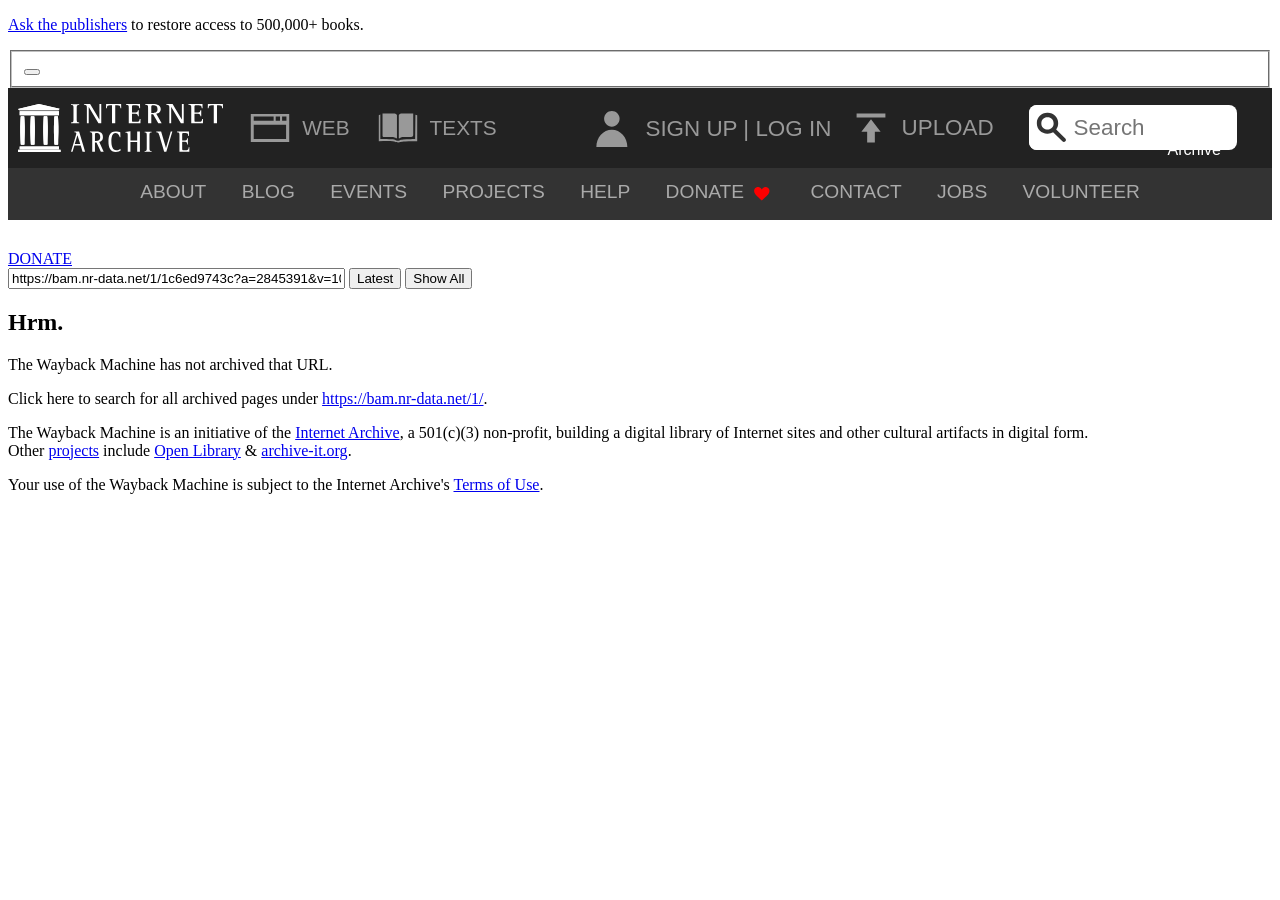
<file: files/1c6ed9743c.htm>
<!DOCTYPE html>
<html lang="en">
  <head>
    <title>Wayback Machine</title>
    <script>
    /*
    @licstart  The following is the entire license notice for the JavaScript code in this page.

    Copyright (C) 2020 Internet Archive

    The JavaScript code in this page is free software: you can
    redistribute it and/or modify it under the terms of the GNU Affero
    General Public License as published by the Free Software
    Foundation, either version 3 of the License, or (at your option)
    any later version.  The code is distributed WITHOUT ANY WARRANTY;
    without even the implied warranty of MERCHANTABILITY or FITNESS
    FOR A PARTICULAR PURPOSE.  See the GNU GPL for more details.

    As additional permission under GNU AGPL version 3 section 7, you
    may distribute non-source (e.g., minimized or compacted) forms of
    that code without the copy of the GNU AGPL normally required by
    section 4, provided you include this license notice and a URL
    through which recipients can access the Corresponding Source.

    @licend  The above is the entire license notice for the JavaScript code in this page.
    */
    </script>    <script type="text/javascript">
      window.webComponentLoaderConfig = {
      baseUrl: 'https://archive.org',
      version: '29e56e87'
      }
    </script>
    <!-- is_embedded: False; context:  -->
    <!-- navbar https://archive.org/web/navbar.php 0.10070s -->
    <!-- navbar script -->
    <script src="//archive.org/includes/athena.js?v=4b6bc904" type="text/javascript"></script>
    <script src="//archive.org/includes/apollo.js?v=4b6bc904" type="text/javascript"></script>
    <script src="//archive.org/components/npm/lit/polyfill-support.js?v=4b6bc904" type="text/javascript"></script>
    <script src="//archive.org/components/npm/@webcomponents/webcomponentsjs/webcomponents-bundle.js?v=4b6bc904" type="text/javascript"></script>
    <script src="//archive.org/includes/build/js/ia-topnav.min.js?v=4b6bc904" type="text/javascript"></script>
    <script src="//archive.org/includes/build/js/archive.min.js?v=4b6bc904" type="text/javascript"></script>
    <!-- navbar styles -->
    <link href="//archive.org/includes/build/css/archive.min.css?v=4b6bc904" rel="stylesheet" type="text/css"/>
    <!-- navbar meta -->
    <meta property="mediatype" content="">
    <meta property="primary_collection" content="">
    <!-- navbar end -->
    <script type="text/javascript">if('archive_analytics' in window){var v=archive_analytics.values;v.path='/web';v.service='wb';v.server_name='wwwb-app206.us.archive.org';v.server_ms=373;archive_analytics.send_pageview_on_load()}</script>
    <link href="https://web-static.archive.org/_static/images/archive.ico" rel="shortcut icon">
    <meta name="viewport" content="width=device-width, initial-scale=1.0">
    <meta http-equiv="content-type" content="text/html; charset=utf-8">
    <link rel="stylesheet" type="text/css" href="https://web-static.archive.org/_static/css/styles.css?v=HdpcXpRm" />
    <script type="text/javascript" src="https://web-static.archive.org/_static/js/ui.js?v=7LYlZ-C2" charset="utf-8"></script>
    <base target="_top">
<link rel="stylesheet" type="text/css" href="https://web-static.archive.org/_static/css/web.css">
<script type="text/javascript">
if (window!=window.top) {
  $(document).ready(function(){ document.body.classList.add('wb_embedded') });
}
</script>
  </head>
  <body class="navia">

                    <div class="ia-banners">
              <div
        class="ia-banner hidden post-appeal-20240905"
        data-campaign="post-appeal-20240905">
        <p><a href="https://change.org/LetReadersRead" rel="ugc nofollow">Ask the publishers</a> to restore access to 500,000+ books.</p>
        <form class="banner-close" action="" method="get" data-action="ia-banner-close">
          <fieldset>
            <button aria-label="Close Banner" type="submit"></button>
          </fieldset>
        </form>
      </div>
          </div>
                    <div id="topnav">
              <input class="js_nav_tweaks" type="hidden" value='[]'/>
    <!-- Shady DOM styles for icon-hamburger -->
<style scope="icon-hamburger-1">
  .icon-hamburger-1 svg.icon-hamburger {
    display: block;
    height: 4rem;
    width: 4rem;
  }

  .icon-hamburger-1 .fill-color.icon-hamburger {
    fill: #fff;
  }
</style><!-- Shady DOM styles for login-button -->
<style scope="login-button-1">
  .login-button-1 .dropdown-toggle.login-button {
    display: block;
    text-transform: uppercase;
    color: #ccc;
    cursor: pointer;
  }
  .login-button-1 .dropdown-toggle.logged-out-menu {
    display: inline-block;
    vertical-align: middle;
    background: inherit;
    border: medium;
  }

  .login-button-1 .dropdown-toggle.login-button svg.login-button {
    height: 100%;
    width: 4rem;
  }

  .login-button-1 .dropdown-toggle.login-button .fill-color.login-button {
    fill: #999;
  }

  .login-button-1 .dropdown-toggle.login-button:active .fill-color.login-button,
  .login-button-1 .dropdown-toggle.login-button:focus .fill-color.login-button,
  .login-button-1 .dropdown-toggle.login-button:hover .fill-color.login-button {
    fill: #fff;
  }

  .login-button-1 .active.login-button {
    border-radius: 1rem 1rem 0 0;
    background: #333;
  }

  .login-button-1 .active.login-button .fill-color.login-button {
    fill: #fff;
  }

  .login-button-1 span.login-button {
    display: none;
    font-size: 1.4rem;
    text-transform: uppercase;
    color: #999;
  }

  .login-button-1 span.login-button a.login-button {
    color: inherit;
    text-decoration: none;
    outline: 0;
  }

  .login-button-1 a.login-button:hover,
  .login-button-1 a.login-button:active,
  .login-button-1 a.login-button:focus {
    color: #fff !important;
    outline: none !important;
    outline-offset: inherit !important;
  }

  @media (min-width: 890px) {
    .login-button-1 .logged-out-toolbar.login-button {
      padding: 1rem 0.5rem;
      vertical-align: middle;
    }

    .login-button-1 .active.login-button {
      background: transparent;
    }

    .login-button-1 .dropdown-toggle.login-button {
      display: inline-block;
      vertical-align: middle;
    }

    .login-button-1 .dropdown-toggle.login-button svg.login-button {
      height: 3rem;
      width: 3rem;
      display: block;
    }

    .login-button-1 span.login-button {
      display: inline;
      vertical-align: middle;
    }

  }
</style><!-- Shady DOM styles for nav-search -->
<style scope="nav-search-1">
  .nav-search-1 input.nav-search[type="text"] {
    color: #222;
  }

  .nav-search-1 input.nav-search:focus {
    outline: none;
  }

  .nav-search-1 button.nav-search {
    background: none;
    color: inherit;
    border: none;
    font: inherit;
    cursor: pointer;
  }

  .nav-search-1 button.nav-search:focus {
    outline: none;
  }

  .nav-search-1 .search.nav-search {
    padding-top: 0;
    margin-right: 0.5rem;
  }

  .nav-search-1 .search.nav-search svg.nav-search {
    position: relative;
    fill: ;
  }

  .nav-search-1 .search-activated.nav-search {
    display: -webkit-box;
    display: -ms-flexbox;
    display: flex;
    position: absolute;
    top: 0;
    right: 4rem;
    bottom: 0;
    left: 4rem;
    z-index: 3;
    padding: 0.5rem 0.2rem;
    border-radius: 1rem 1rem 0 0;
    background: #333;
  }

  .nav-search-1 .search-inactive.nav-search {
    display: none;
  }

  .nav-search-1 .search-activated.nav-search .highlight.nav-search,
  .nav-search-1 .search-activated.nav-search .search.nav-search {
    background: #fff;
    border-radius: 0.5rem;
  }

  .nav-search-1 .search-activated.nav-search .highlight.nav-search {
    display: -webkit-box;
    display: -ms-flexbox;
    display: flex;
    width: 100%;
    margin: 0 0.5rem;
  }

  .nav-search-1 .search-activated.nav-search .search.nav-search {
    height: 100%;
    padding: 0;
    margin-right: 0;
    -ms-flex-item-align: center;
    -ms-grid-row-align: center;
    align-self: center;
  }

  .nav-search-1 .search-activated.nav-search .search.nav-search svg.nav-search {
    height: 3rem;
    width: 3rem;
  }

  .nav-search-1 .search-activated.nav-search .search-field.nav-search {
    width: 100%;
    height: 100%;
    box-sizing: border-box;
    padding-left: 1rem;
    border-radius: 0.5rem;
    border: none;
    font-size: 1.6rem;
    text-align: center;
  }

  .nav-search-1 .search-activated.nav-search .search-field.nav-search:focus {
    outline: none;
  }

  @keyframes fade-in-nav-search-1 {
    0% {
      opacity: 0;
    }

    100% {
      opacity: 1;
    }

  }

  .nav-search-1 .fade-in.nav-search {
    animation: fade-in-nav-search-1 0.2s forwards;
  }

  @media (min-width: 890px) {
    .nav-search-1 .search.nav-search svg.nav-search {
      display: inline;
      width: 2.8rem;
      height: 2.8rem;
      vertical-align: -14px;
    }

    .nav-search-1 .search.nav-search path.nav-search {
      fill: #333;
    }

    .nav-search-1 .search-inactive.nav-search,
    .nav-search-1 .search-activated.nav-search {
      display: block;
      position: static;
      padding: 1.1rem 0.2rem;
      background: transparent;
    }

    .nav-search-1 .search-activated.nav-search .highlight.nav-search {
      width: 13rem;
      height: 2.8rem;
      -webkit-box-orient: horizontal;
      -webkit-box-direction: reverse;
      -ms-flex-direction: row-reverse;
      flex-direction: row-reverse;
    }

    .nav-search-1 .search-activated.nav-search .search-field.nav-search {
      width: calc(100% - 28px);
      height: 100%;
      padding-left: 0;
      font-size: 1.4rem;
      text-align: left;
    }

    .nav-search-1 .search-activated.nav-search .search.nav-search svg.nav-search {
      width: 2.8rem;
      height: 2.8rem;
    }

  }
</style><!-- Shady DOM styles for media-button -->
<style scope="media-button-1">
  .media-button-1 a.media-button {
    display: inline-block;
    text-decoration: none;
  }

  .media-button-1 .menu-item.media-button {
    display: inline-block;
    width: 100%;
    padding: 0;
    font-size: 1.6rem;
    text-align: left;
    background: transparent;
    -webkit-box-align: center;
    -ms-flex-align: center;
    align-items: center;
  }

  .media-button-1 .menu-item.media-button:focus {
    outline: none;
  }

  .media-button-1 .label.media-button {
    display: inline-block;
    padding: 0;
    font-weight: 400;
    color: #fff;
    text-align: left;
    vertical-align: middle;
  }

  .media-button-1 .menu-item.media-button>.icon.media-button {
    display: inline-flex;
    vertical-align: middle;
    -webkit-box-align: center;
    -ms-flex-align: center;
    align-items: center;
    -webkit-box-pack: center;
    -ms-flex-pack: center;
    justify-content: center;
  }

  .media-button-1 .menu-item.media-button>.icon.media-button>svg.media-button {
    height: 4rem;
    width: 4rem;
  }

  .media-button-1 .menu-item.selected.media-button .icon.media-button {
    background-color: #333;
    border-radius: 1rem 0 0 1rem;
  }

  .media-button-1 .icon.media-button .fill-color.media-button {
    fill: #999;
  }

  .media-button-1 .icon.active.media-button .fill-color.media-button {
    fill: #fff;
  }

  .media-button-1 .donate.media-button .fill-color.media-button {
    fill: #f00;
  }

  @media (min-width: 890px) {
    .media-button-1 .menu-item.media-button {
      width: auto;
      height: 5rem;
      color: #999;
      display: inline-flex;
    }

    .media-button-1 .menu-item.media-button:hover,
    .media-button-1 .menu-item.media-button:active,
    .media-button-1 .menu-item.media-button:focus {
      color: #fff;
    }

    .media-button-1 .menu-item.media-button:hover .fill-color.media-button,
    .media-button-1 .menu-item.media-button:active .fill-color.media-button,
    .media-button-1 .menu-item.media-button:focus .fill-color.media-button {
      fill: #fff;
    }

    .media-button-1 .label.media-button {
      display: none;
    }

    .media-button-1 .label.media-button,
    .media-button-1 .web.media-button:after {
      padding-right: 1rem;
      font-size: 1.3rem;
      text-transform: uppercase;
      color: inherit;
    }

    .media-button-1 .web.media-button:after {
      display: none;
      content: "web";
    }

    .media-button-1 .donate.media-button,
    .media-button-1 .more.media-button {
      display: none;
    }

    .media-button-1 .menu-item.selected.media-button {
      background: #474747;
    }

    .media-button-1 .menu-item.selected.media-button .label.media-button,
    .media-button-1 .menu-item.selected.web.media-button:after {
      color: #fff;
    }

    .media-button-1 .menu-item.selected.media-button .icon.media-button {
      background: transparent;
    }

    .media-button-1 .web.selected.media-button .fill-color.media-button {
      fill: #ffcd27;
    }

    .media-button-1 .texts.selected.media-button .fill-color.media-button {
      fill: #faab3c;
    }

    .media-button-1 .video.selected.media-button .fill-color.media-button {
      fill: #f1644b;
    }

    .media-button-1 .audio.selected.media-button .fill-color.media-button {
      fill: #00adef;
    }

    .media-button-1 .software.selected.media-button .fill-color.media-button {
      fill: #9ecc4f;
    }

    .media-button-1 .images.selected.media-button .fill-color.media-button {
      fill: #aa99c9;
    }

  }

  @media (min-width: 1200px) {

    .media-button-1 .label.media-button,
    .media-button-1 .web.media-button:after {
      display: inline;
    }

    .media-button-1 .web.media-button .label.media-button {
      display: none;
    }

  }
</style><!-- Shady DOM styles for media-menu -->
<style scope="media-menu-1">
  .media-menu-1 {
    outline: none;
  }

  .media-menu-1 .media-menu-inner.media-menu {
    z-index: -1;
    top: -40rem;
    background-color: #222;
    margin: 0;
    overflow: hidden;
    transition-duration: 0.2s;
    transition-property: top;
    transition-timing-function: ease;
  }

  .media-menu-1 .menu-group.media-menu {
    position: relative;
    line-height: normal;
  }

  @media (max-width: 889px) {
    .media-menu-1 .media-menu-inner.media-menu {
      position: absolute;
      width: 100%;
    }

    .media-menu-1 .open.media-menu .media-menu-inner.media-menu {
      top: 0;
    }

    .media-menu-1 .overflow-clip.media-menu {
      position: absolute;
      z-index: -1;
      top: 4rem;
      left: 0;
      height: 0;
      width: 100%;
      overflow: hidden;
      transition-duration: 0.2s;
      transition-property: height;
    }

    .media-menu-1 .open.media-menu .overflow-clip.media-menu {
      height: 40rem;
    }

  }

  @media (min-width: 890px) {
    .media-menu-1 .media-menu-inner.media-menu {
      display: block;
      position: static;
      width: auto;
      height: 5rem;
      transition-property: none;
    }

    .media-menu-1 .menu-group.media-menu {
      font-size: 0;
    }

  }
</style><!-- Shady DOM styles for primary-nav -->
<style scope="primary-nav-1">
  .primary-nav-1 button.primary-nav:focus,
  .primary-nav-1 input.primary-nav:focus {
    outline: none;
  }

  .primary-nav-1 nav.primary-nav {
    position: relative;
    display: flex;
    height: 4rem;
    grid-template-areas: 'hamburger empty heart search user';
    -ms-grid-columns: 4rem minmax(1rem, 100%) 4rem 4rem 4rem;
    grid-template-columns: 4rem auto 4rem 4rem 4rem;
    -ms-grid-rows: 100%;
    grid-template-rows: 100%;
    background: #222;
    border-bottom: 1px solid #333;
  }

  .primary-nav-1 nav.hide-search.primary-nav {
    grid-template-areas: 'hamburger empty heart user';
    -ms-grid-columns: 4rem minmax(1rem, 100%) 4rem 4rem;
    grid-template-columns: 4rem auto 4rem 4rem;
  }

  .primary-nav-1 .right-side-section.primary-nav {
    display: flex;
    margin-left: auto;
    user-select: none;
  }

  .primary-nav-1 button.primary-nav {
    background: none;
    color: inherit;
    border: none;
    font: inherit;
    cursor: pointer;
  }

  .primary-nav-1 .branding.primary-nav {
    position: static;
    float: left;
    margin: 0 !important;
    padding: 0 5px 0 10px;
    -webkit-transform: translate(0, 0);
    -ms-transform: translate(0, 0);
    transform: translate(0, 0);
  }

  .primary-nav-1 slot.primary-nav,
  .primary-nav-1 .branding.primary-nav {
    display: flex;
    justify-content: left;
    align-items: center;
  }

  .primary-nav-1 media-menu.primary-nav {
    flex: 1;
    justify-self: stretch;
  }

  .primary-nav-1 .ia-logo.primary-nav {
    height: 3rem;
    width: 2.7rem;
    display: inline-block;
  }

  .primary-nav-1 .ia-wordmark.primary-nav {
    height: 3rem;
    width: 9.5rem;
  }

  .primary-nav-1 .ia-logo.primary-nav,
  .primary-nav-1 .ia-wordmark.primary-nav {
    margin-right: 5px;
  }

  .primary-nav-1 .hamburger.primary-nav {
    -ms-grid-row: 1;
    -ms-grid-column: 1;
    grid-area: hamburger;
    padding: 0;
  }

  .primary-nav-1 .hamburger.primary-nav svg.primary-nav {
    height: 4rem;
    width: 4rem;
    fill: #fff;
  }

  .primary-nav-1 .mobile-donate-link.primary-nav {
    display: inline-block;
  }

  .primary-nav-1 .mobile-donate-link.primary-nav svg.primary-nav {
    height: 4rem;
    width: 4rem;
  }

  .primary-nav-1 .mobile-donate-link.primary-nav .fill-color.primary-nav {
    fill: rgb(255, 0, 0);
  }

  .primary-nav-1 .sr-only.primary-nav {
    position: absolute;
    width: 1px;
    height: 1px;
    margin: -1px;
    padding: 0;
    border: 0;
    overflow: hidden;
    white-space: nowrap;
    clip: rect(1px, 1px, 1px, 1px);
    -webkit-clip-path: inset(50%);
    clip-path: inset(50%);
    user-select: none;
  }

  .primary-nav-1 .search-trigger.primary-nav {
    padding: 0;
  }

  .primary-nav-1 .search-trigger.primary-nav svg.primary-nav {
    height: 4rem;
    width: 4rem;
  }

  .primary-nav-1 .search-trigger.primary-nav .fill-color.primary-nav {
    fill: #999;
  }

  .primary-nav-1 .search-activated.primary-nav {
    position: relative;
    z-index: 3;
  }

  .primary-nav-1 .upload.primary-nav {
    display: none;
  }

  .primary-nav-1 .upload.primary-nav span.primary-nav {
    display: none;
  }

  .primary-nav-1 .upload.primary-nav svg.primary-nav {
    height: 3rem;
    width: 3rem;
  }

  .primary-nav-1 .screen-name.primary-nav {
    display: none;
    font-size: 1.3rem;
    vertical-align: middle;
    text-transform: uppercase;
  }

  .primary-nav-1 .user-menu.primary-nav {
    color: #999;
    padding: 0.5rem;
    height: 100%;
  }

  .primary-nav-1 button.user-menu.primary-nav:hover,
  .primary-nav-1 button.user-menu.primary-nav:focus {
    color: #fff;
    outline: none;
  }

  .primary-nav-1 .user-menu.active.primary-nav {
    border-radius: 1rem 1rem 0 0;
    background: #333;
  }

  .primary-nav-1 .user-menu.primary-nav img.primary-nav {
    display: block;
    width: 3rem;
    height: 3rem;
  }

  .primary-nav-1 .link-home.primary-nav {
    text-decoration: none;
    display: inline-flex;
  }

  .primary-nav-1 a.link-home.primary-nav:focus,
  .primary-nav-1 a.link-home.primary-nav:focus-visible {
    outline-offset: 1px;
  }

  @media only screen and (min-width: 890px) and (max-device-width: 905px) {
    .primary-nav-1 .branding.second-logo.primary-nav {
      padding-right: 0;
    }

  }

  @media (min-width: 906px) {
    .primary-nav-1 .branding.second-logo.primary-nav {
      padding-right: 20px;
    }

  }

  @media (max-width: 889px) {
    .primary-nav-1 slot.primary-nav[name='opt-sec-logo'] {
      display: none;
    }

    .primary-nav-1 .right-side-section.primary-nav {
      display: initial;
    }

    .primary-nav-1 .right-side-section.primary-nav .user-info.primary-nav {
      float: right;
    }

  }

  @media (min-width: 890px) {
    .primary-nav-1 {
      ;
    }

    .primary-nav-1 nav.primary-nav {
      display: flex;
      z-index: 4;
      height: 5rem;
      padding-right: 1.5rem;
    }

    .primary-nav-1 slot.primary-nav[name='opt-sec-logo-mobile'] {
      display: none;
    }

    .primary-nav-1 .ia-logo.primary-nav,
    .primary-nav-1 .ia-wordmark.primary-nav {
      margin-right: 10px;
    }

    .primary-nav-1 .hamburger.primary-nav,
    .primary-nav-1 .search-trigger.primary-nav,
    .primary-nav-1 .mobile-donate-link.primary-nav {
      display: none;
    }

    .primary-nav-1 .user-info.primary-nav {
      display: block;
      float: right;
      vertical-align: middle;
      height: 100%;
      padding: 1rem 0.5rem;
    }

    .primary-nav-1 .user-info.primary-nav .user-menu.primary-nav img.primary-nav {
      height: 3rem;
      width: 3rem;
      margin-right: 0.5rem;
    }

    .primary-nav-1 .user-menu.primary-nav {
      padding: 1rem 0.5rem;
    }

    .primary-nav-1 .user-menu.active.primary-nav {
      background: transparent;
    }

    .primary-nav-1 .user-menu.primary-nav img.primary-nav {
      display: inline-block;
      vertical-align: middle;
      margin-right: 0.5rem;
    }

    .primary-nav-1 .upload.primary-nav {
      display: block;
      padding: 1rem 0.5rem;
      float: right;
      font-size: 1.4rem;
      text-transform: uppercase;
      text-decoration: none;
      color: #999;
    }

    .primary-nav-1 .upload.primary-nav:active,
    .primary-nav-1 .upload.primary-nav:focus,
    .primary-nav-1 .upload.primary-nav:hover {
      color: #fff;
    }

    .primary-nav-1 .upload.primary-nav:focus-visible {
      outline: none;
    }

    .primary-nav-1 .upload.primary-nav svg.primary-nav {
      vertical-align: middle;
      fill: #999;
    }

    .primary-nav-1 .upload.primary-nav:hover svg.primary-nav,
    .primary-nav-1 .upload.primary-nav:focus svg.primary-nav,
    .primary-nav-1 .upload.primary-nav:active svg.primary-nav {
      fill: #fff;
    }

    .primary-nav-1 nav-search.primary-nav {
      float: right;
      margin-left: 1rem;
    }

  }

  @media (min-width: 990px) {
    .primary-nav-1 .screen-name.primary-nav {
      display: inline-block;
      text-overflow: ellipsis;
      overflow: hidden;
      white-space: nowrap;
      max-width: 165px;
    }

    .primary-nav-1 .upload.primary-nav span.primary-nav {
      display: inline;
      vertical-align: middle;
    }

  }
</style><!-- Shady DOM styles for user-menu --><!-- Shady DOM styles for search-menu -->
<style scope="search-menu-1">
  .search-menu-1 .menu-wrapper.search-menu {
    position: relative;
  }

  .search-menu-1 button.search-menu:focus,
  .search-menu-1 input.search-menu:focus {
    outline-color: #4b64ff;
    outline-width: 0.16rem;
    outline-style: auto;
    outline-offset: 2px !important;
  }

  .search-menu-1 .search-menu-inner.search-menu {
    position: absolute;
    right: 0;
    left: 0;
    z-index: 4;
    padding: 0 4.5rem;
    font-size: 1.6rem;
    background-color: #333;
  }

  .search-menu-1 .tx-slide.search-menu {
    overflow: hidden;
    transition-property: top;
    transition-duration: 0.2s;
    transition-timing-function: ease;
  }

  .search-menu-1 .initial.search-menu,
  .search-menu-1 .closed.search-menu {
    top: -1500px;
  }

  .search-menu-1 .closed.search-menu {
    transition-duration: 0.2s;
  }

  .search-menu-1 label.search-menu,
  .search-menu-1 a.search-menu {
    padding: 1rem;
    display: block;
  }

  .search-menu-1 .advanced-search.search-menu {
    text-decoration: none;
    color: #4b64ff;
    line-height: normal;
    padding: 0.5rem;
    margin-top: 5px;
  }

  @media (min-width: 890px) {
    .search-menu-1 .search-menu-inner.search-menu {
      overflow: visible;
      right: 2rem;
      left: auto;
      z-index: 5;
      padding: 1rem 2rem;
      transition: opacity 0.2s ease-in-out;
      font-size: 1.4rem;
      color: #333;
      border-radius: 2px;
      background: #fff;
      box-shadow: 0 1px 2px 1px rgba(0, 0, 0, 0.15);
    }

    .search-menu-1 .search-menu-inner.search-menu:after {
      position: absolute;
      right: 7px;
      top: -7px;
      width: 12px;
      height: 7px;
      box-sizing: border-box;
      color: #fff;
      content: '';
      border-bottom: 7px solid currentColor;
      border-left: 6px solid transparent;
      border-right: 6px solid transparent;
    }

    .search-menu-1 .initial.search-menu,
    .search-menu-1 .closed.search-menu {
      opacity: 0;
      transition-duration: 0.2s;
    }

    .search-menu-1 .open.search-menu {
      opacity: 1;
    }

    .search-menu-1 label.search-menu {
      padding: 0;
      font-weight: normal;
      margin: 0;
    }

    .search-menu-1 label.search-menu+label.search-menu {
      padding-top: 7px;
    }

    .search-menu-1 a.search-menu {
      padding: 1rem 0 0 0;
    }

  }
</style><!-- Shady DOM styles for ia-wayback-search --><!-- Shady DOM styles for wayback-search -->
<style scope="wayback-search-1">
  .wayback-search-1 {
    font: normal 1.2rem/1.5 'Helvetica Neue', Helvetica, Arial, sans-serif;
  }

  .wayback-search-1 form.wayback-search {
    max-width: 600px;
  }

  .wayback-search-1 p.wayback-search {
    margin-top: 0;
    font-weight: 200;
  }

  .wayback-search-1 a.wayback-search {
    font-weight: 500;
    text-decoration: none;
    color: #fff;
  }

  .wayback-search-1 fieldset.wayback-search {
    padding: 0.7rem 2rem;
    margin: 1.5rem 0;
    box-sizing: border-box;
    text-align: center;
    border: none;
    border-radius: 7px;
    background-color: #fcf5e6;
    box-shadow: 3px 3px 0 0 #c3ad97;
  }

  .wayback-search-1 label.wayback-search {
    display: none;
  }

  .wayback-search-1 img.wayback-search {
    width: 100%;
    max-width: 215px;
    max-height: 60px;
    margin-bottom: 1.3rem;
    vertical-align: middle;
  }

  .wayback-search-1 input.wayback-search {
    display: block;
    width: 100%;
    height: 3rem;
    padding: 0.5rem 1rem 0.5rem 2.5rem;
    font: normal 1.2rem/1.5 'Helvetica Neue', Helvetica, Arial, sans-serif;
    color: #858585;
    box-sizing: border-box;
    border: 1px solid #ccc;
    border-radius: 2rem;
    background: #eee;
  }

  .wayback-search-1 input.wayback-search:focus {
    border-color: #66afe9;
    box-shadow: inset 0 1px 1px rgba(0, 0, 0, 0.075), 0 0 8px rgba(102, 175, 233, 0.6);
    outline: none;
  }

  .wayback-search-1 .search-field.wayback-search {
    position: relative;
    overflow: hidden;
  }

  .wayback-search-1 .search-field.wayback-search svg.wayback-search {
    position: absolute;
    top: 2px;
    left: 3px;
    width: 2.4rem;
    height: 2.4rem;
  }

  .wayback-search-1 .search-field.wayback-search .fill-color.wayback-search {
    fill: #999;
  }

  @media (min-width: 890px) {
    .wayback-search-1 form.wayback-search {
      margin: 0 auto;
    }

    .wayback-search-1 p.wayback-search {
      margin-bottom: 3rem;
      font-size: 1.6rem;
      text-align: center;
    }

    .wayback-search-1 img.wayback-search {
      margin: 0;
    }

    .wayback-search-1 fieldset.wayback-search {
      margin: 0 auto;
      font-size: 0;
    }

    .wayback-search-1 fieldset.wayback-search a.wayback-search,
    .wayback-search-1 .search-field.wayback-search {
      display: inline-block;
      width: 50%;
      vertical-align: middle;
    }

    .wayback-search-1 fieldset.wayback-search a.wayback-search {
      text-align: center;
    }

    .wayback-search-1 .search-field.wayback-search svg.wayback-search {
      width: 2.8rem;
      height: 2.8rem;
    }

    .wayback-search-1 .search-field.wayback-search .fill-color.wayback-search {
      fill: #333;
    }

  }

  .wayback-search-1 p.wayback-search {
    margin-bottom: 1rem;
    font-size: 1.6rem;
    text-align: center;
  }

  .wayback-search-1 fieldset.wayback-search {
    padding: .5rem;
    border-radius: 5px;
    box-shadow: none;
  }

  .wayback-search-1 input.wayback-search {
    padding-left: 3rem;
    margin-top: .3rem;
    font-size: 1.4rem;
    border-color: #bca38e;
    background: #fff;
  }

  .wayback-search-1 input.wayback-search::placeholder,
  .wayback-search-1 input.wayback-search::-webkit-input-placeholder {
    color: #8e8e8e;
  }

  .wayback-search-1 .search-field.wayback-search svg.wayback-search {
    top: 50%;
    transform: translateY(-50%);
  }

  @media (min-width: 890px) {

    .wayback-search-1 fieldset.wayback-search a.wayback-search,
    .wayback-search-1 .search-field.wayback-search {
      display: block;
      width: auto;
    }

    .wayback-search-1 fieldset.wayback-search a.wayback-search {
      margin: 0 1.5rem;
    }

  }
</style><!-- Shady DOM styles for save-page-form -->
<style scope="save-page-form-1">
  .save-page-form-1 div.save-page-form {
    display: grid;
    grid-template-columns: 1fr auto;
    grid-column-gap: .8rem;
    margin: 0;
    padding: 0;
    border: none;
  }

  .save-page-form-1 input.save-page-form[type="text"] {
    width: 100%;
    height: 3rem;
    box-sizing: border-box;
    border: 1px solid #999;
    border-radius: .5rem;
    color: #222;
    font-size: inherit;
  }

  .save-page-form-1 input.save-page-form[type="submit"] {
    -webkit-appearance: none;
    -moz-appearance: none;
    appearance: none;
    padding: .4rem .8rem;
    font: normal 1.3rem 'Helvetica Neue', Helvetica, Arial, sans-serif;
    text-transform: uppercase;
    color: #fff;
    border: none;
    border-radius: 16px;
    background: #222;
    cursor: pointer;
  }

  .save-page-form-1 .error.save-page-form {
    display: none;
    margin-top: .5rem;
    font-weight: bold;
    color: #ffcd27;
  }

  .save-page-form-1 .visible.save-page-form {
    display: block;
  }

  @media (min-width: 890px) {
    .save-page-form-1 h3.save-page-form {
      margin-top: 0;
      font: normal 100 1.6rem 'Helvetica Neue', Helvetica, Arial, sans-serif;
    }

  }
</style><!-- Shady DOM styles for wayback-slider -->
<style scope="wayback-slider-1">
  .wayback-slider-1 h4.wayback-slider {
    font-size: 1.6rem;
  }

  .wayback-slider-1 a.wayback-slider {
    text-decoration: none;
    color: #fff;
  }

  .wayback-slider-1 ul.wayback-slider {
    padding: 0;
    margin: 0;
    list-style: none;
  }

  .wayback-slider-1 li.wayback-slider+li.wayback-slider {
    padding-top: 1.5rem;
  }

  @media (min-width: 890px) {
    .wayback-slider-1 h4.wayback-slider {
      margin: 0 0 1rem 0;
      font-weight: 100;
    }

    .wayback-slider-1 ul.wayback-slider {
      font-size: 1.3rem;
    }

    .wayback-slider-1 li.wayback-slider {
      padding-bottom: .5rem;
    }

    .wayback-slider-1 li.wayback-slider+li.wayback-slider {
      padding-top: 0;
    }

    .wayback-slider-1 li.wayback-slider a.wayback-slider {
      display: block;
      overflow: hidden;
      white-space: nowrap;
      text-overflow: ellipsis;
    }

  }

  @media (min-width: 890px) {
    .wayback-slider-1 {
      display: block;
      grid-column: 1 / 4;
      padding: 0 1.5rem;
    }

    .wayback-slider-1 h4.wayback-slider {
      margin-top: 0;
      font: normal 100 1.6rem 'Helvetica Neue', Helvetica, Arial, sans-serif;
    }

    .wayback-slider-1 .grid.wayback-slider {
      display: grid;
      grid-template-columns: minmax(auto, 260px) 1fr minmax(auto, 260px);

      grid-column-gap: 2.5rem;
    }

    .wayback-slider-1 .link-lists.wayback-slider {
      display: grid;
      grid-template-columns: calc(50% - 1.25rem) calc(50% - 1.25rem);
      grid-column-gap: 2.5rem;
    }

  }
</style><!-- Shady DOM styles for more-slider -->
<style scope="more-slider-1">
  .more-slider-1 ul.more-slider {
    padding: 0;
    margin: -1rem 0 0 0;
    list-style: none;
  }

  .more-slider-1 a.more-slider {
    display: block;
    padding: 1rem 0;
    text-decoration: none;
    color: #fff;
  }
</style><!-- Shady DOM styles for media-subnav -->
<style scope="media-subnav-1">
  .media-subnav-1 h4.media-subnav {
    font-size: 1.6rem;
  }

  .media-subnav-1 a.media-subnav {
    text-decoration: none;
    color: #fff;
  }

  .media-subnav-1 ul.media-subnav {
    padding: 0;
    margin: 0;
    list-style: none;
  }

  .media-subnav-1 li.media-subnav+li.media-subnav {
    padding-top: 1.5rem;
  }

  @media (min-width: 890px) {
    .media-subnav-1 h4.media-subnav {
      margin: 0 0 1rem 0;
      font-weight: 100;
    }

    .media-subnav-1 ul.media-subnav {
      font-size: 1.3rem;
    }

    .media-subnav-1 li.media-subnav {
      padding-bottom: .5rem;
    }

    .media-subnav-1 li.media-subnav+li.media-subnav {
      padding-top: 0;
    }

    .media-subnav-1 li.media-subnav a.media-subnav {
      display: block;
      overflow: hidden;
      white-space: nowrap;
      text-overflow: ellipsis;
    }

  }

  .media-subnav-1 img.media-subnav {
    display: block;
    width: 90px;
    height: 90px;
    margin: 0 auto 1rem auto;
    border-radius: 45px;
  }

  .media-subnav-1 h3.media-subnav {
    margin-top: 0;
    font-size: 1.8rem;
  }

  .media-subnav-1 .icon-links.media-subnav {
    display: -webkit-box;
    display: -ms-flexbox;
    display: flex;
    -webkit-box-pack: space-evenly;
    -ms-flex-pack: space-evenly;
    justify-content: space-evenly;
    text-align: center;
  }

  .media-subnav-1 .icon-links.media-subnav a.media-subnav {
    display: inline-block;
    width: 12rem;
    margin-bottom: 1.5rem;
    overflow: hidden;
    white-space: nowrap;
    text-align: center;
    text-overflow: ellipsis;
  }

  .media-subnav-1 .icon-links.media-subnav a.media-subnav+a.media-subnav {
    margin-left: 2rem;
  }

  .media-subnav-1 .featured.media-subnav h4.media-subnav {
    display: none;
  }

  @media (min-width: 890px) {
    .media-subnav-1 {
      display: -ms-grid;
      display: grid;
      -ms-grid-columns: 40% 20% 40%;
      grid-template-columns: 40% 20% 40%;
    }

    .media-subnav-1 .wayback-search.media-subnav {
      -ms-grid-column: 1;
      -ms-grid-column-span: 3;
      grid-column: 1 / 4;
    }

    .media-subnav-1 h3.media-subnav {
      display: none;
    }

    .media-subnav-1 .icon-links.media-subnav {
      -ms-grid-column: 1;
    }

    .media-subnav-1 .icon-links.media-subnav a.media-subnav {
      padding-top: 3.5rem;
      max-width: 16rem;
    }

    .media-subnav-1 .links.media-subnav {
      padding: 0 1.5rem;
    }

    .media-subnav-1 .featured.media-subnav {
      -ms-grid-column: 2;
    }

    .media-subnav-1 .featured.media-subnav h4.media-subnav {
      display: block;
    }

    .media-subnav-1 .top.media-subnav {
      -ms-grid-column: 3;
    }

    .media-subnav-1 .top.media-subnav ul.media-subnav {
      display: -ms-grid;
      display: grid;
      -ms-grid-columns: 50% 3rem 50%;
      grid-template-columns: 50% 50%;
      -ms-grid-rows: (auto)[7];
      grid-template-rows: repeat(7, auto);
      grid-column-gap: 3rem;
      grid-auto-flow: column;
    }

    .media-subnav-1 .top.media-subnav ul.media-subnav>*.media-subnav:nth-child(1) {
      -ms-grid-row: 1;
      -ms-grid-column: 1;
    }

    .media-subnav-1 .top.media-subnav ul.media-subnav>*.media-subnav:nth-child(2) {
      -ms-grid-row: 2;
      -ms-grid-column: 1;
    }

    .media-subnav-1 .top.media-subnav ul.media-subnav>*.media-subnav:nth-child(3) {
      -ms-grid-row: 3;
      -ms-grid-column: 1;
    }

    .media-subnav-1 .top.media-subnav ul.media-subnav>*.media-subnav:nth-child(4) {
      -ms-grid-row: 4;
      -ms-grid-column: 1;
    }

    .media-subnav-1 .top.media-subnav ul.media-subnav>*.media-subnav:nth-child(5) {
      -ms-grid-row: 5;
      -ms-grid-column: 1;
    }

    .media-subnav-1 .top.media-subnav ul.media-subnav>*.media-subnav:nth-child(6) {
      -ms-grid-row: 6;
      -ms-grid-column: 1;
    }

    .media-subnav-1 .top.media-subnav ul.media-subnav>*.media-subnav:nth-child(7) {
      -ms-grid-row: 7;
      -ms-grid-column: 1;
    }

    .media-subnav-1 .top.media-subnav ul.media-subnav>*.media-subnav:nth-child(8) {
      -ms-grid-row: 1;
      -ms-grid-column: 3;
    }

    .media-subnav-1 .top.media-subnav ul.media-subnav>*.media-subnav:nth-child(9) {
      -ms-grid-row: 2;
      -ms-grid-column: 3;
    }

    .media-subnav-1 .top.media-subnav ul.media-subnav>*.media-subnav:nth-child(10) {
      -ms-grid-row: 3;
      -ms-grid-column: 3;
    }

    .media-subnav-1 .top.media-subnav ul.media-subnav>*.media-subnav:nth-child(11) {
      -ms-grid-row: 4;
      -ms-grid-column: 3;
    }

    .media-subnav-1 .top.media-subnav ul.media-subnav>*.media-subnav:nth-child(12) {
      -ms-grid-row: 5;
      -ms-grid-column: 3;
    }

    .media-subnav-1 .top.media-subnav ul.media-subnav>*.media-subnav:nth-child(13) {
      -ms-grid-row: 6;
      -ms-grid-column: 3;
    }

    .media-subnav-1 .top.media-subnav ul.media-subnav>*.media-subnav:nth-child(14) {
      -ms-grid-row: 7;
      -ms-grid-column: 3;
    }

  }
</style><!-- Shady DOM styles for media-slider -->
<style scope="media-slider-1">
  .media-slider-1 .media-slider-container.media-slider {
    position: relative;
  }

  .media-slider-1 .overflow-clip.media-slider {
    display: none;
    position: absolute;
    top: 3rem;
    right: 0;
    left: 0;
    height: 0;
    overflow: hidden;
    transition: height 0.2s ease;
  }

  .media-slider-1 .information-menu.media-slider {
    position: absolute;
    top: 0;
    right: 0;
    left: 0;
    padding: 0;
    height: 31.9rem;
    overflow-x: hidden;
    font-size: 1.4rem;
    background: #333;
  }

  .media-slider-1 .open.media-slider {
    display: block;
  }

  .media-slider-1 .hidden.media-slider {
    display: none;
  }

  .media-slider-1 .info-box.media-slider {
    padding: 1rem;
  }

  @media (max-width: 889px) {
    .media-slider-1 .overflow-clip.open.media-slider {
      display: block;
      height: 35.8rem;
      left: 4rem;
      top: 0;
    }

  }

  @media (min-width: 890px) {
    .media-slider-1 .overflow-clip.media-slider {
      display: block;
    }

    .media-slider-1 .information-menu.media-slider {
      left: 0;
      z-index: 3;
      height: auto;
      min-height: 21rem;
      background: #474747;
      transform: translate(0, -100%);
      transition: transform 0.2s ease;
    }

    .media-slider-1 .overflow-clip.open.media-slider {
      height: 22rem;
    }

    .media-slider-1 .information-menu.open.media-slider {
      transform: translate(0, 0);
    }

    .media-slider-1 .info-box.media-slider {
      max-width: 100rem;
      padding: 1.5rem 0;
      margin: 0 auto;
    }

  }
</style><!-- Shady DOM styles for desktop-subnav -->
<style scope="desktop-subnav-1">
  .desktop-subnav-1 ul.desktop-subnav {
    position: relative;
    z-index: 3;
    padding: .8rem 0;
    margin: 0;
    font-size: 1.2rem;
    text-transform: uppercase;
    text-align: center;
    background: #333;
  }

  .desktop-subnav-1 li.desktop-subnav {
    display: inline-block;
    padding: 0 15px;
  }

  .desktop-subnav-1 a.desktop-subnav {
    text-decoration: none;
    color: #aaa;
  }

  .desktop-subnav-1 a.desktop-subnav:hover,
  .desktop-subnav-1 a.desktop-subnav:active,
  .desktop-subnav-1 a.desktop-subnav:focus {
    color: #fff;
  }

  .desktop-subnav-1 .donate.desktop-subnav svg.desktop-subnav {
    width: 1.6rem;
    height: 1.6rem;
    vertical-align: top;
    fill: #f00;
  }
</style><!-- Shady DOM styles for signed-out-dropdown -->
<style scope="signed-out-dropdown-1">
  .signed-out-dropdown-1 .nav-container.signed-out-dropdown {
    position: relative;
  }

  .signed-out-dropdown-1 nav.signed-out-dropdown {
    position: absolute;
    right: 0;
    z-index: 4;
    overflow: hidden;
    font-size: 1.6rem;
    background-color: #333;
    transition-property: top;
    transition-duration: 0.2s;
    transition-timing-function: ease;
  }

  .signed-out-dropdown-1 .initial.signed-out-dropdown,
  .signed-out-dropdown-1 .closed.signed-out-dropdown {
    top: -1500px;
  }

  .signed-out-dropdown-1 .closed.signed-out-dropdown {
    transition-duration: 0.5s;
  }

  .signed-out-dropdown-1 .open.signed-out-dropdown {
    max-width: 100vw;
    overflow: auto;
  }

  .signed-out-dropdown-1 h3.signed-out-dropdown {
    padding: 0.6rem 2rem;
    margin: 0;
    font-size: inherit;
    overflow: hidden;
    text-overflow: ellipsis;
  }

  .signed-out-dropdown-1 ul.signed-out-dropdown {
    padding: 0.4rem 0 0.7rem 0;
    margin: 0;
    list-style: none;

    max-height: calc(100vh - 7.2rem + 1px);
    overflow: auto;
    box-sizing: border-box;
  }

  .signed-out-dropdown-1 .divider.signed-out-dropdown {
    margin: 0.5rem 0;
    border-bottom: 1px solid #666;
  }

  .signed-out-dropdown-1 a.signed-out-dropdown,
  .signed-out-dropdown-1 .info-item.signed-out-dropdown {
    display: block;
    color: #fff;
    text-decoration: none;
    padding: 1rem 2rem;
  }

  .signed-out-dropdown-1 .info-item.signed-out-dropdown {
    font-size: 0.8em;
    color: #a0a0a0;
  }

  .signed-out-dropdown-1 .callout.signed-out-dropdown {
    position: absolute;
    margin-left: 10px;
    padding: 0 5px;
    border-radius: 2px;
    background: #fee257;
    color: #2c2c2c;
    font-size: 1.4rem;
    font-weight: bold;
  }

  .signed-out-dropdown-1 a.mobile-upload.signed-out-dropdown {
    display: flex;
    justify-content: left;
    align-items: center;
  }

  .signed-out-dropdown-1 a.mobile-upload.signed-out-dropdown svg.signed-out-dropdown {
    fill: #fff;
    margin-right: 1rem;
    height: 1.4rem;
    width: 1.4rem;
  }

  @media (min-width: 890px) {
    .signed-out-dropdown-1 nav.signed-out-dropdown {
      display: flex;
      overflow: visible;
      top: 0;
      left: auto;
      z-index: 5;
      transition: opacity 0.2s ease-in-out;
      font-size: 1.4rem;
      border-radius: 2px;
      background: #fff;
      box-shadow: 0 1px 2px 1px rgba(0, 0, 0, 0.15);
    }

    .signed-out-dropdown-1 nav.signed-out-dropdown:after {
      position: absolute;
      right: 7px;
      top: -7px;
      width: 12px;
      height: 7px;
      box-sizing: border-box;
      color: #fff;
      content: '';
      border-bottom: 7px solid currentColor;
      border-left: 6px solid transparent;
      border-right: 6px solid transparent;
    }

    .signed-out-dropdown-1 h3.signed-out-dropdown {
      display: none;
    }

    .signed-out-dropdown-1 ul.signed-out-dropdown {
      max-height: calc(100vh - 8.5rem + 1px);
    }

    .signed-out-dropdown-1 .divider.signed-out-dropdown {
      border-bottom-color: #666;
    }

    .signed-out-dropdown-1 a.signed-out-dropdown {
      padding: 0.5rem 2rem;
      color: #333;
      transition: background 0.1s ease-out, color 0.1s ease-out;
    }

    .signed-out-dropdown-1 .info-item.signed-out-dropdown {
      padding: 0.5rem 2rem;
      font-size: 0.8em;
      color: #6f6f6f;
    }

    .signed-out-dropdown-1 a.signed-out-dropdown:hover,
    .signed-out-dropdown-1 a.signed-out-dropdown:active,
    .signed-out-dropdown-1 a.signed-out-dropdown:focus {
      color: #fff;
      background: #4b64ff;
      outline: none;
    }

    .signed-out-dropdown-1 .initial.signed-out-dropdown,
    .signed-out-dropdown-1 .closed.signed-out-dropdown {
      opacity: 0;
      transition-duration: 0.2s;
    }

    .signed-out-dropdown-1 .open.signed-out-dropdown {
      opacity: 1;
      overflow: visible;
    }

    .signed-out-dropdown-1 a.mobile-upload.signed-out-dropdown {
      display: none;
    }

  }

  @media (min-width: 890px) {

    .signed-out-dropdown-1 .initial.signed-out-dropdown,
    .signed-out-dropdown-1 .closed.signed-out-dropdown,
    .signed-out-dropdown-1 .open.signed-out-dropdown {
      right: 33.5rem;
    }

    .signed-out-dropdown-1 .search-hidden.initial.signed-out-dropdown,
    .signed-out-dropdown-1 .search-hidden.closed.signed-out-dropdown,
    .signed-out-dropdown-1 .search-hidden.open.signed-out-dropdown {
      right: 18.5rem;
    }

  }

  @media (min-width: 990px) {

    .signed-out-dropdown-1 .initial.signed-out-dropdown,
    .signed-out-dropdown-1 .closed.signed-out-dropdown,
    .signed-out-dropdown-1 .open.signed-out-dropdown {
      right: 40rem;
    }

    .signed-out-dropdown-1 .search-hidden.initial.signed-out-dropdown,
    .signed-out-dropdown-1 .search-hidden.closed.signed-out-dropdown,
    .signed-out-dropdown-1 .search-hidden.open.signed-out-dropdown {
      right: 26rem;
    }

  }
</style><!-- Shady DOM styles for ia-topnav -->
<style scope="ia-topnav-1">
  .ia-topnav-1 {
    ;

    color: #fff;
    font-family: 'Helvetica Neue', Helvetica, Arial, sans-serif;
  }

  .ia-topnav-1 primary-nav.ia-topnav:focus {
    outline: none !important;
  }

  .ia-topnav-1 #close-layer.ia-topnav {
    display: none;
    position: fixed;
    top: 0;
    right: 0;
    bottom: 0;
    left: 0;
    z-index: 3;
  }

  .ia-topnav-1 #close-layer.visible.ia-topnav {
    display: block;
  }

  .ia-topnav-1 .topnav.ia-topnav {
    position: relative;
    z-index: 4;
  }

  @media (max-width: 889px) {
    .ia-topnav-1 desktop-subnav.ia-topnav {
      display: none;
    }

  }
</style>
<style>
  body {
    transition: opacity ease-in 0.2s;
  }

  body[unresolved] {
    opacity: 0;
    display: block;
    overflow: hidden;
    position: relative;
  }
</style>








<ia-topnav locallinks="true" waybackpagesarchived="1 trillion" class="x-scope ia-topnav-1"><!---->
  <div class="topnav style-scope ia-topnav">
    <primary-nav class="style-scope ia-topnav x-scope primary-nav-1"><!---->
      <nav class="style-scope primary-nav">
        <button class="hamburger style-scope primary-nav" title="Open main menu"
          data-event-click-tracking="TopNav|NavHamburger">
          <icon-hamburger class="style-scope primary-nav x-scope icon-hamburger-1"><!---->
            <svg viewBox="0 0 40 40" xmlns="http://www.w3.org/2000/svg" aria-labelledby="hamburgerTitleID hamburgerDescID"
              class="style-scope icon-hamburger">
              <title id="hamburgerTitleID" class="style-scope icon-hamburger">Hamburger icon</title>
              <desc id="hamburgerDescID" class="style-scope icon-hamburger">An icon used to represent a menu that can be
                toggled by interacting with this icon.</desc>
              <path
                d="m30.5 26.5c.8284271 0 1.5.6715729 1.5 1.5s-.6715729 1.5-1.5 1.5h-21c-.82842712 0-1.5-.6715729-1.5-1.5s.67157288-1.5 1.5-1.5zm0-8c.8284271 0 1.5.6715729 1.5 1.5s-.6715729 1.5-1.5 1.5h-21c-.82842712 0-1.5-.6715729-1.5-1.5s.67157288-1.5 1.5-1.5zm0-8c.8284271 0 1.5.6715729 1.5 1.5s-.6715729 1.5-1.5 1.5h-21c-.82842712 0-1.5-.6715729-1.5-1.5s.67157288-1.5 1.5-1.5z"
                fill="#999" fill-rule="evenodd" class="style-scope icon-hamburger"></path>
              </svg>
              </icon-hamburger>
        </button>

        <div class="branding  style-scope primary-nav">
          <a title="Go home" class="link-home style-scope primary-nav" href="https://archive.org/"
            data-event-click-tracking="TopNav|NavHome"><!--?lit$49386103$-->
            <svg class="ia-logo style-scope primary-nav" viewBox="0 0 27 30" xmlns="http://www.w3.org/2000/svg"
              aria-labelledby="logoTitleID logoDescID">
              <title id="logoTitleID" class="style-scope primary-nav">Internet Archive logo</title>
              <desc id="logoDescID" class="style-scope primary-nav">A line drawing of the Internet Archive headquarters
                building façade.</desc>
              <g stroke="none" stroke-width="1" fill="none" fill-rule="evenodd" class="style-scope primary-nav">
                <mask id="mask-2" fill="white" class="style-scope primary-nav">
                  <path
                    d="M26.6666667,28.6046512 L26.6666667,30 L0,30 L0.000283687943,28.6046512 L26.6666667,28.6046512 Z M25.6140351,26.5116279 L25.6140351,28.255814 L1.05263158,28.255814 L1.05263158,26.5116279 L25.6140351,26.5116279 Z M3.62469203,7.6744186 L3.91746909,7.82153285 L4.0639977,10.1739544 L4.21052632,13.9963932 L4.21052632,17.6725617 L4.0639977,22.255044 L4.03962296,25.3421929 L3.62469203,25.4651163 L2.16024641,25.4651163 L1.72094074,25.3421929 L1.55031755,22.255044 L1.40350877,17.6970339 L1.40350877,14.0211467 L1.55031755,10.1739544 L1.68423854,7.80887484 L1.98962322,7.6744186 L3.62469203,7.6744186 Z M24.6774869,7.6744186 L24.9706026,7.82153285 L25.1168803,10.1739544 L25.2631579,13.9963932 L25.2631579,17.6725617 L25.1168803,22.255044 L25.0927809,25.3421929 L24.6774869,25.4651163 L23.2130291,25.4651163 L22.7736357,25.3421929 L22.602418,22.255044 L22.4561404,17.6970339 L22.4561404,14.0211467 L22.602418,10.1739544 L22.7369262,7.80887484 L23.0420916,7.6744186 L24.6774869,7.6744186 Z M9.94042303,7.6744186 L10.2332293,7.82153285 L10.3797725,10.1739544 L10.5263158,13.9963932 L10.5263158,17.6725617 L10.3797725,22.255044 L10.3556756,25.3421929 L9.94042303,25.4651163 L8.47583122,25.4651163 L8.0362015,25.3421929 L7.86556129,22.255044 L7.71929825,17.6970339 L7.71929825,14.0211467 L7.86556129,10.1739544 L8.00005604,7.80887484 L8.30491081,7.6744186 L9.94042303,7.6744186 Z M18.0105985,7.6744186 L18.3034047,7.82153285 L18.449948,10.1739544 L18.5964912,13.9963932 L18.5964912,17.6725617 L18.449948,22.255044 L18.425851,25.3421929 L18.0105985,25.4651163 L16.5460067,25.4651163 L16.1066571,25.3421929 L15.9357367,22.255044 L15.7894737,17.6970339 L15.7894737,14.0211467 L15.9357367,10.1739544 L16.0702315,7.80887484 L16.3753664,7.6744186 L18.0105985,7.6744186 Z M25.6140351,4.53488372 L25.6140351,6.97674419 L1.05263158,6.97674419 L1.05263158,4.53488372 L25.6140351,4.53488372 Z M13.0806755,0 L25.9649123,2.93331338 L25.4484139,3.8372093 L0.771925248,3.8372093 L0,3.1041615 L13.0806755,0 Z"
                    id="path-1" class="style-scope primary-nav"></path>
                  </mask>
                  <use fill="#FFFFFF" xlink:href="#path-1" class="style-scope primary-nav"></use>
                  <g mask="url(#mask-2)" fill="#FFFFFF" class="style-scope primary-nav">
                  <path d="M0,0 L26.6666667,0 L26.6666667,30 L0,30 L0,0 Z" id="swatch" class="style-scope primary-nav">
                  </path>
                  </g>
                  </g>
                  </svg>
                  <!--?lit$49386103$-->
            <svg class="ia-wordmark stacked style-scope primary-nav" viewBox="0 0 95 30" xmlns="http://www.w3.org/2000/svg">
              <g fill="#fff" fill-rule="evenodd" class="style-scope primary-nav">
                <g transform="translate(0 17)" class="style-scope primary-nav">
                  <path
                    d="m3.07645967 2.60391777c.09263226-.31901841.26275495-.97477846.26275495-1.10630359 0-.74950669-.57227138-.76816274-1.19041353-.88009902v-.41183224h2.90678232l3.77209227 12.60682378h-1.60725868l-1.16012991-3.8963154h-3.94266032l-1.15968456 3.8963154h-.95794221zm-.69607795 5.4317081h3.41670507l-1.76223957-5.469953z"
                    class="style-scope primary-nav"></path>
                  <path
                    d="m13.2661876 2.75363255c0-1.85487748-.0316196-1.85487748-1.469201-2.13611739v-.41183224h3.8032666c1.1601299 0 4.3599508 0 4.3599508 3.35342446 0 2.13518459-1.143652 2.84737918-2.3652399 3.0903742l2.8448791 6.16302512h-1.7773814l-2.7366596-5.82581707h-.9588329v5.82581707h-1.7007817zm1.7007817 3.35295806h.8817878c1.0042583 0 2.411556-.33674165 2.411556-2.43508055 0-2.0237147-.9588329-2.58572812-2.2579112-2.58572812-1.0354326 0-1.0354326.33720805-1.0354326 1.68650665z"
                    class="style-scope primary-nav"></path>
                  <path
                    d="m30.9386422 12.2878054c-.5250645.2817063-1.3761234.7121946-2.9682403.7121946-3.3552471 0-4.5612478-2.4537366-4.5612478-6.66860403 0-3.4089262.86531-6.18214759 4.3136347-6.18214759 1.3761234 0 2.3812724.28077351 3.0920468.56201342l.0930776 3.12908549h-.4484648c-.0619033-.95612241-.9125167-2.79187744-2.5821241-2.79187744-2.2726076 0-2.6440273 2.94065941-2.6440273 5.28292612 0 2.95931547.8510588 5.61966783 2.9994146 5.61966783 1.4692009 0 2.2267368-.5620135 2.7059306-.9551897z"
                    class="style-scope primary-nav"></path>
                  <path
                    d="m35.4546446 2.67900836c0-1.48129014-.0926322-1.64966096-1.5466914-1.83622143v-.41276504l3.2470277-.43002189v5.80669465h4.2049699v-5.60101173h1.7007816v12.60682378h-1.7007816v-6.12571303h-4.2049699v6.12571303h-1.7003363z"
                    class="style-scope primary-nav"></path>
                  <path
                    d="m46.0300434 12.3447063c1.0973359 0 1.3137748-.2807735 1.3137748-1.7420083v-8.05568117c0-1.46123489-.2164389-1.741542-1.3137748-1.741542v-.46919958h4.3287765v.46919958c-1.0826395 0-1.3137748.28030711-1.3137748 1.741542v8.05568117c0 1.4612348.2311353 1.7420083 1.3137748 1.7420083v.4678004h-4.3287765z"
                    class="style-scope primary-nav"></path>
                  <path
                    d="m55.1990352 2.60391777c-.494781-1.7051627-.6341747-1.7051627-1.8709043-1.98640261v-.41183224h2.9994145l3.0301436 10.26548988h.0307289l2.9535438-10.26548988h1.0042584l-3.771647 12.60682378h-1.344949z"
                    class="style-scope primary-nav"></path>
                  <path
                    d="m67.7842867 2.75363255c0-1.85487748-.0463161-1.85487748-1.4687557-2.13611739v-.41183224h7.4061269l.0463161 2.77228859h-.433323c0-1.49854698-.6488711-1.89218957-1.6696073-1.89218957h-1.2060007c-.7726777 0-.9735293.07462419-.9735293.97431206v3.7279446h1.8709043c1.0657162 0 1.174381-.82366447 1.2674586-1.44164603h.4324323v3.93316112h-.4324323c0-1.01162415-.3402454-1.61141607-1.2674586-1.61141607h-1.8709043v4.17755538c0 1.0489362.2008516 1.0867147.9735293 1.0867147h1.7168141c.8804518 0 1.2977423-.3749865 1.3908199-1.835755h.433323l-.0472068 2.715854h-6.1685065z"
                    class="style-scope primary-nav"></path>
                  </g>
                <path
                  d="m1.55575146 9.89647882v-7.6678574c0-1.39053729-.25677019-1.65867172-1.55575146-1.65867172v-.44528687h5.12561364v.44528687c-1.28118091 0-1.55575146.26813443-1.55575146 1.65867172v7.6678574c0 1.39097468.27457055 1.65735948 1.55575146 1.65735948v.4461617h-5.12561364v-.4461617c1.29898127 0 1.55575146-.2663848 1.55575146-1.65735948z"
                  class="style-scope primary-nav"></path>
                <path
                  d="m9.92299051 2.28198586c0-1.65823431-.25588017-1.58649851-1.83032201-1.88962601v-.39235985h3.8626781l5.7664266 9.70008019h.0364907v-9.70008019h1.1534634v12h-1.7577856l-6.0405521-10.14492965h-.0369358v10.14492965h-1.15346329z"
                  class="style-scope primary-nav"></path>
                <path
                  d="m25.631543.83808413h-1.2633805c-1.4458343 0-1.8668128.44572428-1.977175 1.74834147h-.5122054l.0729815-2.5864256h9.3727795l.0734265 2.63935263h-.5126504c0-1.37304075-.5860768-1.8012685-1.9954203-1.8012685h-1.2442452v11.16191587h-2.0141107z"
                  class="style-scope primary-nav"></path>
                <path
                  d="m36.1050097 2.42502005c0-1.7654006-.0556262-1.7654006-1.7399852-2.0326602v-.39235985h8.7684573l.0551811 2.63935263h-.5126504c0-1.42684261-.7685305-1.8012685-1.9762849-1.8012685h-1.4284789c-.9153835 0-1.1534633.0717358-1.1534633.92775388v3.54829773h2.2152547c1.2629356 0 1.3906532-.7851571 1.5010154-1.37391558h.5130954v3.74513378h-.5130954c0-.96274696-.4022881-1.53313407-1.5010154-1.53313407h-2.2152547v3.97608803c0 .9986149.2380798 1.033608 1.1534633 1.033608h2.0319111c1.0439911 0 1.5375061-.356492 1.6469783-1.74702926h.5135404l-.0551812 2.58511336h-7.3034876z"
                  class="style-scope primary-nav"></path>
                <path
                  d="m48.1689385 2.42502005c0-1.7654006-.0364908-1.7654006-1.7382052-2.0326602v-.39235985h4.5026011c1.3732977 0 5.1621043 0 5.1621043 3.19180579 0 2.03309761-1.3537173 2.71065102-2.8004416 2.94248013l3.3682731 5.86571408h-2.1053376l-3.2396655-5.54552745h-1.1352179v5.54552745h-2.0141107zm2.0141107 3.19136837h1.0439911c1.189064 0 2.8556227-.32018663 2.8556227-2.31697893 0-1.92680615-1.1352179-2.46132536-2.673169-2.46132536-1.2264448 0-1.2264448.32062404-1.2264448 1.6057447z"
                  class="style-scope primary-nav"></path>
                <path
                  d="m61.4610921 2.28198586c0-1.65823431-.2567702-1.58649851-1.830767-1.88962601v-.39235985h3.8622331l5.7659816 9.70008019h.0369357v-9.70008019h1.1534633v12h-1.7568955l-6.0414421-10.14492965h-.0364908v10.14492965h-1.1530183z"
                  class="style-scope primary-nav"></path>
                <path
                  d="m75.1550889 2.42502005c0-1.7654006-.0547361-1.7654006-1.7390952-2.0326602v-.39235985h8.7684573l.0551811 2.63935263h-.5126504c0-1.42684261-.7694205-1.8012685-1.9771749-1.8012685h-1.4280339c-.9149385 0-1.1530183.0717358-1.1530183.92775388v3.54829773h2.2148098c1.2633805 0 1.3906531-.7851571 1.5010153-1.37391558h.5130954v3.74513378h-.5130954c0-.96274696-.4022881-1.53313407-1.5010153-1.53313407h-2.2148098v3.97608803c0 .9986149.2380798 1.033608 1.1530183 1.033608h2.0319111c1.0439911 0 1.5379511-.356492 1.6478683-1.74702926h.5126504l-.0551811 2.58511336h-7.3039327z"
                  class="style-scope primary-nav"></path>
                <path
                  d="m89.2335734.83808413h-1.2624905c-1.4462793 0-1.8672578.44572428-1.97762 1.74834147h-.5122054l.0734265-2.5864256h9.3718895l.0734265 2.63935263h-.5122054c0-1.37304075-.5856318-1.8012685-1.9958653-1.8012685h-1.2446902v11.16191587h-2.0136657z"
                  class="style-scope primary-nav"></path>
                </g>
                </svg>

          </a>
          <!--?lit$49386103$-->
        </div>
        <media-menu class="style-scope primary-nav x-scope media-menu-1"><!---->
          <div class="media-menu-container closed style-scope media-menu">
            <div class="overflow-clip style-scope media-menu">
              <nav class="media-menu-inner style-scope media-menu" aria-expanded="false">
                <div class="menu-group style-scope media-menu">
                  <!--?lit$49386103$--><!---->
                  <media-button class="style-scope media-menu x-scope media-button-1" data-mediatype="web"><!---->
                    <a class="menu-item web  style-scope media-button" href="https://web.archive.org"
                      data-event-click-tracking="TopNav|NavMenuWeb" title="Expand web menu">
                      <!--?lit$49386103$-->
                      <span class="icon  style-scope media-button">
                        <!--?lit$49386103$-->
                        <svg height="40" viewBox="0 0 40 40" width="40" xmlns="http://www.w3.org/2000/svg"
                          aria-labelledby="webTitleID webDescID" class="style-scope media-button">
                          <title id="webTitleID" class="style-scope media-button">Web icon</title>
                          <desc id="webDescID" class="style-scope media-button">An illustration of a computer
                            application window</desc>
                          <path class="fill-color style-scope media-button"
                            d="m8 28.7585405v-8.1608108-9.3577297h24v9.3577297 8.1608108zm14.2702703-15.8863783h-12.43243246v2.6114594h12.43243246zm7.7837838 14.0365946v-7.0727027-1.8497838h-20.21621626v1.8497838 7.0727027zm-3.7837838-14.0365946h-2.7027027v2.6114594h2.7027027zm4 0h-2.7027027v2.6114594h2.7027027z"
                            fill-rule="evenodd"></path>
                          </svg>

                      </span>
                      <span class="label style-scope media-button"><!--?lit$49386103$-->Wayback Machine</span>

                    </a>
                    </media-button>
                    <!----><!---->
                    <media-button class="style-scope media-menu x-scope media-button-1" data-mediatype="texts"><!---->
                    <a class="menu-item texts  style-scope media-button" href="https://archive.org/details/texts"
                      data-event-click-tracking="TopNav|NavMenuTexts" title="Expand texts menu">
                      <!--?lit$49386103$-->
                      <span class="icon  style-scope media-button">
                        <!--?lit$49386103$-->
                        <svg height="40" viewBox="0 0 40 40" width="40" xmlns="http://www.w3.org/2000/svg"
                          aria-labelledby="textsTitleID textsDescID" class="style-scope media-button">
                          <title id="textsTitleID" class="style-scope media-button">Texts icon</title>
                          <desc id="textsDescID" class="style-scope media-button">An illustration of an open book.
                          </desc>
                          <path class="fill-color style-scope media-button"
                            d="m10.3323235 11.0007023h6.9060825c.8851083 0 1.5847122.3064258 2.0988114.9192774v14.4324451h-.6460032c-.1435563-.120323-.3528315-.2434552-.6278257-.3693964-.2749942-.1259413-.5201585-.2191097-.7354929-.2795053l-.3048241-.1081503h-5.7042647c-.3108832 0-.5621067-.0601615-.7536705-.1804846-.0717781-.0599274-.1256117-.1439663-.1615008-.2521166-.0358891-.1081502-.0598928-.2043619-.0720112-.2886348v-13.8741368zm19.1752505 0v13.603761c-.0717781.3361555-.2211606.5943584-.4481473.7746089-.0717781.0599274-.1733862.1079162-.304824.1439663-.1314379.0360501-.2451643.0601615-.3411793.0723343h-5.5965975c-.9568865.2640552-1.5068748.5164059-1.649965.757052h-.6634817v-14.4324451c.5140992-.6128516 1.2076439-.9192774 2.0806339-.9192774h6.92426zm1.3814961.6489017-.1796783 15.2976474c-.0955489 0-1.0342578.0119386-2.8161268.035816-1.7818691.0238773-3.3006293.0898911-4.5562806.1980414-1.2556514.1081503-1.9613144.2884008-2.1169891.5407514-.0955488.1924233-.5439291.273419-1.345141.2429871-.8012118-.0304319-1.3155441-.1776755-1.5429969-.4417308-.334654-.3843783-3.4558378-.5765674-9.36355164-.5765674v-15.3875385l-.96830576.3960828v16.2702977c6.4096947-.2041278 9.7760429-.0840388 10.0990445.3602669.2391051.276228.9864833.414342 2.2421347.414342.1915638 0 .4187835-.0210682.6816593-.0632047s.4810068-.0870821.6543929-.1348367c.1733862-.0477547.2719646-.0838048.2957353-.1081503.0838965-.1563732.9599161-.2675666 2.6280587-.3335805 1.6681426-.0660138 3.3213703-.0931684 4.9596831-.0814638l2.4392915.0182591v-16.2344816z">
                          </path>
                          </svg>

                      </span>
                      <span class="label style-scope media-button"><!--?lit$49386103$-->Texts</span>

                    </a>
                    </media-button>
                    <!----><!---->
                    <media-button class="style-scope media-menu x-scope media-button-1" data-mediatype="video"><!---->
                    <a class="menu-item video  style-scope media-button" href="https://archive.org/details/movies"
                      data-event-click-tracking="TopNav|NavMenuVideo" title="Expand video menu">
                      <!--?lit$49386103$-->
                      <span class="icon  style-scope media-button">
                        <!--?lit$49386103$-->
                        <svg height="40" viewBox="0 0 40 40" width="40" xmlns="http://www.w3.org/2000/svg"
                          aria-labelledby="videoTitleID videoDescID" class="style-scope media-button">
                          <title id="videoTitleID" class="style-scope media-button">Video icon</title>
                          <desc id="videoDescID" class="style-scope media-button">An illustration of two cells of a film
                            strip.</desc>
                          <path class="fill-color style-scope media-button"
                            d="m31.0117647 12.0677966c0 .4067797-.2823529.6779661-.7058823.6779661h-1.2705883c-.4235294 0-.7058823-.2711864-.7058823-.6779661v-.6779661c0-.4067797.2823529-.6779661.7058823-.6779661h1.2705883c.4235294 0 .7058823.2711864.7058823.6779661zm0 3.2542373c0 .4067797-.2823529.6779661-.7058823.6779661h-1.2705883c-.4235294 0-.7058823-.2711864-.7058823-.6779661v-.6779661c0-.4067797.2823529-.6779661.7058823-.6779661h1.2705883c.4235294 0 .7058823.2711864.7058823.6779661zm0 3.2542373c0 .4067796-.2823529.6779661-.7058823.6779661h-1.2705883c-.4235294 0-.7058823-.2711865-.7058823-.6779661v-.6779661c0-.4067797.2823529-.6779661.7058823-.6779661h1.2705883c.4235294 0 .7058823.2711864.7058823.6779661zm0 3.3898305c0 .4067797-.2823529.6779661-.7058823.6779661h-1.2705883c-.4235294 0-.7058823-.2711864-.7058823-.6779661v-.6779661c0-.4067797.2823529-.6779661.7058823-.6779661h1.2705883c.4235294 0 .7058823.2711864.7058823.6779661zm0 3.2542373c0 .4067796-.2823529.6779661-.7058823.6779661h-1.2705883c-.4235294 0-.7058823-.2711865-.7058823-.6779661v-.6779661c0-.4067797.2823529-.6779661.7058823-.6779661h1.2705883c.4235294 0 .7058823.2711864.7058823.6779661zm0 3.2542373c0 .4067796-.2823529.6779661-.7058823.6779661h-1.2705883c-.4235294 0-.7058823-.2711865-.7058823-.6779661v-.6779661c0-.4067797.2823529-.6779661.7058823-.6779661h1.2705883c.4235294 0 .7058823.2711864.7058823.6779661zm-4.0941176-10.440678c0 .5423729-.4235295.9491525-.9882353.9491525h-11.5764706c-.5647059 0-.9882353-.4067796-.9882353-.9491525v-6.9152542c0-.5423729.4235294-.9491526.9882353-.9491526h11.5764706c.5647058 0 .9882353.4067797.9882353.9491526zm-.1411765 11.2542373c0 .5423729-.4235294.9491525-.9882353.9491525h-11.5764706c-.5647059 0-.9882353-.4067796-.9882353-.9491525v-6.9152542c0-.5423729.4235294-.9491526.9882353-.9491526h11.5764706c.5647059 0 .9882353.4067797.9882353.9491526zm-14.9647059-17.220339c0 .4067797-.2823529.6779661-.7058823.6779661h-1.27058828c-.42352941 0-.70588236-.2711864-.70588236-.6779661v-.6779661c0-.4067797.28235295-.6779661.70588236-.6779661h1.27058828c.4235294 0 .7058823.2711864.7058823.6779661zm0 3.2542373c0 .4067797-.2823529.6779661-.7058823.6779661h-1.27058828c-.42352941 0-.70588236-.2711864-.70588236-.6779661v-.6779661c0-.4067797.28235295-.6779661.70588236-.6779661h1.27058828c.4235294 0 .7058823.2711864.7058823.6779661zm0 3.2542373c0 .4067796-.2823529.6779661-.7058823.6779661h-1.27058828c-.42352941 0-.70588236-.2711865-.70588236-.6779661v-.6779661c0-.4067797.28235295-.6779661.70588236-.6779661h1.27058828c.4235294 0 .7058823.2711864.7058823.6779661zm0 3.3898305c0 .4067797-.2823529.6779661-.7058823.6779661h-1.27058828c-.42352941 0-.70588236-.2711864-.70588236-.6779661v-.6779661c0-.4067797.28235295-.6779661.70588236-.6779661h1.27058828c.4235294 0 .7058823.2711864.7058823.6779661zm0 3.2542373c0 .4067796-.2823529.6779661-.7058823.6779661h-1.27058828c-.42352941 0-.70588236-.2711865-.70588236-.6779661v-.6779661c0-.4067797.28235295-.6779661.70588236-.6779661h1.27058828c.4235294 0 .7058823.2711864.7058823.6779661zm0 3.2542373c0 .4067796-.2823529.6779661-.7058823.6779661h-1.27058828c-.42352941 0-.70588236-.2711865-.70588236-.6779661v-.6779661c0-.4067797.28235295-.6779661.70588236-.6779661h1.27058828c.4235294 0 .7058823.2711864.7058823.6779661zm20.0470588-20.4745763h-.8470588v.27118644.6779661c0 .40677966-.2823529.6779661-.7058823.6779661h-1.2705883c-.4235294 0-.7058823-.27118644-.7058823-.6779661v-.6779661-.27118644h-16.5176471v.27118644.6779661c0 .40677966-.2823529.6779661-.7058823.6779661h-1.27058828c-.42352941 0-.70588236-.27118644-.70588236-.6779661v-.6779661-.27118644h-1.12941176v24h1.12941176v-.2711864-.6779661c0-.4067797.28235295-.6779661.70588236-.6779661h1.27058828c.4235294 0 .7058823.2711864.7058823.6779661v.6779661.2711864h16.6588235v-.2711864-.6779661c0-.4067797.282353-.6779661.7058824-.6779661h1.2705882c.4235294 0 .7058824.2711864.7058824.6779661v.6779661.2711864h.8470588v-24z"
                            fill-rule="evenodd"></path>
                          </svg>

                      </span>
                      <span class="label style-scope media-button"><!--?lit$49386103$-->Video</span>

                    </a>
                    </media-button>
                    <!----><!---->
                    <media-button class="style-scope media-menu x-scope media-button-1" data-mediatype="audio"><!---->
                    <a class="menu-item audio  style-scope media-button" href="https://archive.org/details/audio"
                      data-event-click-tracking="TopNav|NavMenuAudio" title="Expand audio menu">
                      <!--?lit$49386103$-->
                      <span class="icon  style-scope media-button">
                        <!--?lit$49386103$-->
                        <svg width="40px" height="40px" viewBox="0 0 40 40" version="1.1" xmlns="http://www.w3.org/2000/svg"
                          aria-labelledby="audioTitleID audioDescID" class="style-scope media-button">
                          <title id="audioTitleID" class="style-scope media-button">Audio icon</title>
                          <desc id="audioDescID" class="style-scope media-button">An illustration of an audio speaker.
                          </desc>
                          <g stroke="none" stroke-width="1" fill="none" fill-rule="evenodd" class="style-scope media-button">
                            <g transform="translate(10, 8)" class="fill-color style-scope media-button">
                              <path
                                d="M19.4264564,11.8585048 L19.4264564,20.7200433 C19.4264564,22.3657576 18.8838179,23.2519114 16.8489237,23.2519114 C12.2364969,23.125318 7.75972977,23.125318 3.14730298,23.2519114 C1.24806842,23.2519114 0.569770368,22.492351 0.569770368,20.7200433 L0.569770368,2.74377955 C0.569770368,1.09806526 1.11240881,0.211911416 3.14730298,0.211911416 C7.75972977,0.338504822 12.2364969,0.338504822 16.8489237,0.211911416 C18.7481583,0.211911416 19.4264564,0.971471855 19.4264564,2.74377955 C19.2907967,5.78202131 19.4264564,8.82026306 19.4264564,11.8585048 L19.4264564,11.8585048 Z M10.0659432,2.74377955 C8.16670861,2.74377955 6.67445288,4.13630702 6.67445288,5.90861471 C6.67445288,7.6809224 8.16670861,9.07344988 10.0659432,9.07344988 C11.9651777,9.07344988 13.4574335,7.6809224 13.4574335,5.90861471 C13.4574335,4.13630702 11.8295181,2.74377955 10.0659432,2.74377955 L10.0659432,2.74377955 Z M10.0659432,11.4787246 C7.21709133,11.4787246 5.04653754,13.6308125 5.04653754,16.1626806 C5.04653754,18.8211422 7.35275094,20.8466367 10.0659432,20.8466367 C12.914795,20.8466367 15.0853488,18.6945488 15.0853488,16.1626806 C15.0853488,13.6308125 12.7791354,11.4787246 10.0659432,11.4787246 L10.0659432,11.4787246 Z"
                                class="style-scope media-button"></path>
                              <ellipse cx="10.2016028" cy="16.5690777" rx="1.35659611" ry="1.34075134" class="style-scope media-button"></ellipse>
                              </g>
                              </g>
                              </svg>

                      </span>
                      <span class="label style-scope media-button"><!--?lit$49386103$-->Audio</span>

                    </a>
                    </media-button>
                    <!----><!---->
                    <media-button class="style-scope media-menu x-scope media-button-1" data-mediatype="software"><!---->
                    <a class="menu-item software  style-scope media-button" href="https://archive.org/details/software"
                      data-event-click-tracking="TopNav|NavMenuSoftware" title="Expand software menu">
                      <!--?lit$49386103$-->
                      <span class="icon  style-scope media-button">
                        <!--?lit$49386103$-->
                        <svg width="40" height="40" viewBox="0 0 40 40" xmlns="http://www.w3.org/2000/svg"
                          aria-labelledby="softwareTitleID softwareDescID" class="style-scope media-button">
                          <title id="softwareTitleID" class="style-scope media-button">Software icon</title>
                          <desc id="softwareDescID" class="style-scope media-button">An illustration of a 3.5" floppy
                            disk.</desc>
                          <path class="fill-color style-scope media-button"
                            d="m32 30.6900373v-21.44521088c0-.82988428-.4156786-1.24482642-1.2470357-1.24482642h-21.50592858c-.83135715 0-1.24703572.4221795-1.24703572 1.26653851v21.44521089c0 .8588337.41567857 1.2882506 1.24703572 1.2882506h21.48327168c.8458575 0 1.2687863-.4366542 1.2687863-1.3099627zm-5.9950155-20.4410268v6.114667c0 .6694561-.3428744 1.0041841-1.0286232 1.0041841h-10.1294464c-.2622159 0-.4773054-.0802141-.6452685-.2406423s-.2519447-.3642806-.2519447-.6115572v-6.1363791l.0217506-.1311772h12.0326259zm-4.9437353.8295827v5.0010178h3.0405558v-5.0010178zm-9.7134658 18.8035735v-7.753025c0-.5241057.1604108-.9025595.4812325-1.1353613.1897138-.1453504.4011782-.2180256.6343932-.2180256h14.7451099c.3208217 0 .5905898.1091636.8093044.3274907s.3280719.5023936.3280719.8521995v7.8181612l-.0217506.1094652h-16.9772676z">
                          </path>
                          </svg>

                      </span>
                      <span class="label style-scope media-button"><!--?lit$49386103$-->Software</span>

                    </a>
                    </media-button>
                    <!----><!---->
                    <media-button class="style-scope media-menu x-scope media-button-1" data-mediatype="images"><!---->
                    <a class="menu-item images  style-scope media-button" href="https://archive.org/details/image"
                      data-event-click-tracking="TopNav|NavMenuImages" title="Expand images menu">
                      <!--?lit$49386103$-->
                      <span class="icon  style-scope media-button">
                        <!--?lit$49386103$-->
                        <svg height="40" viewBox="0 0 40 40" width="40" xmlns="http://www.w3.org/2000/svg"
                          aria-labelledby="imagesTitleID imagesDescID" class="style-scope media-button">
                          <title id="imagesTitleID" class="style-scope media-button">Images icon</title>
                          <desc id="imagesDescID" class="style-scope media-button">An illustration of two photographs.
                          </desc>
                          <path class="fill-color style-scope media-button"
                            d="m20.8219178 15.3769871c0 1.1136708-.8767123 1.8932404-1.8630137 1.8932404s-1.9726027-.8909367-1.9726027-1.8932404c0-1.0023038.8767123-1.8932404 1.9726027-1.8932404.9863014 0 1.8630137.8909366 1.8630137 1.8932404zm-5.9178082-3.7864808h15.4520548v6.0138225l-1.9726028-3.3410125-2.6301369 6.3479237-2.1917809-2.67281-6.1369863 5.1228859h-2.5205479zm-1.7534247-1.6705063v14.9231892h18.8493151v-14.9231892zm-2.9589041 7.2388604c.2191781 0 1.9726028-.3341012 1.9726028-.3341012v-2.0046075l-4.1643836.5568354c.43835616 4.7887846.87671233 9.9116704 1.31506849 14.700455 6.02739731-.5568354 13.26027401-1.5591391 19.39726031-2.1159746-.1095891-.5568354-.1095891-2.0046075-.2191781-2.67281-.4383562.1113671-1.4246575 0-1.8630137.1113671v.8909367c-5.1506849.4454683-10.3013699 1.1136708-15.4520548 1.6705062.109589-.111367-.5479452-7.0161262-.9863014-10.8026071z"
                            fill-rule="evenodd"></path>
                          </svg>

                      </span>
                      <span class="label style-scope media-button"><!--?lit$49386103$-->Images</span>

                    </a>
                    </media-button>
                    <!----><!---->
                    <media-button class="style-scope media-menu x-scope media-button-1" data-mediatype="donate"><!---->
                    <a class="menu-item donate  style-scope media-button" href="https://archive.org/donate/?origin=iawww-mbhmbgrmenu"
                      data-event-click-tracking="TopNav|NavMenuDonate"
                      title="Expand donate menu">
                      <!--?lit$49386103$-->
                      <span class="icon  style-scope media-button">
                        <!--?lit$49386103$-->
                        <svg width="40" height="40" viewBox="0 0 40 40" xmlns="http://www.w3.org/2000/svg"
                          aria-labelledby="donateTitleID donateDescID" class="style-scope media-button">
                          <title id="donateTitleID" class="style-scope media-button">Donate icon</title>
                          <desc id="donateDescID" class="style-scope media-button">An illustration of a heart shape
                          </desc>
                          <path class="fill-color style-scope media-button"
                            d="m30.0120362 11.0857287c-1.2990268-1.12627221-2.8599641-1.65258786-4.682812-1.57894699-.8253588.02475323-1.7674318.3849128-2.8262192 1.08047869-1.0587873.6955659-1.89622 1.5724492-2.512298 2.63065-.591311-1.0588196-1.4194561-1.9357029-2.4844351-2.63065-1.0649791-.69494706-2.0039563-1.05510663-2.8169316-1.08047869-1.2067699-.04950647-2.318187.17203498-3.3342513.66462439-1.0160643.4925893-1.82594378 1.2002224-2.42963831 2.1228992-.60369453.9226769-.91173353 1.9629315-.92411701 3.1207641-.03715043 1.9202322.70183359 3.7665141 2.21695202 5.5388457 1.2067699 1.4035084 2.912594 3.1606786 5.1174721 5.2715107 2.2048782 2.1108321 3.7565279 3.5356901 4.6549492 4.2745742.8253588-.6646243 2.355647-2.0647292 4.5908647-4.2003145s3.9747867-3.9171994 5.218707-5.3448422c1.502735-1.7723316 2.2355273-3.6186135 2.1983769-5.5388457-.0256957-1.7608832-.6875926-3.2039968-1.9866194-4.3302689z">
                          </path>
                          </svg>

                      </span>
                      <span class="label style-scope media-button"><!--?lit$49386103$-->Donate</span>

                    </a>
                    </media-button>
                    <!----><!---->
                    <media-button class="style-scope media-menu x-scope media-button-1" data-mediatype="more"><!---->
                    <a class="menu-item more  style-scope media-button" href="https://archive.org/about/" data-event-click-tracking="TopNav|NavMenuMore"
                      title="Expand more menu">
                      <!--?lit$49386103$-->
                      <span class="icon  style-scope media-button">
                        <!--?lit$49386103$-->
                        <svg height="40" viewBox="0 0 40 40" width="40" xmlns="http://www.w3.org/2000/svg"
                          aria-labelledby="ellipsesTitleID ellipsesDescID" class="style-scope media-button">
                          <title id="ellipsesTitleID" class="style-scope media-button">Ellipses icon</title>
                          <desc id="ellipsesDescID" class="style-scope media-button">An illustration of text ellipses.
                          </desc>
                          <path class="fill-color style-scope media-button"
                            d="m10.5 17.5c1.3807119 0 2.5 1.1192881 2.5 2.5s-1.1192881 2.5-2.5 2.5c-1.38071187 0-2.5-1.1192881-2.5-2.5s1.11928813-2.5 2.5-2.5zm9.5 0c1.3807119 0 2.5 1.1192881 2.5 2.5s-1.1192881 2.5-2.5 2.5-2.5-1.1192881-2.5-2.5 1.1192881-2.5 2.5-2.5zm9.5 0c1.3807119 0 2.5 1.1192881 2.5 2.5s-1.1192881 2.5-2.5 2.5-2.5-1.1192881-2.5-2.5 1.1192881-2.5 2.5-2.5z"
                            fill-rule="evenodd"></path>
                          </svg>

                      </span>
                      <span class="label style-scope media-button"><!--?lit$49386103$-->More</span>

                    </a>
                    </media-button>
                    <!---->
                    </div>
                    </nav>
                    </div>
                    </div>
                    </media-menu>
        <div class="right-side-section style-scope primary-nav">
          <!--?lit$49386103$-->
          <a class="mobile-donate-link style-scope primary-nav" href="https://archive.org/donate/?origin=iawww-mbhrt">
            <!--?lit$49386103$-->
            <svg width="40" height="40" viewBox="0 0 40 40" xmlns="http://www.w3.org/2000/svg"
              xmlns:svg="http://www.w3.org/2000/svg" aria-labelledby="donateTitleID donateDescID" class="style-scope primary-nav">
              <title id="donateTitleID" class="style-scope primary-nav">Donate icon</title>
              <desc id="donateDescID" class="style-scope primary-nav">An illustration of a heart shape</desc>
              <path class="fill-color style-scope primary-nav"
                d="m32.6,8.12c-1.57,-1.51 -3.46,-2.21 -5.65,-2.11c-1,0.03 -2.14,0.51 -3.42,1.44c-1.28,0.92 -2.28,2.09 -3.03,3.51c-0.71,-1.41 -1.72,-2.59 -3,-3.51c-1.29,-0.93 -2.43,-1.41 -3.41,-1.44c-1.46,-0.07 -2.8,0.23 -4.02,0.88c-1.23,0.65 -2.21,1.6 -2.94,2.83c-0.74,1.24 -1.11,2.63 -1.12,4.17c-0.05,2.56 0.85,5.01 2.68,7.37c1.46,1.88 3.52,4.21 6.19,7.04c2.66,2.81 4.53,4.71 5.62,5.69c1,-0.88 2.85,-2.75 5.55,-5.6s4.81,-5.23 6.31,-7.13c1.81,-2.36 2.71,-4.81 2.66,-7.37c-0.04,-2.35 -0.83,-4.28 -2.4,-5.77z">
              </path>
              </svg>

            <span class="sr-only style-scope primary-nav">"Donate to the archive"</span>
            </a>

          <!--?lit$49386103$-->
          <div class="user-info style-scope primary-nav">
            <!--?lit$49386103$-->
            <login-button class="style-scope primary-nav x-scope login-button-1"><!---->
              <div class="logged-out-toolbar style-scope">
                <button aria-label="Toggle login menu" class="logged-out-menu dropdown-toggle login-button" data-event-click-tracking="TopNav|NavLoginIcon" aria-expanded="false">
                  <!--?lit$49386103$-->
                  <svg width="40" height="40" viewBox="0 0 40 40" xmlns="http://www.w3.org/2000/svg"
                    aria-labelledby="userTitleID userDescID" class="style-scope login-button">
                    <title id="userTitleID" class="style-scope login-button">User icon</title>
                    <desc id="userDescID" class="style-scope login-button">An illustration of a person's head and chest.
                    </desc>
                    <path class="fill-color style-scope login-button"
                      d="m20.7130435 18.0434783c-3.5658385 0-6.4565218-2.9198821-6.4565218-6.5217392 0-3.60185703 2.8906833-6.5217391 6.4565218-6.5217391s6.4565217 2.91988207 6.4565217 6.5217391c0 3.6018571-2.8906832 6.5217392-6.4565217 6.5217392zm-12.9130435 16.9565217c0-7.9240855 5.7813665-14.3478261 12.9130435-14.3478261s12.9130435 6.4237406 12.9130435 14.3478261z"
                      fill-rule="evenodd"></path>
                    </svg>
                </button>
                <span class="style-scope login-button">
                  <a class="style-scope login-button" href="https://archive.org/account/signup">Sign up</a>
                  |
                  <a class="style-scope login-button" href="https://archive.org/account/login">Log in</a>
                </span>
                </div>
                </login-button>

          </div>
          <!--?lit$49386103$-->
          <a class="upload style-scope primary-nav" href="https://archive.org/upload">
            <!--?lit$49386103$-->
            <svg width="40" height="40" viewBox="0 0 40 40" xmlns="http://www.w3.org/2000/svg"
              aria-labelledby="uploadTitleID uploadDescID" class="style-scope primary-nav">
              <title id="uploadTitleID" class="style-scope primary-nav">Upload icon</title>
              <desc id="uploadDescID" class="style-scope primary-nav">An illustration of a horizontal line over an up
                pointing arrow.</desc>
              <path class="fill-color style-scope primary-nav" d="m20 12.8 8 10.4h-4.8v8.8h-6.4v-8.8h-4.8zm12-4.8v3.2h-24v-3.2z"
                fill-rule="evenodd"></path>
              </svg>

            <span class="style-scope primary-nav">Upload</span>
            </a>
          <!--?lit$49386103$-->
          <button class="search-trigger style-scope primary-nav" data-event-click-tracking="TopNav|NavSearchOpen">
            <!--?lit$49386103$-->
            <svg height="40" viewBox="0 0 40 40" width="40" xmlns="http://www.w3.org/2000/svg"
              aria-labelledby="searchTitleID searchDescID" class="style-scope primary-nav">
              <title id="searchTitleID" class="style-scope primary-nav">Search icon</title>
              <desc id="searchDescID" class="style-scope primary-nav">An illustration of a magnifying glass.</desc>
              <path class="fill-color style-scope primary-nav"
                d="m32.4526364 29.8875889-8.1719472-7.9751279c1.1046135-1.4876138 1.7652549-3.3102407 1.7652549-5.2846451 0-.101185-.0142895-.1981539-.030573-.2944743.0166158-.0976175.0309053-.196208.0309053-.2990145 0-4.9814145-4.152935-9.0343271-9.2572866-9.0343271-.0907218 0-.1781206.01394537-.2655193.02594487-.0880633-.0119995-.1747974-.02594487-.2655193-.02594487-5.1046839 0-9.25761889 4.0529126-9.25761889 9.0343271 0 .1011849.01395722.1981539.03057294.2947985-.01694804.0976176-.03090525.1958838-.03090525.2986903 0 4.9814145 4.1526027 9.0346514 9.2572866 9.0346514.0907218 0 .1777882-.0139454.2658516-.0262692.0873987.0123238.1741328.0262692.265187.0262692 1.7306942 0 3.3467399-.4747911 4.7338208-1.2852439l8.2882574 8.0886366c.3652137.3564177.843082.53414 1.3212826.53414.4782007 0 .9567336-.1780467 1.3212827-.53414.7294304-.7118622.7294304-1.8660845-.0003323-2.5782711zm-15.9526364-7.8875889c-.0832667-.0118703-.1652765-.0253024-.2513711-.0253024-2.8781993 0-5.2197212-2.3278242-5.2197212-5.1891862 0-.0974612-.013197-.1908615-.0289077-.2836371.0160249-.0940251.0292219-.1889874.0292219-.2880105 0-2.861362 2.3418361-5.1891861 5.2200354-5.1891861.0854662 0 .1677902-.0131198.2510569-.0246777.0826383.0115579.1649623.0246777.2510569.0246777 2.8781993 0 5.2197212 2.3278241 5.2197212 5.1891861 0 .0974612.0135112.1908616.0289077.2839496-.0157107.0940251-.0295361.1886749-.0295361.287698 0 2.861362-2.3415219 5.1891862-5.2197212 5.1891862-.0860946 0-.1684187.0134321-.2507427.0253024z"
                fill-rule="evenodd"></path>
              </svg>

          </button>
          <nav-search class="style-scope primary-nav x-scope nav-search-1"><!---->
            <div class="search-activated fade-in search-inactive style-scope nav-search">
              <form id="nav-search" class="highlight style-scope nav-search" method="get" action="https://archive.org/search"
                data-event-submit-tracking="TopNav|NavSearchSubmit">
                <label for="query" class="sr-only">Search the Archive</label>
                <input type="text" id="query" name="query" class="search-field style-scope nav-search" placeholder="Search" autocomplete="off"
                  value="">
                <!--?lit$49386103$-->
                <button type="submit" class="search style-scope nav-search" tabindex="-1"
                  data-event-click-tracking="TopNav|NavSearchClose">
                  <!--?lit$49386103$-->
                  <svg height="40" viewBox="0 0 40 40" width="40" xmlns="http://www.w3.org/2000/svg"
                    aria-labelledby="searchTitleID searchDescID" class="style-scope nav-search">
                    <title id="searchTitleID" class="style-scope nav-search">Search icon</title>
                    <desc id="searchDescID" class="style-scope nav-search">An illustration of a magnifying glass.</desc>
                    <path class="fill-color style-scope nav-search"
                      d="m32.4526364 29.8875889-8.1719472-7.9751279c1.1046135-1.4876138 1.7652549-3.3102407 1.7652549-5.2846451 0-.101185-.0142895-.1981539-.030573-.2944743.0166158-.0976175.0309053-.196208.0309053-.2990145 0-4.9814145-4.152935-9.0343271-9.2572866-9.0343271-.0907218 0-.1781206.01394537-.2655193.02594487-.0880633-.0119995-.1747974-.02594487-.2655193-.02594487-5.1046839 0-9.25761889 4.0529126-9.25761889 9.0343271 0 .1011849.01395722.1981539.03057294.2947985-.01694804.0976176-.03090525.1958838-.03090525.2986903 0 4.9814145 4.1526027 9.0346514 9.2572866 9.0346514.0907218 0 .1777882-.0139454.2658516-.0262692.0873987.0123238.1741328.0262692.265187.0262692 1.7306942 0 3.3467399-.4747911 4.7338208-1.2852439l8.2882574 8.0886366c.3652137.3564177.843082.53414 1.3212826.53414.4782007 0 .9567336-.1780467 1.3212827-.53414.7294304-.7118622.7294304-1.8660845-.0003323-2.5782711zm-15.9526364-7.8875889c-.0832667-.0118703-.1652765-.0253024-.2513711-.0253024-2.8781993 0-5.2197212-2.3278242-5.2197212-5.1891862 0-.0974612-.013197-.1908615-.0289077-.2836371.0160249-.0940251.0292219-.1889874.0292219-.2880105 0-2.861362 2.3418361-5.1891861 5.2200354-5.1891861.0854662 0 .1677902-.0131198.2510569-.0246777.0826383.0115579.1649623.0246777.2510569.0246777 2.8781993 0 5.2197212 2.3278241 5.2197212 5.1891861 0 .0974612.0135112.1908616.0289077.2839496-.0157107.0940251-.0295361.1886749-.0295361.287698 0 2.861362-2.3415219 5.1891862-5.2197212 5.1891862-.0860946 0-.1684187.0134321-.2507427.0253024z"
                      fill-rule="evenodd"></path>
                    </svg>

                </button>
                </form>
                </div>
                </nav-search>

        </div>
      </nav>
    </primary-nav>
    <media-slider class="style-scope ia-topnav x-scope media-slider-1" tabindex="-1"><!---->
      <div class="media-slider-container style-scope media-slider">
        <div class="overflow-clip closed style-scope media-slider">
          <div class="information-menu closed style-scope media-slider">
            <div class="info-box style-scope media-slider">
              <media-subnav menu="audio" class="hidden style-scope media-slider x-scope media-subnav-1"><!---->
                <h3 class="style-scope media-subnav"><!--?lit$49386103$-->Internet Archive Audio</h3>
                <div class="icon-links style-scope media-subnav">
                  <!--?lit$49386103$--><!---->
                  <a class="style-scope media-subnav" href="https://archive.org/details/etree" data-event-click-tracking="TopNav|LiveMusicArchiveAudio"><img
                      loading="lazy" class="style-scope media-subnav" src="https://archive.org/services/img/etree"><!--?lit$49386103$-->Live Music
                    Archive</a>
                  <!----><!---->
                  <a class="style-scope media-subnav" href="https://archive.org/details/librivoxaudio"
                    data-event-click-tracking="TopNav|LibrivoxFreeAudioAudio"><img loading="lazy" class="style-scope media-subnav"
                      src="https://archive.org/services/img/librivoxaudio"><!--?lit$49386103$-->Librivox
                    Free Audio</a>
                  <!---->
                  </div>
                  <div class="links featured style-scope media-subnav">
                    <h4 class="style-scope media-subnav">Featured</h4>
                    <ul class="style-scope media-subnav">
                      <!--?lit$49386103$--><!---->
                    <li class="style-scope media-subnav"><a class="style-scope media-subnav" href="https://archive.org/details/audio"
                        data-event-click-tracking="TopNav|AllAudioAudio"><!--?lit$49386103$-->All Audio</a></li>
                    <!----><!---->
                    <li class="style-scope media-subnav"><a class="style-scope media-subnav" href="https://archive.org/details/GratefulDead"
                        data-event-click-tracking="TopNav|GratefulDeadAudio"><!--?lit$49386103$-->Grateful Dead</a></li>
                    <!----><!---->
                    <li class="style-scope media-subnav"><a class="style-scope media-subnav" href="https://archive.org/details/netlabels"
                        data-event-click-tracking="TopNav|NetlabelsAudio"><!--?lit$49386103$-->Netlabels</a></li>
                    <!----><!---->
                    <li class="style-scope media-subnav"><a class="style-scope media-subnav" href="https://archive.org/details/oldtimeradio"
                        data-event-click-tracking="TopNav|OldTimeRadioAudio"><!--?lit$49386103$-->Old Time Radio</a>
                    </li>
                    <!----><!---->
                    <li class="style-scope media-subnav"><a class="style-scope media-subnav" href="https://archive.org/details/78rpm"
                        data-event-click-tracking="TopNav|78RPMsAndCylinderRecordingsAudio"><!--?lit$49386103$-->78 RPMs
                        and Cylinder Recordings</a></li>
                    <!---->
                    </ul>
                    </div>
                    <div class="links top style-scope media-subnav">
                      <h4 class="style-scope media-subnav">Top</h4>
                      <ul class="style-scope media-subnav">
                        <!--?lit$49386103$--><!---->
                    <li class="style-scope media-subnav"><a class="style-scope media-subnav" href="https://archive.org/details/audio_bookspoetry"
                        data-event-click-tracking="TopNav|AudioBooks&amp;PoetryAudio"><!--?lit$49386103$-->Audio Books
                        &amp; Poetry</a></li>
                    <!----><!---->
                    <li class="style-scope media-subnav"><a class="style-scope media-subnav" href="https://archive.org/details/audio_tech"
                        data-event-click-tracking="TopNav|Computers,TechnologyAndScienceAudio"><!--?lit$49386103$-->Computers,
                        Technology and Science</a></li>
                    <!----><!---->
                    <li class="style-scope media-subnav"><a class="style-scope media-subnav" href="https://archive.org/details/audio_music"
                        data-event-click-tracking="TopNav|Music,Arts&amp;CultureAudio"><!--?lit$49386103$-->Music, Arts
                        &amp; Culture</a></li>
                    <!----><!---->
                    <li class="style-scope media-subnav"><a class="style-scope media-subnav" href="https://archive.org/details/audio_news"
                        data-event-click-tracking="TopNav|News&amp;PublicAffairsAudio"><!--?lit$49386103$-->News &amp;
                        Public Affairs</a></li>
                    <!----><!---->
                    <li class="style-scope media-subnav"><a class="style-scope media-subnav" href="https://archive.org/details/audio_religion"
                        data-event-click-tracking="TopNav|Spirituality&amp;ReligionAudio"><!--?lit$49386103$-->Spirituality
                        &amp; Religion</a></li>
                    <!----><!---->
                    <li class="style-scope media-subnav"><a class="style-scope media-subnav" href="https://archive.org/details/podcasts"
                        data-event-click-tracking="TopNav|PodcastsAudio"><!--?lit$49386103$-->Podcasts</a></li>
                    <!----><!---->
                    <li class="style-scope media-subnav"><a class="style-scope media-subnav" href="https://archive.org/details/radio"
                        data-event-click-tracking="TopNav|RadioNewsArchiveAudio"><!--?lit$49386103$-->Radio News
                        Archive</a></li>
                    <!---->
                    </ul>
                    </div>
                    </media-subnav>
              <media-subnav menu="images" class="hidden style-scope media-slider x-scope media-subnav-1"><!---->
                <h3 class="style-scope media-subnav"><!--?lit$49386103$-->Images</h3>
                <div class="icon-links style-scope media-subnav">
                  <!--?lit$49386103$--><!---->
                  <a class="style-scope media-subnav" href="https://archive.org/details/metropolitanmuseumofart-gallery"
                    data-event-click-tracking="TopNav|MetropolitanMuseumImages"><img loading="lazy" class="style-scope media-subnav"
                      src="https://archive.org/services/img/metropolitanmuseumofart-gallery"><!--?lit$49386103$-->Metropolitan Museum</a>
                  <!----><!---->
                  <a class="style-scope media-subnav" href="https://archive.org/details/clevelandart"
                    data-event-click-tracking="TopNav|ClevelandMuseumOfArtImages"><img loading="lazy" class="style-scope media-subnav"
                      src="https://archive.org/services/img/clevelandart"><!--?lit$49386103$-->Cleveland
                    Museum of Art</a>
                  <!---->
                  </div>
                  <div class="links featured style-scope media-subnav">
                    <h4 class="style-scope media-subnav">Featured</h4>
                    <ul class="style-scope media-subnav">
                      <!--?lit$49386103$--><!---->
                    <li class="style-scope media-subnav"><a class="style-scope media-subnav" href="https://archive.org/details/image"
                        data-event-click-tracking="TopNav|AllImagesImages"><!--?lit$49386103$-->All Images</a></li>
                    <!----><!---->
                    <li class="style-scope media-subnav"><a class="style-scope media-subnav" href="https://archive.org/details/flickrcommons"
                        data-event-click-tracking="TopNav|FlickrCommonsImages"><!--?lit$49386103$-->Flickr Commons</a>
                    </li>
                    <!----><!---->
                    <li class="style-scope media-subnav"><a class="style-scope media-subnav" href="https://archive.org/details/flickr-ows"
                        data-event-click-tracking="TopNav|OccupyWallStreetFlickrImages"><!--?lit$49386103$-->Occupy Wall
                        Street Flickr</a></li>
                    <!----><!---->
                    <li class="style-scope media-subnav"><a class="style-scope media-subnav" href="https://archive.org/details/coverartarchive"
                        data-event-click-tracking="TopNav|CoverArtImages"><!--?lit$49386103$-->Cover Art</a></li>
                    <!----><!---->
                    <li class="style-scope media-subnav"><a class="style-scope media-subnav" href="https://archive.org/details/maps_usgs"
                        data-event-click-tracking="TopNav|USGSMapsImages"><!--?lit$49386103$-->USGS Maps</a></li>
                    <!---->
                    </ul>
                    </div>
                    <div class="links top style-scope media-subnav">
                      <h4 class="style-scope media-subnav">Top</h4>
                      <ul class="style-scope media-subnav">
                        <!--?lit$49386103$--><!---->
                    <li class="style-scope media-subnav"><a class="style-scope media-subnav" href="https://archive.org/details/nasa"
                        data-event-click-tracking="TopNav|NASAImagesImages"><!--?lit$49386103$-->NASA Images</a></li>
                    <!----><!---->
                    <li class="style-scope media-subnav"><a class="style-scope media-subnav" href="https://archive.org/details/solarsystemcollection"
                        data-event-click-tracking="TopNav|SolarSystemCollectionImages"><!--?lit$49386103$-->Solar System
                        Collection</a></li>
                    <!----><!---->
                    <li class="style-scope media-subnav"><a class="style-scope media-subnav" href="https://archive.org/details/amesresearchcenterimagelibrary"
                        data-event-click-tracking="TopNav|AmesResearchCenterImages"><!--?lit$49386103$-->Ames Research
                        Center</a></li>
                    <!---->
                    </ul>
                    </div>
                    </media-subnav>
              <media-subnav menu="software" class="hidden style-scope media-slider x-scope media-subnav-1"><!---->
                <h3 class="style-scope media-subnav"><!--?lit$49386103$-->Software</h3>
                <div class="icon-links style-scope media-subnav">
                  <!--?lit$49386103$--><!---->
                  <a class="style-scope media-subnav" href="https://archive.org/details/internetarcade"
                    data-event-click-tracking="TopNav|InternetArcadeSoftware"><img loading="lazy" class="style-scope media-subnav"
                      src="https://archive.org/services/img/internetarcade"><!--?lit$49386103$-->Internet
                    Arcade</a>
                  <!----><!---->
                  <a class="style-scope media-subnav" href="https://archive.org/details/consolelivingroom"
                    data-event-click-tracking="TopNav|ConsoleLivingRoomSoftware"><img loading="lazy" class="style-scope media-subnav"
                      src="https://archive.org/services/img/consolelivingroom"><!--?lit$49386103$-->Console Living Room</a>
                  <!---->
                  </div>
                  <div class="links featured style-scope media-subnav">
                    <h4 class="style-scope media-subnav">Featured</h4>
                    <ul class="style-scope media-subnav">
                      <!--?lit$49386103$--><!---->
                    <li class="style-scope media-subnav"><a class="style-scope media-subnav" href="https://archive.org/details/software"
                        data-event-click-tracking="TopNav|AllSoftwareSoftware"><!--?lit$49386103$-->All Software</a>
                    </li>
                    <!----><!---->
                    <li class="style-scope media-subnav"><a class="style-scope media-subnav" href="https://archive.org/details/tosec"
                        data-event-click-tracking="TopNav|OldSchoolEmulationSoftware"><!--?lit$49386103$-->Old School
                        Emulation</a></li>
                    <!----><!---->
                    <li class="style-scope media-subnav"><a class="style-scope media-subnav" href="https://archive.org/details/softwarelibrary_msdos_games"
                        data-event-click-tracking="TopNav|MS-DOSGamesSoftware"><!--?lit$49386103$-->MS-DOS Games</a>
                    </li>
                    <!----><!---->
                    <li class="style-scope media-subnav"><a class="style-scope media-subnav" href="https://archive.org/details/historicalsoftware"
                        data-event-click-tracking="TopNav|HistoricalSoftwareSoftware"><!--?lit$49386103$-->Historical
                        Software</a></li>
                    <!----><!---->
                    <li class="style-scope media-subnav"><a class="style-scope media-subnav" href="https://archive.org/details/classicpcgames"
                        data-event-click-tracking="TopNav|ClassicPCGamesSoftware"><!--?lit$49386103$-->Classic PC
                        Games</a></li>
                    <!----><!---->
                    <li class="style-scope media-subnav"><a class="style-scope media-subnav" href="https://archive.org/details/softwarelibrary"
                        data-event-click-tracking="TopNav|SoftwareLibrarySoftware"><!--?lit$49386103$-->Software
                        Library</a></li>
                    <!---->
                    </ul>
                    </div>
                    <div class="links top style-scope media-subnav">
                      <h4 class="style-scope media-subnav">Top</h4>
                      <ul class="style-scope media-subnav">
                        <!--?lit$49386103$--><!---->
                    <li class="style-scope media-subnav"><a class="style-scope media-subnav" href="https://archive.org/details/kodi_archive"
                        data-event-click-tracking="TopNav|KodiArchiveAndSupportFileSoftware"><!--?lit$49386103$-->Kodi
                        Archive and Support File</a></li>
                    <!----><!---->
                    <li class="style-scope media-subnav"><a class="style-scope media-subnav" href="https://archive.org/details/vintagesoftware"
                        data-event-click-tracking="TopNav|VintageSoftwareSoftware"><!--?lit$49386103$-->Vintage
                        Software</a></li>
                    <!----><!---->
                    <li class="style-scope media-subnav"><a class="style-scope media-subnav" href="https://archive.org/details/apkarchive"
                        data-event-click-tracking="TopNav|APKSoftware"><!--?lit$49386103$-->APK</a></li>
                    <!----><!---->
                    <li class="style-scope media-subnav"><a class="style-scope media-subnav" href="https://archive.org/details/softwarelibrary_msdos"
                        data-event-click-tracking="TopNav|MS-DOSSoftware"><!--?lit$49386103$-->MS-DOS</a></li>
                    <!----><!---->
                    <li class="style-scope media-subnav"><a class="style-scope media-subnav" href="https://archive.org/details/cd-roms"
                        data-event-click-tracking="TopNav|CD-ROMSoftwareSoftware"><!--?lit$49386103$-->CD-ROM
                        Software</a></li>
                    <!----><!---->
                    <li class="style-scope media-subnav"><a class="style-scope media-subnav" href="https://archive.org/details/cdromsoftware"
                        data-event-click-tracking="TopNav|CD-ROMSoftwareLibrarySoftware"><!--?lit$49386103$-->CD-ROM
                        Software Library</a></li>
                    <!----><!---->
                    <li class="style-scope media-subnav"><a class="style-scope media-subnav" href="https://archive.org/details/softwaresites"
                        data-event-click-tracking="TopNav|SoftwareSitesSoftware"><!--?lit$49386103$-->Software Sites</a>
                    </li>
                    <!----><!---->
                    <li class="style-scope media-subnav"><a class="style-scope media-subnav" href="https://archive.org/details/tucows"
                        data-event-click-tracking="TopNav|TucowsSoftwareLibrarySoftware"><!--?lit$49386103$-->Tucows
                        Software Library</a></li>
                    <!----><!---->
                    <li class="style-scope media-subnav"><a class="style-scope media-subnav" href="https://archive.org/details/cdbbsarchive"
                        data-event-click-tracking="TopNav|SharewareCD-ROMsSoftware"><!--?lit$49386103$-->Shareware
                        CD-ROMs</a></li>
                    <!----><!---->
                    <li class="style-scope media-subnav"><a class="style-scope media-subnav" href="https://archive.org/details/softwarecapsules"
                        data-event-click-tracking="TopNav|SoftwareCapsulesCompilationSoftware"><!--?lit$49386103$-->Software
                        Capsules Compilation</a></li>
                    <!----><!---->
                    <li class="style-scope media-subnav"><a class="style-scope media-subnav" href="https://archive.org/details/cdromimages"
                        data-event-click-tracking="TopNav|CD-ROMImagesSoftware"><!--?lit$49386103$-->CD-ROM Images</a>
                    </li>
                    <!----><!---->
                    <li class="style-scope media-subnav"><a class="style-scope media-subnav" href="https://archive.org/details/softwarelibrary_zx_spectrum"
                        data-event-click-tracking="TopNav|ZXSpectrumSoftware"><!--?lit$49386103$-->ZX Spectrum</a></li>
                    <!----><!---->
                    <li class="style-scope media-subnav"><a class="style-scope media-subnav" href="https://archive.org/details/doom-cds"
                        data-event-click-tracking="TopNav|DOOMLevelCDSoftware"><!--?lit$49386103$-->DOOM Level CD</a>
                    </li>
                    <!---->
                    </ul>
                    </div>
                    </media-subnav>
              <media-subnav menu="texts" class="hidden style-scope media-slider x-scope media-subnav-1"><!---->
                <h3 class="style-scope media-subnav"><!--?lit$49386103$-->Texts</h3>
                <div class="icon-links style-scope media-subnav">
                  <!--?lit$49386103$--><!---->
                  <a class="style-scope media-subnav" href="https://openlibrary.org/"
                    data-event-click-tracking="TopNav|OpenLibraryTexts"><img loading="lazy" class="style-scope media-subnav"
                      src="https://archive.org/images/widgetOL.png"><!--?lit$49386103$-->Open Library</a>
                  <!----><!---->
                  <a class="style-scope media-subnav" href="https://archive.org/details/americana"
                    data-event-click-tracking="TopNav|AmericanLibrariesTexts"><img loading="lazy" class="style-scope media-subnav"
                      src="https://archive.org/services/img/americana"><!--?lit$49386103$-->American
                    Libraries</a>
                  <!---->
                  </div>
                  <div class="links featured style-scope media-subnav">
                    <h4 class="style-scope media-subnav">Featured</h4>
                    <ul class="style-scope media-subnav">
                      <!--?lit$49386103$--><!---->
                    <li class="style-scope media-subnav"><a class="style-scope media-subnav" href="https://archive.org/details/texts"
                        data-event-click-tracking="TopNav|AllTextsTexts"><!--?lit$49386103$-->All Texts</a></li>
                    <!----><!---->
                    <li class="style-scope media-subnav"><a class="style-scope media-subnav" href="https://archive.org/details/smithsonian"
                        data-event-click-tracking="TopNav|SmithsonianLibrariesTexts"><!--?lit$49386103$-->Smithsonian
                        Libraries</a></li>
                    <!----><!---->
                    <li class="style-scope media-subnav"><a class="style-scope media-subnav" href="https://archive.org/details/fedlink"
                        data-event-click-tracking="TopNav|FEDLINK(US)Texts"><!--?lit$49386103$-->FEDLINK (US)</a></li>
                    <!----><!---->
                    <li class="style-scope media-subnav"><a class="style-scope media-subnav" href="https://archive.org/details/genealogy"
                        data-event-click-tracking="TopNav|GenealogyTexts"><!--?lit$49386103$-->Genealogy</a></li>
                    <!----><!---->
                    <li class="style-scope media-subnav"><a class="style-scope media-subnav" href="https://archive.org/details/lincolncollection"
                        data-event-click-tracking="TopNav|LincolnCollectionTexts"><!--?lit$49386103$-->Lincoln
                        Collection</a></li>
                    <!---->
                    </ul>
                    </div>
                    <div class="links top style-scope media-subnav">
                      <h4 class="style-scope media-subnav">Top</h4>
                      <ul class="style-scope media-subnav">
                        <!--?lit$49386103$--><!---->
                    <li class="style-scope media-subnav"><a class="style-scope media-subnav" href="https://archive.org/details/americana"
                        data-event-click-tracking="TopNav|AmericanLibrariesTexts"><!--?lit$49386103$-->American
                        Libraries</a></li>
                    <!----><!---->
                    <li class="style-scope media-subnav"><a class="style-scope media-subnav" href="https://archive.org/details/toronto"
                        data-event-click-tracking="TopNav|CanadianLibrariesTexts"><!--?lit$49386103$-->Canadian
                        Libraries</a></li>
                    <!----><!---->
                    <li class="style-scope media-subnav"><a class="style-scope media-subnav" href="https://archive.org/details/universallibrary"
                        data-event-click-tracking="TopNav|UniversalLibraryTexts"><!--?lit$49386103$-->Universal
                        Library</a></li>
                    <!----><!---->
                    <li class="style-scope media-subnav"><a class="style-scope media-subnav" href="https://archive.org/details/gutenberg"
                        data-event-click-tracking="TopNav|ProjectGutenbergTexts"><!--?lit$49386103$-->Project
                        Gutenberg</a></li>
                    <!----><!---->
                    <li class="style-scope media-subnav"><a class="style-scope media-subnav" href="https://archive.org/details/iacl"
                        data-event-click-tracking="TopNav|Children'sLibraryTexts"><!--?lit$49386103$-->Children's
                        Library</a></li>
                    <!----><!---->
                    <li class="style-scope media-subnav"><a class="style-scope media-subnav" href="https://archive.org/details/biodiversity"
                        data-event-click-tracking="TopNav|BiodiversityHeritageLibraryTexts"><!--?lit$49386103$-->Biodiversity
                        Heritage Library</a></li>
                    <!----><!---->
                    <li class="style-scope media-subnav"><a class="style-scope media-subnav" href="https://archive.org/details/booksbylanguage"
                        data-event-click-tracking="TopNav|BooksByLanguageTexts"><!--?lit$49386103$-->Books by
                        Language</a></li>
                    <!----><!---->
                    <li class="style-scope media-subnav"><a class="style-scope media-subnav" href="https://archive.org/details/folkscanomy"
                      data-event-click-tracking="TopNav|FolkscanomyTexts"><!--?lit$49386103$-->Folkscanomy</a></li>
                    <!----><!---->
                    <li class="style-scope media-subnav"><a class="style-scope media-subnav" href="https://archive.org/details/government-documents"
                      data-event-click-tracking="TopNav|GovernmentDocumentsTexts"><!--?lit$49386103$-->Government Documents</a></li>
                    <!---->
                    </ul>
                    </div>
                    </media-subnav>
              <media-subnav menu="video" class="hidden style-scope media-slider x-scope media-subnav-1"><!---->
                <h3 class="style-scope media-subnav"><!--?lit$49386103$-->Video</h3>
                <div class="icon-links style-scope media-subnav">
                  <!--?lit$49386103$--><!---->
                  <a class="style-scope media-subnav" href="https://archive.org/details/tv" data-event-click-tracking="TopNav|TVNewsVideo"><img
                      loading="lazy" class="style-scope media-subnav" src="https://archive.org/services/img/tv"><!--?lit$49386103$-->TV News</a>
                  <!----><!---->
                  <a class="style-scope media-subnav" href="https://archive.org/details/911" data-event-click-tracking="TopNav|Understanding9/11Video"><img
                      loading="lazy" class="style-scope media-subnav" src="https://archive.org/services/img/911"><!--?lit$49386103$-->Understanding
                    9/11</a>
                  <!---->
                  </div>
                  <div class="links featured style-scope media-subnav">
                    <h4 class="style-scope media-subnav">Featured</h4>
                    <ul class="style-scope media-subnav">
                      <!--?lit$49386103$--><!---->
                    <li class="style-scope media-subnav"><a class="style-scope media-subnav" href="https://archive.org/details/movies"
                        data-event-click-tracking="TopNav|AllVideoVideo"><!--?lit$49386103$-->All Video</a></li>
                    <!----><!---->
                    <li class="style-scope media-subnav"><a class="style-scope media-subnav" href="https://archive.org/details/prelinger"
                        data-event-click-tracking="TopNav|PrelingerArchivesVideo"><!--?lit$49386103$-->Prelinger
                        Archives</a></li>
                    <!----><!---->
                    <li class="style-scope media-subnav"><a class="style-scope media-subnav" href="https://archive.org/details/democracy_now_vid"
                        data-event-click-tracking="TopNav|DemocracyNow!Video"><!--?lit$49386103$-->Democracy Now!</a>
                    </li>
                    <!----><!---->
                    <li class="style-scope media-subnav"><a class="style-scope media-subnav" href="https://archive.org/details/occupywallstreet"
                        data-event-click-tracking="TopNav|OccupyWallStreetVideo"><!--?lit$49386103$-->Occupy Wall
                        Street</a></li>
                    <!----><!---->
                    <li class="style-scope media-subnav"><a class="style-scope media-subnav" href="https://archive.org/details/nsa"
                        data-event-click-tracking="TopNav|TVNSAClipLibraryVideo"><!--?lit$49386103$-->TV NSA Clip
                        Library</a></li>
                    <!---->
                    </ul>
                    </div>
                    <div class="links top style-scope media-subnav">
                      <h4 class="style-scope media-subnav">Top</h4>
                      <ul class="style-scope media-subnav">
                        <!--?lit$49386103$--><!---->
                    <li class="style-scope media-subnav"><a class="style-scope media-subnav" href="https://archive.org/details/animationandcartoons"
                        data-event-click-tracking="TopNav|Animation&amp;CartoonsVideo"><!--?lit$49386103$-->Animation
                        &amp; Cartoons</a></li>
                    <!----><!---->
                    <li class="style-scope media-subnav"><a class="style-scope media-subnav" href="https://archive.org/details/artsandmusicvideos"
                        data-event-click-tracking="TopNav|Arts&amp;MusicVideo"><!--?lit$49386103$-->Arts &amp; Music</a>
                    </li>
                    <!----><!---->
                    <li class="style-scope media-subnav"><a class="style-scope media-subnav" href="https://archive.org/details/computersandtechvideos"
                        data-event-click-tracking="TopNav|Computers&amp;TechnologyVideo"><!--?lit$49386103$-->Computers
                        &amp; Technology</a></li>
                    <!----><!---->
                    <li class="style-scope media-subnav"><a class="style-scope media-subnav" href="https://archive.org/details/culturalandacademicfilms"
                        data-event-click-tracking="TopNav|Cultural&amp;AcademicFilmsVideo"><!--?lit$49386103$-->Cultural
                        &amp; Academic Films</a></li>
                    <!----><!---->
                    <li class="style-scope media-subnav"><a class="style-scope media-subnav" href="https://archive.org/details/ephemera"
                        data-event-click-tracking="TopNav|EphemeralFilmsVideo"><!--?lit$49386103$-->Ephemeral Films</a>
                    </li>
                    <!----><!---->
                    <li class="style-scope media-subnav"><a class="style-scope media-subnav" href="https://archive.org/details/moviesandfilms"
                        data-event-click-tracking="TopNav|MoviesVideo"><!--?lit$49386103$-->Movies</a></li>
                    <!----><!---->
                    <li class="style-scope media-subnav"><a class="style-scope media-subnav" href="https://archive.org/details/newsandpublicaffairs"
                        data-event-click-tracking="TopNav|News&amp;PublicAffairsVideo"><!--?lit$49386103$-->News &amp;
                        Public Affairs</a></li>
                    <!----><!---->
                    <li class="style-scope media-subnav"><a class="style-scope media-subnav" href="https://archive.org/details/spiritualityandreligion"
                        data-event-click-tracking="TopNav|Spirituality&amp;ReligionVideo"><!--?lit$49386103$-->Spirituality
                        &amp; Religion</a></li>
                    <!----><!---->
                    <li class="style-scope media-subnav"><a class="style-scope media-subnav" href="https://archive.org/details/sports"
                        data-event-click-tracking="TopNav|SportsVideosVideo"><!--?lit$49386103$-->Sports Videos</a></li>
                    <!----><!---->
                    <li class="style-scope media-subnav"><a class="style-scope media-subnav" href="https://archive.org/details/television"
                        data-event-click-tracking="TopNav|TelevisionVideo"><!--?lit$49386103$-->Television</a></li>
                    <!----><!---->
                    <li class="style-scope media-subnav"><a class="style-scope media-subnav" href="https://archive.org/details/gamevideos"
                        data-event-click-tracking="TopNav|VideogameVideosVideo"><!--?lit$49386103$-->Videogame
                        Videos</a></li>
                    <!----><!---->
                    <li class="style-scope media-subnav"><a class="style-scope media-subnav" href="https://archive.org/details/vlogs"
                        data-event-click-tracking="TopNav|VlogsVideo"><!--?lit$49386103$-->Vlogs</a></li>
                    <!----><!---->
                    <li class="style-scope media-subnav"><a class="style-scope media-subnav" href="https://archive.org/details/youth_media"
                        data-event-click-tracking="TopNav|YouthMediaVideo"><!--?lit$49386103$-->Youth Media</a></li>
                    <!---->
                    </ul>
                    </div>
                    </media-subnav>
              <media-subnav menu="web" class="hidden style-scope media-slider x-scope media-subnav-1"><!---->
                <wayback-slider class="style-scope media-subnav x-scope wayback-slider-1"><!---->
                  <div class="grid style-scope wayback-slider">
                    <wayback-search class="style-scope wayback-slider x-scope wayback-search-1"
                      waybackpagesarchived="1 trillion"><!---->
                      <form action="" method="post" class="style-scope wayback-search">
                        <p class="style-scope wayback-search">
                          Search the history of more than <!--?lit$49386103$-->1 trillion
                          <a data-event-click-tracking="TopNav|WaybackMachineStatsLink"
                            href="https://blog.archive.org/2016/10/23/defining-web-pages-web-sites-and-web-captures/"
                            class="style-scope wayback-search">web pages</a>.
                          </p>
                          <fieldset class="style-scope wayback-search">
                          <a data-event-click-tracking="TopNav|WaybackMachineLogoLink" href="https://web.archive.org"
                            class="style-scope wayback-search"><!--?lit$49386103$-->
                            <svg height="55" viewBox="0 0 205 55" width="205" xmlns="http://www.w3.org/2000/svg"
                              class="style-scope wayback-search">
                              <g fill="none" class="style-scope wayback-search">
                                <path
                                  d="m41.5442526 5.47625158v36.05869762s-.0825635.8039669.6808836.8039669c.7634442 0 .5779563-.8039669.5779563-.8039669v-36.05869762h5.4674088l.0001982 44.76728562c.0070059.1547261.1602174 4.7191467-6.1484876 4.7191467-6.1999371 0-6.1018528-4.697561-6.0880787-5.0160398l.0008628-1.7899844h5.5092566l.0006247 1.8215446c.0064131.111431.0698016.5292973.6598981.5292973.6808836 0 .5564693-.5981684.5564693-.5981684v-4.3726361s-.9489378 1.6294184-3.4044061 1.2370455c-2.4554712-.39237-2.8060919-1.8148639-2.9712219-2.4967105-.1651328-.6795829-.2680542-1.174855-.2680542-2.0625 0-.8599178-.0383122-34.61864321-.0406109-36.64339281l-.0001077-.09488771zm30.6351382 1.09344342c6.9117365 0 6.7805382 5.4445918 6.7805382 5.4445918v39.5210721h-5.7365952v-1.1522413s-2.086754 2.4978424-5.1507198.8955592c-3.0650979-1.6011513-2.5436924-5.1879097-2.5436924-5.1879097l.0000351-8.8028589c.0025794-.2398669.0684122-2.0251881 1.4352444-3.3674745 1.4669498-1.4405832 3.4553051-1.2178245 3.4553051-1.2178245h2.5425603v-20.4327721s-.0656021-.8966882-.7170766-.8966882c-.6526037 0-.6854033.9566179-.6854033.9566179v16.080489h-6.030665l-.0005626-16.2852138c-.0087587-.3366877-.0366527-5.555347 6.6510318-5.555347zm28.5031432-6.569695v31.41468l.711418.0192211c.593792 0 .593792-.4941403.593792-.4941403v-24.86759869h5.897202v21.90049339s.079171 1.404399-.791723 2.512539c-.870895 1.1081429-1.820962 1.1477197-1.820962 1.1477197s.989654.3946337 1.860548 1.4439758c.870894 1.0482132.791724 2.4921889.791724 2.4921889v14.4024477h-5.936789l-.000309-13.3243353c-.002165-.043998-.019484-.2297601-.158037-.3860879-.158343-.1775284-.277102-.1775284-.277102-.1775284h-.890123v13.8879516h-5.8180296v-49.9715266zm-14.2340414 8.02384579c5.9675612 0 6.2060902 4.59291681 6.2148001 5.06804611l.0002664 15.2041578h-5.556805v-15.4269123s-.0531603-.5009227-.6062332-.5009227c-.5519582 0-.5790885.42064-.5790885.42064v32.2254321s.079173.4477782.6582614.4477782c.4900102 0 .5467595-.3205986.552623-.4192443l.00045-8.2163433h5.4775891l.000339 7.8754281c.0126595.1654646.3391417 5.1294029-6.0570166 5.1294029-6.504565 0-6.1358477-5.1867779-6.1358477-5.1867779l-.0006428-31.5032204c-.0096883-.3249184-.0495263-5.11746431 6.0313048-5.11746431zm-73.7580006-5.70016816v42.49270187h.5575988s.2081099.2374581.5010473-.0554082.1956685-.3901121.1956685-.3901121v-42.04605262l5.7004019.00115789.0007682 41.01721663c.015678.1470376.248026 2.5994908-1.4903372 4.3374305-1.792686 1.7922473-4.4053704 1.6101973-4.4053704 1.6101973h-7.83579091s-2.61381542.18205-4.40650134-1.6101973c-1.79268592-1.7922503-1.48843833-4.344369-1.48843833-4.344369v-41.01027813l5.69927118-.00115789v42.04605262s-.09726862.0972458.19566849.3901121c.29293741.2928663.50217829.0554082.50217829.0554082h.55646783v-42.49270187zm44.8442957-.59701342s2.8128759.11081342 4.2515488 1.54913579 1.3572386 4.52302632 1.3572386 4.52302632v20.17269738s.1085791 1.6825658-.8324397 2.4967105c-.9410187.8141447-1.5743967.9950658-1.5743967.9950658s1.0495978.5789474 1.6105898 1.3026316c.5609919.7236842.7419571 1.3930921.7419571 2.3881579l.0007115 7.6426204c.0126941.1435677.1783816 2.2493941-.8874408 3.6468533-1.1038873 1.4473684-2.4430294 2.1348684-5.2298927 2.1348684h-6.4604558v-46.85176739zm14.5337626 35.74095399s-.1673942-.0203558-.3777654.1843136c-.2092421.2069274-.1459043.3301795-.1459043.3301795v8.4524058s.1673942.4523026.7329089.4523026c.5643854 0 .648084-.4523026.648084-.4523026v-8.9465489zm-44.3104484-34.72101373c5.9643432 0 6.16707 4.5349604 6.1720848 5.00409423l-.0000412 36.6461958h-5.2231058v-1.0674342s-1.8990049 2.3135258-4.6881295.8299731c-2.7891246-1.4824208-2.3140925-4.8057147-2.3140925-4.8057147l.0000416-8.1558683c.0025667-.229176.064831-1.8776574 1.3051717-3.1166422 1.3357486-1.3354261 3.1454001-1.1273669 3.1454001-1.1273669h2.3140896v-18.92660288s-.0588122-.831105-.6526037-.831105-.6232005.88538132-.6232005.88538132v14.89545606h-5.4888988l-.0005553-15.08585244c-.0080458-.3266358-.0237133-5.14451389 6.0538395-5.14451389zm28.932117 33.13115253-.4776089-.0000064v8.3947599h.705764c.5067025 0 .560992-.7236842.560992-.7236842v-6.712171c0-.9769737-.7962466-.9589047-.7962466-.9589047zm-29.0339092-4.5105709s-.1526883-.0203529-.3438338.1707431c-.1900134.191099-.1323304.305305-.1323304.305305v7.8282282s.1515591.419511.6661776.419511c.5146186 0 .5915302-.419511.5915302-.419511v-8.2861842zm29.0087131-25.54039926c-.6808813 0-.5443092.01385177-.4995274.01731471l.0109215.0007774v25.52796055s1.3391421.1085526 1.3391421-1.3569079v-23.35690792s.1085791-.83223684-.8505362-.83223684z"
                                  fill="#ab2e33" class="style-scope wayback-search"></path>
                                <path
                                  d="m164.347608 2.25946661v7.4442539c.21729-.35229187 1.198489-1.67028746 3.735798-1.67028746 3.534354 0 3.281982 3.91684325 3.281982 3.91684325v39.9180342h-3.988173l-.000094-38.4191634c-.002249-.1296195-.058484-1.7498629-1.464346-1.7498629-1.087582 0-1.450864.5267465-1.565167 1.1683005v39.1020256h-4.190748v-49.71014369zm23.367699 5.4959617c3.58528 0 3.32838 3.94160559 3.32838 3.94160559v40.1712766h-4.045888l-.000761-38.6884533c-.008742-.2394578-.118025-1.7360686-1.484053-1.7360686-1.103423 0-1.471231.5301234-1.587799 1.1750516v39.3496435h-4.250729v-43.92154285h4.250729v1.38890288c.220685-.35566881 1.216596-1.68041542 3.790121-1.68041542zm11.392998-.52112204c6.124855 0 5.736674 5.39691513 5.736674 5.39691513v24.2844279h-7.17056l.000077 9.2728055c.001997 1.1852594.055922 2.3291557 1.511897 2.3291557 1.511974 0 1.588933-1.3483852 1.588933-1.3483852v-6.1679026h4.108134l-.00035 5.6892637c-.01289 1.7887967-.410235 4.8333128-5.736327 4.8333128-5.22451 0-5.490421-3.8596058-5.502952-4.1455025l-.000589-34.6706379s-.65866-5.47345253 5.465063-5.47345253zm-72.839588-6.23430627c4.55044 0 4.748706 4.49835393 4.756437 5.01739476l.000233 44.68489444h-4.246265l-.000015-45.39546442c-.001065-.11122824-.038841-1.27912478-1.155468-1.27912478-.689016 0-1.239407-.0003988-1.575847-.00072723l-.366181-.00042531v46.67574174h-4.288077v-46.69262361h-1.942025c-1.0608 0-1.147931 1.05402663-1.154906 1.2547936l-.00058 45.43783001h-4.296023l.000269-45.03840883c.008379-.46638804.223774-4.66388037 5.263374-4.66388037zm12.746531 4.73059864c5.939252 0 5.529572 4.80151166 5.529572 4.80151166v39.1864407h-3.791254v-1.7040541s-.748065 1.776088-2.920962 1.8481219-4.418224-.1913422-4.418224-3.9371049l.000537-10.0356421c.009666-.3007246.1911-3.4583326 3.548528-3.4583326h3.5253l-.000596-22.2422593c-.009853-.1121552-.157986-1.45801702-1.592862-1.45801702-1.497271 0-1.484813 1.94491522-1.484813 1.94491522v17.4051907h-3.99949l-.000952-17.7112484c-.014831-.304231-.125641-4.63952176 5.605216-4.63952176zm12.457944.74622797c5.704988 0 5.452616 4.56852529 5.452616 4.56852529v16.2188817h-3.836522v-16.7703934s-.202578-1.40578478-1.51537-1.40578478c-1.193447 0-1.427274 1.16180558-1.459925 1.37304298l-.004518.0327418v32.5368129c0 .9038006.353096 1.9584201 1.565167 1.9584201 1.212068 0 1.363719-1.3551363 1.363719-1.3551363v-9.239474h3.786725l.000848 7.3579585c.013087 2.5821014.10472 5.9480539-5.301813 5.9480539-5.604264 0-5.201371-4.7699955-5.201371-4.7699955l-.000475-31.3866454c-.017056-.171763-.453979-5.06700779 5.150919-5.06700779zm26.215101 3.66584829v37.0051649h-3.533221v-37.0051649zm-37.199548 25.1702202h-1.714552s-.530775.0720339-.917823.4558391c-.385924.3838082-.409681.9848389-.409681.9848389v8.5236357s.096195 1.56111 1.568559 1.56111c1.473497 0 1.473497-1.6095052 1.473497-1.6095052zm58.697648-25.2264959c-1.433886 0-1.511974 1.7344408-1.511974 1.7344408v21.9725922h3.100907v-22.1256642s-.155047-1.5813688-1.588933-1.5813688zm-23.264712-5.31700073c1.129455 0 2.045015.68657238 2.045015 1.53184407 0 .84639831-.91556 1.53184695-2.045015 1.53184695s-2.045012-.68544864-2.045012-1.53184695c0-.84527169.915557-1.53184407 2.045012-1.53184407z"
                                  fill="#211e1e" class="style-scope wayback-search"></path>
                              </g>
                            </svg>
                          </a>
                          <div class="search-field style-scope wayback-search">
                            <label for="url" class="sr-only">Search the Wayback Machine</label>
                            <input type="text" name="url" id="url" placeholder="enter URL or keywords" class="style-scope wayback-search">
                            <!--?lit$49386103$-->
                            <svg height="40" viewBox="0 0 40 40" width="40" xmlns="http://www.w3.org/2000/svg"
                              aria-labelledby="searchTitleID searchDescID" class="style-scope wayback-search">
                              <title id="searchTitleID" class="style-scope wayback-search">Search icon</title>
                              <desc id="searchDescID" class="style-scope wayback-search">An illustration of a magnifying
                                glass.</desc>
                              <path class="fill-color style-scope wayback-search"
                                d="m32.4526364 29.8875889-8.1719472-7.9751279c1.1046135-1.4876138 1.7652549-3.3102407 1.7652549-5.2846451 0-.101185-.0142895-.1981539-.030573-.2944743.0166158-.0976175.0309053-.196208.0309053-.2990145 0-4.9814145-4.152935-9.0343271-9.2572866-9.0343271-.0907218 0-.1781206.01394537-.2655193.02594487-.0880633-.0119995-.1747974-.02594487-.2655193-.02594487-5.1046839 0-9.25761889 4.0529126-9.25761889 9.0343271 0 .1011849.01395722.1981539.03057294.2947985-.01694804.0976176-.03090525.1958838-.03090525.2986903 0 4.9814145 4.1526027 9.0346514 9.2572866 9.0346514.0907218 0 .1777882-.0139454.2658516-.0262692.0873987.0123238.1741328.0262692.265187.0262692 1.7306942 0 3.3467399-.4747911 4.7338208-1.2852439l8.2882574 8.0886366c.3652137.3564177.843082.53414 1.3212826.53414.4782007 0 .9567336-.1780467 1.3212827-.53414.7294304-.7118622.7294304-1.8660845-.0003323-2.5782711zm-15.9526364-7.8875889c-.0832667-.0118703-.1652765-.0253024-.2513711-.0253024-2.8781993 0-5.2197212-2.3278242-5.2197212-5.1891862 0-.0974612-.013197-.1908615-.0289077-.2836371.0160249-.0940251.0292219-.1889874.0292219-.2880105 0-2.861362 2.3418361-5.1891861 5.2200354-5.1891861.0854662 0 .1677902-.0131198.2510569-.0246777.0826383.0115579.1649623.0246777.2510569.0246777 2.8781993 0 5.2197212 2.3278241 5.2197212 5.1891861 0 .0974612.0135112.1908616.0289077.2839496-.0157107.0940251-.0295361.1886749-.0295361.287698 0 2.861362-2.3415219 5.1891862-5.2197212 5.1891862-.0860946 0-.1684187.0134321-.2507427.0253024z"
                                fill-rule="evenodd"></path>
                              </svg>

                          </div>
                          </fieldset>
                          </form>
                          </wayback-search>
                          <div class="link-lists style-scope wayback-slider">
                            <div class="style-scope wayback-slider">
                              <h4 class="style-scope wayback-slider">Mobile Apps</h4>
                              <ul class="mobile-apps style-scope wayback-slider">
                          <!--?lit$49386103$--><!---->
                          <li class="style-scope wayback-slider">
                            <a class="style-scope wayback-slider" href="https://apps.apple.com/us/app/wayback-machine/id1201888313"
                              data-event-click-tracking="TopNav|WaybackWaybackMachine(iOS)" target="_blank"
                              rel="noreferrer noopener"><!--?lit$49386103$-->Wayback Machine (iOS)</a>
                          </li><!----><!---->
                          <li class="style-scope wayback-slider">
                            <a class="style-scope wayback-slider"
                              href="https://play.google.com/store/apps/details?id=com.internetarchive.waybackmachine"
                              data-event-click-tracking="TopNav|WaybackWaybackMachine(Android)" target="_blank"
                              rel="noreferrer noopener"><!--?lit$49386103$-->Wayback Machine (Android)</a>
                          </li><!---->
                          </ul>
                          <h4 class="style-scope wayback-slider">Browser Extensions</h4>
                          <ul class="browser-extensions style-scope wayback-slider">
                          <!--?lit$49386103$--><!---->
                          <li class="style-scope wayback-slider">
                            <a class="style-scope wayback-slider"
                              href="https://chrome.google.com/webstore/detail/wayback-machine/fpnmgdkabkmnadcjpehmlllkndpkmiak"
                              data-event-click-tracking="TopNav|WaybackChrome" target="_blank"
                              rel="noreferrer noopener"><!--?lit$49386103$-->Chrome</a>
                          </li><!----><!---->
                          <li class="style-scope wayback-slider">
                            <a class="style-scope wayback-slider" href="https://addons.mozilla.org/en-US/firefox/addon/wayback-machine_new/"
                              data-event-click-tracking="TopNav|WaybackFirefox" target="_blank"
                              rel="noreferrer noopener"><!--?lit$49386103$-->Firefox</a>
                          </li><!----><!---->
                          <li class="style-scope wayback-slider">
                            <a class="style-scope wayback-slider" href="https://apps.apple.com/us/app/wayback-machine/id1472432422?mt=12"
                              data-event-click-tracking="TopNav|WaybackSafari" target="_blank"
                              rel="noreferrer noopener"><!--?lit$49386103$-->Safari</a>
                          </li><!----><!---->
                          <li class="style-scope wayback-slider">
                            <a class="style-scope wayback-slider"
                              href="https://microsoftedge.microsoft.com/addons/detail/wayback-machine/kjmickeoogghaimmomagaghnogelpcpn?hl=en-US"
                              data-event-click-tracking="TopNav|WaybackEdge" target="_blank"
                              rel="noreferrer noopener"><!--?lit$49386103$-->Edge</a>
                          </li><!---->
                          </ul>
                          </div>
                          <div class="style-scope wayback-slider">
                            <h4 class="style-scope wayback-slider">Archive-It Subscription</h4>
                            <ul class="archive-it style-scope wayback-slider">
                          <!--?lit$49386103$--><!---->
                          <li class="style-scope wayback-slider">
                            <a class="style-scope wayback-slider" href="https://www.archive-it.org/explore"
                              data-event-click-tracking="TopNav|ArchiveItExploreTheCollections" target="_blank"
                              rel="noreferrer noopener"><!--?lit$49386103$-->Explore the Collections</a>
                          </li><!----><!---->
                          <li class="style-scope wayback-slider">
                            <a class="style-scope wayback-slider" href="https://www.archive-it.org/blog/learn-more/"
                              data-event-click-tracking="TopNav|ArchiveItLearnMore" target="_blank"
                              rel="noreferrer noopener"><!--?lit$49386103$-->Learn More</a>
                          </li><!----><!---->
                          <li class="style-scope wayback-slider">
                            <a class="style-scope wayback-slider" href="https://www.archive-it.org/contact-us"
                              data-event-click-tracking="TopNav|ArchiveItBuildCollections" target="_blank"
                              rel="noreferrer noopener"><!--?lit$49386103$-->Build Collections</a>
                          </li><!---->
                          </ul>
                          </div>
                          </div>
                          <save-page-form class="style-scope wayback-slider x-scope save-page-form-1"><!---->
                      <form action="//web.archive.org/save" method="post" class="style-scope save-page-form"
                        data-event-submit-tracking="TopNav|SavePageSubmit">
                        <h3 class="style-scope save-page-form">Save Page Now</h3>
                        <p class="style-scope save-page-form">Capture a web page as it appears now for use as a trusted
                          citation in the future.</p>
                        <div class="style-scope save-page-form">
                          <label for="url_preload" class="sr-only">Enter a URL to save</label>
                          <input type="text" id="url_preload" name="url_preload" placeholder="https://" class="style-scope save-page-form">
                          <input type="submit" value="Save" class="style-scope save-page-form">
                          </div>
                          <p class="error style-scope save-page-form">Please enter a valid web address</p>
                          </form>
                          </save-page-form>
                          </div>
                          </wayback-slider></media-subnav>
              <media-subnav menu="more" class="hidden style-scope media-slider x-scope media-subnav-1"><!---->
                <more-slider class="style-scope media-subnav x-scope more-slider-1"><!---->
                  <ul class="style-scope more-slider">
                    <!--?lit$49386103$--><!---->
                    <li class="style-scope more-slider"><a class="style-scope more-slider" href="https://archive.org/about/"
                        data-event-click-tracking="TopNav|NavMoreAbout"><!--?lit$49386103$-->About</a></li>
                    <!----><!---->
                    <li class="style-scope more-slider"><a class="style-scope more-slider" href="https://blog.archive.org"
                        data-event-click-tracking="TopNav|NavMoreBlog"><!--?lit$49386103$-->Blog</a></li>
                    <!----><!---->
                    <li class="style-scope more-slider"><a class="style-scope more-slider" href="https://archive.org/events"
                        data-event-click-tracking="TopNav|NavMoreEvents"><!--?lit$0049150236$-->Events</a></li>
                    <!----><!---->
                    <li class="style-scope more-slider"><a class="style-scope more-slider" href="https://archive.org/projects/"
                        data-event-click-tracking="TopNav|NavMoreProjects"><!--?lit$49386103$-->Projects</a></li>
                    <!----><!---->
                    <li class="style-scope more-slider"><a class="style-scope more-slider" href="https://archive.org/about/faqs.php"
                        data-event-click-tracking="TopNav|NavMoreHelp"><!--?lit$49386103$-->Help</a></li>
                    <!----><!---->
                    <li class="style-scope more-slider"><a class="style-scope more-slider" href="https://archive.org/donate?origin=iawww-TopNavDonateButton"
                        data-event-click-tracking="TopNav|NavMoreDonate"><!--?lit$49386103$-->Donate</a></li>
                    <!----><!---->
                    <li class="style-scope more-slider"><a class="style-scope more-slider" href="https://archive.org/about/contact"
                        data-event-click-tracking="TopNav|NavMoreContact"><!--?lit$49386103$-->Contact</a></li>
                    <!----><!---->
                    <li class="style-scope more-slider"><a class="style-scope more-slider" href="https://archive.org/about/jobs"
                        data-event-click-tracking="TopNav|NavMoreJobs"><!--?lit$49386103$-->Jobs</a></li>
                    <!----><!---->
                    <li class="style-scope more-slider"><a class="style-scope more-slider" href="https://archive.org/about/volunteer-positions"
                        data-event-click-tracking="TopNav|NavMoreVolunteer"><!--?lit$49386103$-->Volunteer</a></li>
                    </ul>
                    </more-slider></media-subnav>
            </div>
          </div>
        </div>
      </div>
    </media-slider>
  </div>
  <!--?lit$49386103$-->
  <signed-out-dropdown class="style-scope ia-topnav x-scope signed-out-dropdown-1" tabindex="-1"><!---->
    <div class="nav-container style-scope signed-out-dropdown">
      <nav class="initial style-scope signed-out-dropdown" aria-hidden="true">
        <ul class="style-scope signed-out-dropdown">
          <!--?lit$49386103$--><!---->
          <li class="style-scope signed-out-dropdown"><!--?lit$49386103$--><a class="style-scope signed-out-dropdown"
              href="https://archive.org/account/signup" tabindex="-1" data-event-click-tracking="TopNav|NavAvatarMenu-Signup">
              <!--?lit$49386103$-->
              <!--?lit$49386103$-->Sign up for free
              <!--?lit$49386103$-->
            </a></li>
          <!----><!---->
          <li class="style-scope signed-out-dropdown"><!--?lit$49386103$--><a class="style-scope signed-out-dropdown"
              href="https://archive.org/account/login" tabindex="-1" data-event-click-tracking="TopNav|NavAvatarMenu-Login">
              <!--?lit$49386103$-->
              <!--?lit$49386103$-->Log in
              <!--?lit$49386103$-->
            </a></li>
          <!---->
          </ul>
          </nav>
          </div>
          </signed-out-dropdown>

  <search-menu class="style-scope ia-topnav x-scope search-menu-1" tabindex="-1"><!---->
    <div class="menu-wrapper style-scope search-menu">
      <div class="search-menu-inner tx-slide closed style-scope search-menu" aria-hidden="true">
        <!--?lit$49386103$--><!---->
        <label class="style-scope search-menu">
          <input form="nav-search" type="radio" name="sin" class="style-scope search-menu" value="" checked="" tabindex="-1">
          Search <!--?lit$49386103$-->metadata
        </label>
        <!----><!---->
        <label class="style-scope search-menu">
          <input form="nav-search" type="radio" name="sin" class="style-scope search-menu" value="TXT" tabindex="-1">
          Search <!--?lit$49386103$-->text contents
        </label>
        <!----><!---->
        <label class="style-scope search-menu">
          <input form="nav-search" type="radio" name="sin" class="style-scope search-menu" value="TV" tabindex="-1">
          Search <!--?lit$49386103$-->TV news captions
        </label>
        <!----><!---->
        <label class="style-scope search-menu">
          <input form="nav-search" type="radio" name="sin" class="style-scope search-menu" value="RADIO" tabindex="-1">
          Search <!--?lit$49386103$-->radio transcripts
        </label>
        <!----><!---->
        <label class="style-scope search-menu">
          <input form="nav-search" type="radio" name="sin" class="style-scope search-menu" value="WEB" tabindex="-1">
          Search <!--?lit$49386103$-->archived web sites
        </label>
        <!---->
        <a class="advanced-search style-scope search-menu" href="https://archive.org/advancedsearch.php"
          data-event-click-tracking="TopNav|NavAdvancedSearch" tabindex="-1">Advanced Search</a>
        </div>
        </div>
        </search-menu>
        <desktop-subnav class="style-scope ia-topnav x-scope desktop-subnav-1"><!---->
          <ul class="style-scope desktop-subnav">
            <!--?lit$49386103$--><!---->
            <li class="style-scope desktop-subnav">
        <a class="about style-scope desktop-subnav" href="https://archive.org/about/"><!--?lit$49386103$-->About<!--?lit$49386103$--><!--?--></a>
        </li>
      <!----><!---->
      <li class="style-scope desktop-subnav">
        <a class="blog style-scope desktop-subnav"
          href="https://blog.archive.org"><!--?lit$49386103$-->Blog<!--?lit$49386103$--><!--?--></a>
        </li>
      <!----><!---->
      <li class="style-scope desktop-subnav">
        <a class="events style-scope desktop-subnav"
          href="https://archive.org/events"><!--?lit$49386103$-->Events<!--?lit$49386103$--><!--?--></a>
        </li>
      <!----><!---->
      <li class="style-scope desktop-subnav">
        <a class="projects style-scope desktop-subnav"
          href="https://archive.org/projects/"><!--?lit$49386103$-->Projects<!--?lit$49386103$--><!--?--></a>
        </li>
      <!----><!---->
      <li class="style-scope desktop-subnav">
        <a class="help style-scope desktop-subnav"
          href="https://archive.org/about/faqs.php"><!--?lit$49386103$-->Help<!--?lit$49386103$--><!--?--></a>
        </li>
      <!----><!---->
      <li class="style-scope desktop-subnav">
        <a class="donate style-scope desktop-subnav"
          href="https://archive.org/donate?origin=iawww-TopNavDonateButton"><!--?lit$49386103$-->Donate<!--?lit$49386103$-->
          <svg width="40" height="40" viewBox="0 0 40 40" xmlns="http://www.w3.org/2000/svg"
            aria-labelledby="donateTitleID donateDescID" class="style-scope desktop-subnav">
            <title id="donateTitleID" class="style-scope desktop-subnav">Donate icon</title>
            <desc id="donateDescID" class="style-scope desktop-subnav">An illustration of a heart shape</desc>
            <path class="fill-color style-scope desktop-subnav"
              d="m30.0120362 11.0857287c-1.2990268-1.12627221-2.8599641-1.65258786-4.682812-1.57894699-.8253588.02475323-1.7674318.3849128-2.8262192 1.08047869-1.0587873.6955659-1.89622 1.5724492-2.512298 2.63065-.591311-1.0588196-1.4194561-1.9357029-2.4844351-2.63065-1.0649791-.69494706-2.0039563-1.05510663-2.8169316-1.08047869-1.2067699-.04950647-2.318187.17203498-3.3342513.66462439-1.0160643.4925893-1.82594378 1.2002224-2.42963831 2.1228992-.60369453.9226769-.91173353 1.9629315-.92411701 3.1207641-.03715043 1.9202322.70183359 3.7665141 2.21695202 5.5388457 1.2067699 1.4035084 2.912594 3.1606786 5.1174721 5.2715107 2.2048782 2.1108321 3.7565279 3.5356901 4.6549492 4.2745742.8253588-.6646243 2.355647-2.0647292 4.5908647-4.2003145s3.9747867-3.9171994 5.218707-5.3448422c1.502735-1.7723316 2.2355273-3.6186135 2.1983769-5.5388457-.0256957-1.7608832-.6875926-3.2039968-1.9866194-4.3302689z">
            </path>
            </svg>
            </a>
            </li>
      <!----><!---->
      <li class="style-scope desktop-subnav">
        <a class="contact style-scope desktop-subnav"
          href="https://archive.org/about/contact"><!--?lit$49386103$-->Contact<!--?lit$49386103$--><!--?--></a>
        </li>
      <!----><!---->
      <li class="style-scope desktop-subnav">
        <a class="jobs style-scope desktop-subnav" href="https://archive.org/about/jobs"><!--?lit$49386103$-->Jobs<!--?lit$49386103$--><!--?--></a>
        </li>
      <!----><!---->
      <li class="style-scope desktop-subnav">
        <a class="volunteer style-scope desktop-subnav"
          href="https://archive.org/about/volunteer-positions"><!--?lit$49386103$-->Volunteer<!--?lit$49386103$--><!--?--></a>
        </li>
      <!----><!---->
    </ul>
    </desktop-subnav>
    <div id="close-layer" class="style-scope ia-topnav"></div>
    </ia-topnav>
                  </div>

        
    <script>update_aoheader();</script>
  <div class="container">
    <div class="row" style="margin-top: 30px">
      <div class="col-md-4 col-sm-4 col-xs-4 text-right">
	<div id="donation-link" class="web_message">
  <a href="http://archive.org/donate/?origin=wbwww-CalndrDonateButton" data-event-click-tracking="Wayback|DonateButton" class="beta_button">DONATE</a>
</div>

      </div>
      <div class="col-md-4 col-sm-4 col-xs-4 text-center">
	<div class="search-toolbar-logo-container">
	  <a href="/"><div class="search-toolbar-logo" alt="logo: Internet Archive's Wayback Machine"></div></a>
	</div>
      </div>
    </div>
    <div id="errorBorder">
      <div id="positionHome">
	<div id="searchHome">
	  <form name="form1" method="get" action="/web/submit">
      <input class="form-control" type="text" name="url" value="https://bam.nr-data.net/1/1c6ed9743c?a=2845391&amp;v=1026.7a27a3e&amp;to=M1IHN0NYXEZWAEFRCgoYIxZfWkZcWA0aSBcLXQAARUocQ14GQktfNEUKCVRaRnBTCkFXFzJeABQfXldB&amp;rst=33773&amp;ref=https://web.archive.org/web/20170428182825/https://scratch.mit.edu/projects/editor/&amp;ap=27&amp;be=-284581396246&amp;fe=21848&amp;dc=14171&amp;perf=%7B%22timing%22:%7B%22of%22:1777985501274,%22n%22:0,%22f%22:0,%22dn%22:30,%22dne%22:87,%22c%22:88,%22s%22:312,%22ce%22:555,%22rq%22:560,%22rp%22:4043,%22rpe%22:4044,%22dl%22:4135,%22di%22:14004,%22ds%22:14163,%22de%22:14377,%22dc%22:21838,%22l%22:21838,%22le%22:21849%7D,%22navigation%22:%7B%7D%7D&amp;jsonp=NREUM.setToken" size="40" onfocus="javascript:this.focus();this.select();" >
	    <button class="btn btn-default" type="submit" name="type" value="replay">Latest</button>
	    <button class="btn btn-default" type="submit" name="type" value="urlquery">Show All</button>
	  </form>
	</div>
<div id="error">
<h2>Hrm.</h2>
    <p>The Wayback Machine has not archived that URL.</p>
    <p>Click here to search for all archived pages under
      <a href="https://web.archive.org/web/*/https://bam.nr-data.net/1/*">https://bam.nr-data.net/1/</a>.
    </p>
</div>
      </div>
    </div>
  </div>
    <noscript>
      <div class="no-script-message">
        The Wayback Machine requires your browser to support JavaScript, please email <a href="mailto:info@archive.org">info@archive.org</a><br/>if you have any questions about this.
      </div>
    </noscript>
    <footer>
      <div id="footerHome">
        <p>
          The Wayback Machine is an initiative of the
          <a href="//archive.org/">Internet Archive</a>,
          a 501(c)(3) non-profit, building a digital library of
          Internet sites and other cultural artifacts in digital form.
          <br/>Other <a href="//archive.org/projects/">projects</a> include
          <a href="https://openlibrary.org/">Open Library</a> &amp;
          <a href="https://archive-it.org">archive-it.org</a>.
        </p>
        <p>
          Your use of the Wayback Machine is subject to the Internet Archive's
          <a href="//archive.org/about/terms.php">Terms of Use</a>.
        </p>
      </div>
    </footer>
  </body>
</html>
</file>
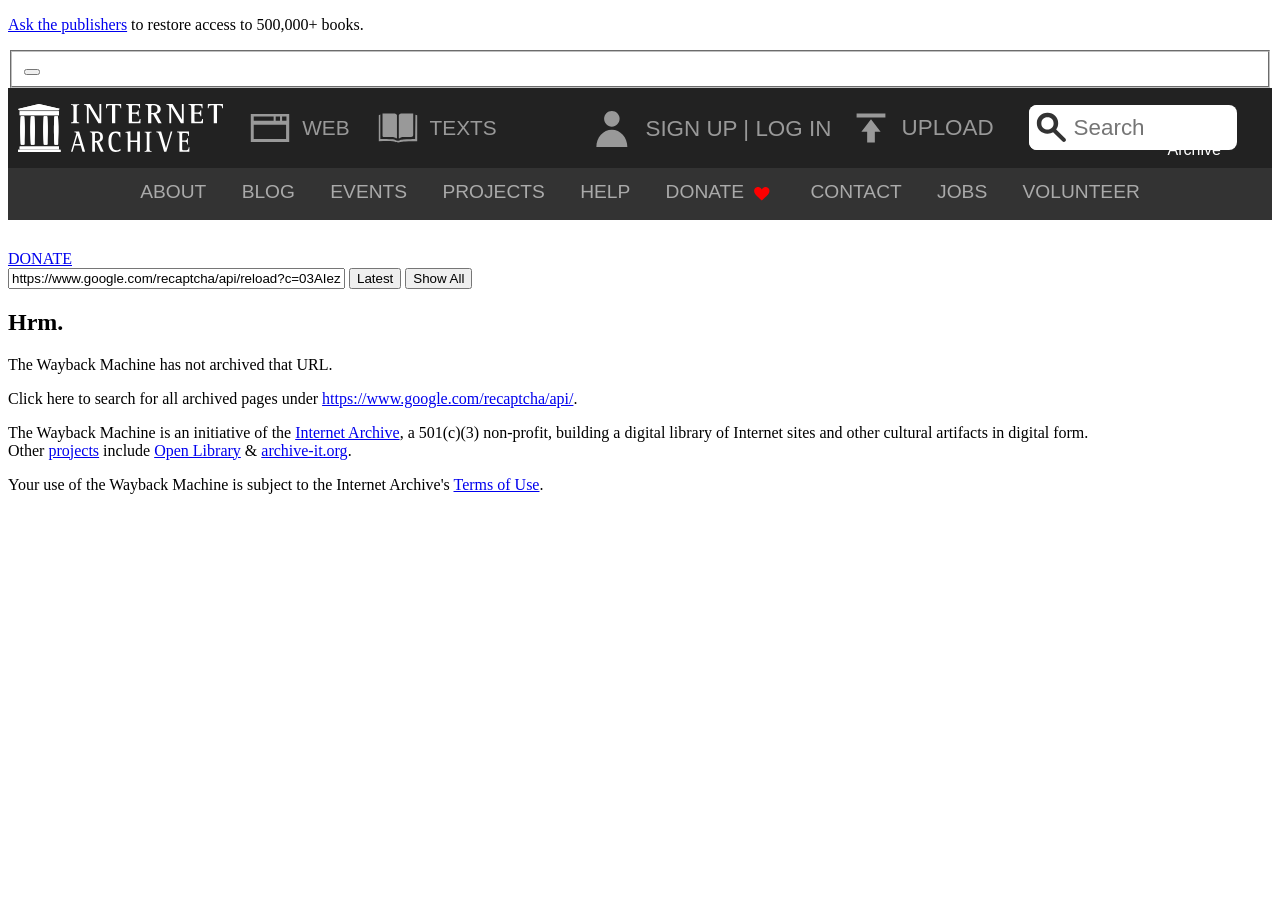
<file: files/reload.htm>
<!DOCTYPE html>
<html lang="en">
  <head>
    <title>Wayback Machine</title>
    <script>
    /*
    @licstart  The following is the entire license notice for the JavaScript code in this page.

    Copyright (C) 2020 Internet Archive

    The JavaScript code in this page is free software: you can
    redistribute it and/or modify it under the terms of the GNU Affero
    General Public License as published by the Free Software
    Foundation, either version 3 of the License, or (at your option)
    any later version.  The code is distributed WITHOUT ANY WARRANTY;
    without even the implied warranty of MERCHANTABILITY or FITNESS
    FOR A PARTICULAR PURPOSE.  See the GNU GPL for more details.

    As additional permission under GNU AGPL version 3 section 7, you
    may distribute non-source (e.g., minimized or compacted) forms of
    that code without the copy of the GNU AGPL normally required by
    section 4, provided you include this license notice and a URL
    through which recipients can access the Corresponding Source.

    @licend  The above is the entire license notice for the JavaScript code in this page.
    */
    </script>    <script type="text/javascript">
      window.webComponentLoaderConfig = {
      baseUrl: 'https://archive.org',
      version: '29e56e87'
      }
    </script>
    <!-- is_embedded: False; context:  -->
    <!-- navbar https://archive.org/web/navbar.php 0.43283s -->
    <!-- navbar script -->
    <script src="//archive.org/includes/athena.js?v=4b6bc904" type="text/javascript"></script>
    <script src="//archive.org/includes/apollo.js?v=4b6bc904" type="text/javascript"></script>
    <script src="//archive.org/components/npm/lit/polyfill-support.js?v=4b6bc904" type="text/javascript"></script>
    <script src="//archive.org/components/npm/@webcomponents/webcomponentsjs/webcomponents-bundle.js?v=4b6bc904" type="text/javascript"></script>
    <script src="//archive.org/includes/build/js/ia-topnav.min.js?v=4b6bc904" type="text/javascript"></script>
    <script src="//archive.org/includes/build/js/archive.min.js?v=4b6bc904" type="text/javascript"></script>
    <!-- navbar styles -->
    <link href="//archive.org/includes/build/css/archive.min.css?v=4b6bc904" rel="stylesheet" type="text/css"/>
    <!-- navbar meta -->
    <meta property="mediatype" content="">
    <meta property="primary_collection" content="">
    <!-- navbar end -->
    <script type="text/javascript">if('archive_analytics' in window){var v=archive_analytics.values;v.path='/web';v.service='wb';v.server_name='wwwb-app206.us.archive.org';v.server_ms=1248;archive_analytics.send_pageview_on_load()}</script>
    <link href="https://web-static.archive.org/_static/images/archive.ico" rel="shortcut icon">
    <meta name="viewport" content="width=device-width, initial-scale=1.0">
    <meta http-equiv="content-type" content="text/html; charset=utf-8">
    <link rel="stylesheet" type="text/css" href="https://web-static.archive.org/_static/css/styles.css?v=HdpcXpRm" />
    <script type="text/javascript" src="https://web-static.archive.org/_static/js/ui.js?v=7LYlZ-C2" charset="utf-8"></script>
    <base target="_top">
<link rel="stylesheet" type="text/css" href="https://web-static.archive.org/_static/css/web.css">
<script type="text/javascript">
if (window!=window.top) {
  $(document).ready(function(){ document.body.classList.add('wb_embedded') });
}
</script>
  </head>
  <body class="navia">

                    <div class="ia-banners">
              <div
        class="ia-banner hidden post-appeal-20240905"
        data-campaign="post-appeal-20240905">
        <p><a href="https://change.org/LetReadersRead" rel="ugc nofollow">Ask the publishers</a> to restore access to 500,000+ books.</p>
        <form class="banner-close" action="" method="get" data-action="ia-banner-close">
          <fieldset>
            <button aria-label="Close Banner" type="submit"></button>
          </fieldset>
        </form>
      </div>
          </div>
                    <div id="topnav">
              <input class="js_nav_tweaks" type="hidden" value='[]'/>
    <!-- Shady DOM styles for icon-hamburger -->
<style scope="icon-hamburger-1">
  .icon-hamburger-1 svg.icon-hamburger {
    display: block;
    height: 4rem;
    width: 4rem;
  }

  .icon-hamburger-1 .fill-color.icon-hamburger {
    fill: #fff;
  }
</style><!-- Shady DOM styles for login-button -->
<style scope="login-button-1">
  .login-button-1 .dropdown-toggle.login-button {
    display: block;
    text-transform: uppercase;
    color: #ccc;
    cursor: pointer;
  }
  .login-button-1 .dropdown-toggle.logged-out-menu {
    display: inline-block;
    vertical-align: middle;
    background: inherit;
    border: medium;
  }

  .login-button-1 .dropdown-toggle.login-button svg.login-button {
    height: 100%;
    width: 4rem;
  }

  .login-button-1 .dropdown-toggle.login-button .fill-color.login-button {
    fill: #999;
  }

  .login-button-1 .dropdown-toggle.login-button:active .fill-color.login-button,
  .login-button-1 .dropdown-toggle.login-button:focus .fill-color.login-button,
  .login-button-1 .dropdown-toggle.login-button:hover .fill-color.login-button {
    fill: #fff;
  }

  .login-button-1 .active.login-button {
    border-radius: 1rem 1rem 0 0;
    background: #333;
  }

  .login-button-1 .active.login-button .fill-color.login-button {
    fill: #fff;
  }

  .login-button-1 span.login-button {
    display: none;
    font-size: 1.4rem;
    text-transform: uppercase;
    color: #999;
  }

  .login-button-1 span.login-button a.login-button {
    color: inherit;
    text-decoration: none;
    outline: 0;
  }

  .login-button-1 a.login-button:hover,
  .login-button-1 a.login-button:active,
  .login-button-1 a.login-button:focus {
    color: #fff !important;
    outline: none !important;
    outline-offset: inherit !important;
  }

  @media (min-width: 890px) {
    .login-button-1 .logged-out-toolbar.login-button {
      padding: 1rem 0.5rem;
      vertical-align: middle;
    }

    .login-button-1 .active.login-button {
      background: transparent;
    }

    .login-button-1 .dropdown-toggle.login-button {
      display: inline-block;
      vertical-align: middle;
    }

    .login-button-1 .dropdown-toggle.login-button svg.login-button {
      height: 3rem;
      width: 3rem;
      display: block;
    }

    .login-button-1 span.login-button {
      display: inline;
      vertical-align: middle;
    }

  }
</style><!-- Shady DOM styles for nav-search -->
<style scope="nav-search-1">
  .nav-search-1 input.nav-search[type="text"] {
    color: #222;
  }

  .nav-search-1 input.nav-search:focus {
    outline: none;
  }

  .nav-search-1 button.nav-search {
    background: none;
    color: inherit;
    border: none;
    font: inherit;
    cursor: pointer;
  }

  .nav-search-1 button.nav-search:focus {
    outline: none;
  }

  .nav-search-1 .search.nav-search {
    padding-top: 0;
    margin-right: 0.5rem;
  }

  .nav-search-1 .search.nav-search svg.nav-search {
    position: relative;
    fill: ;
  }

  .nav-search-1 .search-activated.nav-search {
    display: -webkit-box;
    display: -ms-flexbox;
    display: flex;
    position: absolute;
    top: 0;
    right: 4rem;
    bottom: 0;
    left: 4rem;
    z-index: 3;
    padding: 0.5rem 0.2rem;
    border-radius: 1rem 1rem 0 0;
    background: #333;
  }

  .nav-search-1 .search-inactive.nav-search {
    display: none;
  }

  .nav-search-1 .search-activated.nav-search .highlight.nav-search,
  .nav-search-1 .search-activated.nav-search .search.nav-search {
    background: #fff;
    border-radius: 0.5rem;
  }

  .nav-search-1 .search-activated.nav-search .highlight.nav-search {
    display: -webkit-box;
    display: -ms-flexbox;
    display: flex;
    width: 100%;
    margin: 0 0.5rem;
  }

  .nav-search-1 .search-activated.nav-search .search.nav-search {
    height: 100%;
    padding: 0;
    margin-right: 0;
    -ms-flex-item-align: center;
    -ms-grid-row-align: center;
    align-self: center;
  }

  .nav-search-1 .search-activated.nav-search .search.nav-search svg.nav-search {
    height: 3rem;
    width: 3rem;
  }

  .nav-search-1 .search-activated.nav-search .search-field.nav-search {
    width: 100%;
    height: 100%;
    box-sizing: border-box;
    padding-left: 1rem;
    border-radius: 0.5rem;
    border: none;
    font-size: 1.6rem;
    text-align: center;
  }

  .nav-search-1 .search-activated.nav-search .search-field.nav-search:focus {
    outline: none;
  }

  @keyframes fade-in-nav-search-1 {
    0% {
      opacity: 0;
    }

    100% {
      opacity: 1;
    }

  }

  .nav-search-1 .fade-in.nav-search {
    animation: fade-in-nav-search-1 0.2s forwards;
  }

  @media (min-width: 890px) {
    .nav-search-1 .search.nav-search svg.nav-search {
      display: inline;
      width: 2.8rem;
      height: 2.8rem;
      vertical-align: -14px;
    }

    .nav-search-1 .search.nav-search path.nav-search {
      fill: #333;
    }

    .nav-search-1 .search-inactive.nav-search,
    .nav-search-1 .search-activated.nav-search {
      display: block;
      position: static;
      padding: 1.1rem 0.2rem;
      background: transparent;
    }

    .nav-search-1 .search-activated.nav-search .highlight.nav-search {
      width: 13rem;
      height: 2.8rem;
      -webkit-box-orient: horizontal;
      -webkit-box-direction: reverse;
      -ms-flex-direction: row-reverse;
      flex-direction: row-reverse;
    }

    .nav-search-1 .search-activated.nav-search .search-field.nav-search {
      width: calc(100% - 28px);
      height: 100%;
      padding-left: 0;
      font-size: 1.4rem;
      text-align: left;
    }

    .nav-search-1 .search-activated.nav-search .search.nav-search svg.nav-search {
      width: 2.8rem;
      height: 2.8rem;
    }

  }
</style><!-- Shady DOM styles for media-button -->
<style scope="media-button-1">
  .media-button-1 a.media-button {
    display: inline-block;
    text-decoration: none;
  }

  .media-button-1 .menu-item.media-button {
    display: inline-block;
    width: 100%;
    padding: 0;
    font-size: 1.6rem;
    text-align: left;
    background: transparent;
    -webkit-box-align: center;
    -ms-flex-align: center;
    align-items: center;
  }

  .media-button-1 .menu-item.media-button:focus {
    outline: none;
  }

  .media-button-1 .label.media-button {
    display: inline-block;
    padding: 0;
    font-weight: 400;
    color: #fff;
    text-align: left;
    vertical-align: middle;
  }

  .media-button-1 .menu-item.media-button>.icon.media-button {
    display: inline-flex;
    vertical-align: middle;
    -webkit-box-align: center;
    -ms-flex-align: center;
    align-items: center;
    -webkit-box-pack: center;
    -ms-flex-pack: center;
    justify-content: center;
  }

  .media-button-1 .menu-item.media-button>.icon.media-button>svg.media-button {
    height: 4rem;
    width: 4rem;
  }

  .media-button-1 .menu-item.selected.media-button .icon.media-button {
    background-color: #333;
    border-radius: 1rem 0 0 1rem;
  }

  .media-button-1 .icon.media-button .fill-color.media-button {
    fill: #999;
  }

  .media-button-1 .icon.active.media-button .fill-color.media-button {
    fill: #fff;
  }

  .media-button-1 .donate.media-button .fill-color.media-button {
    fill: #f00;
  }

  @media (min-width: 890px) {
    .media-button-1 .menu-item.media-button {
      width: auto;
      height: 5rem;
      color: #999;
      display: inline-flex;
    }

    .media-button-1 .menu-item.media-button:hover,
    .media-button-1 .menu-item.media-button:active,
    .media-button-1 .menu-item.media-button:focus {
      color: #fff;
    }

    .media-button-1 .menu-item.media-button:hover .fill-color.media-button,
    .media-button-1 .menu-item.media-button:active .fill-color.media-button,
    .media-button-1 .menu-item.media-button:focus .fill-color.media-button {
      fill: #fff;
    }

    .media-button-1 .label.media-button {
      display: none;
    }

    .media-button-1 .label.media-button,
    .media-button-1 .web.media-button:after {
      padding-right: 1rem;
      font-size: 1.3rem;
      text-transform: uppercase;
      color: inherit;
    }

    .media-button-1 .web.media-button:after {
      display: none;
      content: "web";
    }

    .media-button-1 .donate.media-button,
    .media-button-1 .more.media-button {
      display: none;
    }

    .media-button-1 .menu-item.selected.media-button {
      background: #474747;
    }

    .media-button-1 .menu-item.selected.media-button .label.media-button,
    .media-button-1 .menu-item.selected.web.media-button:after {
      color: #fff;
    }

    .media-button-1 .menu-item.selected.media-button .icon.media-button {
      background: transparent;
    }

    .media-button-1 .web.selected.media-button .fill-color.media-button {
      fill: #ffcd27;
    }

    .media-button-1 .texts.selected.media-button .fill-color.media-button {
      fill: #faab3c;
    }

    .media-button-1 .video.selected.media-button .fill-color.media-button {
      fill: #f1644b;
    }

    .media-button-1 .audio.selected.media-button .fill-color.media-button {
      fill: #00adef;
    }

    .media-button-1 .software.selected.media-button .fill-color.media-button {
      fill: #9ecc4f;
    }

    .media-button-1 .images.selected.media-button .fill-color.media-button {
      fill: #aa99c9;
    }

  }

  @media (min-width: 1200px) {

    .media-button-1 .label.media-button,
    .media-button-1 .web.media-button:after {
      display: inline;
    }

    .media-button-1 .web.media-button .label.media-button {
      display: none;
    }

  }
</style><!-- Shady DOM styles for media-menu -->
<style scope="media-menu-1">
  .media-menu-1 {
    outline: none;
  }

  .media-menu-1 .media-menu-inner.media-menu {
    z-index: -1;
    top: -40rem;
    background-color: #222;
    margin: 0;
    overflow: hidden;
    transition-duration: 0.2s;
    transition-property: top;
    transition-timing-function: ease;
  }

  .media-menu-1 .menu-group.media-menu {
    position: relative;
    line-height: normal;
  }

  @media (max-width: 889px) {
    .media-menu-1 .media-menu-inner.media-menu {
      position: absolute;
      width: 100%;
    }

    .media-menu-1 .open.media-menu .media-menu-inner.media-menu {
      top: 0;
    }

    .media-menu-1 .overflow-clip.media-menu {
      position: absolute;
      z-index: -1;
      top: 4rem;
      left: 0;
      height: 0;
      width: 100%;
      overflow: hidden;
      transition-duration: 0.2s;
      transition-property: height;
    }

    .media-menu-1 .open.media-menu .overflow-clip.media-menu {
      height: 40rem;
    }

  }

  @media (min-width: 890px) {
    .media-menu-1 .media-menu-inner.media-menu {
      display: block;
      position: static;
      width: auto;
      height: 5rem;
      transition-property: none;
    }

    .media-menu-1 .menu-group.media-menu {
      font-size: 0;
    }

  }
</style><!-- Shady DOM styles for primary-nav -->
<style scope="primary-nav-1">
  .primary-nav-1 button.primary-nav:focus,
  .primary-nav-1 input.primary-nav:focus {
    outline: none;
  }

  .primary-nav-1 nav.primary-nav {
    position: relative;
    display: flex;
    height: 4rem;
    grid-template-areas: 'hamburger empty heart search user';
    -ms-grid-columns: 4rem minmax(1rem, 100%) 4rem 4rem 4rem;
    grid-template-columns: 4rem auto 4rem 4rem 4rem;
    -ms-grid-rows: 100%;
    grid-template-rows: 100%;
    background: #222;
    border-bottom: 1px solid #333;
  }

  .primary-nav-1 nav.hide-search.primary-nav {
    grid-template-areas: 'hamburger empty heart user';
    -ms-grid-columns: 4rem minmax(1rem, 100%) 4rem 4rem;
    grid-template-columns: 4rem auto 4rem 4rem;
  }

  .primary-nav-1 .right-side-section.primary-nav {
    display: flex;
    margin-left: auto;
    user-select: none;
  }

  .primary-nav-1 button.primary-nav {
    background: none;
    color: inherit;
    border: none;
    font: inherit;
    cursor: pointer;
  }

  .primary-nav-1 .branding.primary-nav {
    position: static;
    float: left;
    margin: 0 !important;
    padding: 0 5px 0 10px;
    -webkit-transform: translate(0, 0);
    -ms-transform: translate(0, 0);
    transform: translate(0, 0);
  }

  .primary-nav-1 slot.primary-nav,
  .primary-nav-1 .branding.primary-nav {
    display: flex;
    justify-content: left;
    align-items: center;
  }

  .primary-nav-1 media-menu.primary-nav {
    flex: 1;
    justify-self: stretch;
  }

  .primary-nav-1 .ia-logo.primary-nav {
    height: 3rem;
    width: 2.7rem;
    display: inline-block;
  }

  .primary-nav-1 .ia-wordmark.primary-nav {
    height: 3rem;
    width: 9.5rem;
  }

  .primary-nav-1 .ia-logo.primary-nav,
  .primary-nav-1 .ia-wordmark.primary-nav {
    margin-right: 5px;
  }

  .primary-nav-1 .hamburger.primary-nav {
    -ms-grid-row: 1;
    -ms-grid-column: 1;
    grid-area: hamburger;
    padding: 0;
  }

  .primary-nav-1 .hamburger.primary-nav svg.primary-nav {
    height: 4rem;
    width: 4rem;
    fill: #fff;
  }

  .primary-nav-1 .mobile-donate-link.primary-nav {
    display: inline-block;
  }

  .primary-nav-1 .mobile-donate-link.primary-nav svg.primary-nav {
    height: 4rem;
    width: 4rem;
  }

  .primary-nav-1 .mobile-donate-link.primary-nav .fill-color.primary-nav {
    fill: rgb(255, 0, 0);
  }

  .primary-nav-1 .sr-only.primary-nav {
    position: absolute;
    width: 1px;
    height: 1px;
    margin: -1px;
    padding: 0;
    border: 0;
    overflow: hidden;
    white-space: nowrap;
    clip: rect(1px, 1px, 1px, 1px);
    -webkit-clip-path: inset(50%);
    clip-path: inset(50%);
    user-select: none;
  }

  .primary-nav-1 .search-trigger.primary-nav {
    padding: 0;
  }

  .primary-nav-1 .search-trigger.primary-nav svg.primary-nav {
    height: 4rem;
    width: 4rem;
  }

  .primary-nav-1 .search-trigger.primary-nav .fill-color.primary-nav {
    fill: #999;
  }

  .primary-nav-1 .search-activated.primary-nav {
    position: relative;
    z-index: 3;
  }

  .primary-nav-1 .upload.primary-nav {
    display: none;
  }

  .primary-nav-1 .upload.primary-nav span.primary-nav {
    display: none;
  }

  .primary-nav-1 .upload.primary-nav svg.primary-nav {
    height: 3rem;
    width: 3rem;
  }

  .primary-nav-1 .screen-name.primary-nav {
    display: none;
    font-size: 1.3rem;
    vertical-align: middle;
    text-transform: uppercase;
  }

  .primary-nav-1 .user-menu.primary-nav {
    color: #999;
    padding: 0.5rem;
    height: 100%;
  }

  .primary-nav-1 button.user-menu.primary-nav:hover,
  .primary-nav-1 button.user-menu.primary-nav:focus {
    color: #fff;
    outline: none;
  }

  .primary-nav-1 .user-menu.active.primary-nav {
    border-radius: 1rem 1rem 0 0;
    background: #333;
  }

  .primary-nav-1 .user-menu.primary-nav img.primary-nav {
    display: block;
    width: 3rem;
    height: 3rem;
  }

  .primary-nav-1 .link-home.primary-nav {
    text-decoration: none;
    display: inline-flex;
  }

  .primary-nav-1 a.link-home.primary-nav:focus,
  .primary-nav-1 a.link-home.primary-nav:focus-visible {
    outline-offset: 1px;
  }

  @media only screen and (min-width: 890px) and (max-device-width: 905px) {
    .primary-nav-1 .branding.second-logo.primary-nav {
      padding-right: 0;
    }

  }

  @media (min-width: 906px) {
    .primary-nav-1 .branding.second-logo.primary-nav {
      padding-right: 20px;
    }

  }

  @media (max-width: 889px) {
    .primary-nav-1 slot.primary-nav[name='opt-sec-logo'] {
      display: none;
    }

    .primary-nav-1 .right-side-section.primary-nav {
      display: initial;
    }

    .primary-nav-1 .right-side-section.primary-nav .user-info.primary-nav {
      float: right;
    }

  }

  @media (min-width: 890px) {
    .primary-nav-1 {
      ;
    }

    .primary-nav-1 nav.primary-nav {
      display: flex;
      z-index: 4;
      height: 5rem;
      padding-right: 1.5rem;
    }

    .primary-nav-1 slot.primary-nav[name='opt-sec-logo-mobile'] {
      display: none;
    }

    .primary-nav-1 .ia-logo.primary-nav,
    .primary-nav-1 .ia-wordmark.primary-nav {
      margin-right: 10px;
    }

    .primary-nav-1 .hamburger.primary-nav,
    .primary-nav-1 .search-trigger.primary-nav,
    .primary-nav-1 .mobile-donate-link.primary-nav {
      display: none;
    }

    .primary-nav-1 .user-info.primary-nav {
      display: block;
      float: right;
      vertical-align: middle;
      height: 100%;
      padding: 1rem 0.5rem;
    }

    .primary-nav-1 .user-info.primary-nav .user-menu.primary-nav img.primary-nav {
      height: 3rem;
      width: 3rem;
      margin-right: 0.5rem;
    }

    .primary-nav-1 .user-menu.primary-nav {
      padding: 1rem 0.5rem;
    }

    .primary-nav-1 .user-menu.active.primary-nav {
      background: transparent;
    }

    .primary-nav-1 .user-menu.primary-nav img.primary-nav {
      display: inline-block;
      vertical-align: middle;
      margin-right: 0.5rem;
    }

    .primary-nav-1 .upload.primary-nav {
      display: block;
      padding: 1rem 0.5rem;
      float: right;
      font-size: 1.4rem;
      text-transform: uppercase;
      text-decoration: none;
      color: #999;
    }

    .primary-nav-1 .upload.primary-nav:active,
    .primary-nav-1 .upload.primary-nav:focus,
    .primary-nav-1 .upload.primary-nav:hover {
      color: #fff;
    }

    .primary-nav-1 .upload.primary-nav:focus-visible {
      outline: none;
    }

    .primary-nav-1 .upload.primary-nav svg.primary-nav {
      vertical-align: middle;
      fill: #999;
    }

    .primary-nav-1 .upload.primary-nav:hover svg.primary-nav,
    .primary-nav-1 .upload.primary-nav:focus svg.primary-nav,
    .primary-nav-1 .upload.primary-nav:active svg.primary-nav {
      fill: #fff;
    }

    .primary-nav-1 nav-search.primary-nav {
      float: right;
      margin-left: 1rem;
    }

  }

  @media (min-width: 990px) {
    .primary-nav-1 .screen-name.primary-nav {
      display: inline-block;
      text-overflow: ellipsis;
      overflow: hidden;
      white-space: nowrap;
      max-width: 165px;
    }

    .primary-nav-1 .upload.primary-nav span.primary-nav {
      display: inline;
      vertical-align: middle;
    }

  }
</style><!-- Shady DOM styles for user-menu --><!-- Shady DOM styles for search-menu -->
<style scope="search-menu-1">
  .search-menu-1 .menu-wrapper.search-menu {
    position: relative;
  }

  .search-menu-1 button.search-menu:focus,
  .search-menu-1 input.search-menu:focus {
    outline-color: #4b64ff;
    outline-width: 0.16rem;
    outline-style: auto;
    outline-offset: 2px !important;
  }

  .search-menu-1 .search-menu-inner.search-menu {
    position: absolute;
    right: 0;
    left: 0;
    z-index: 4;
    padding: 0 4.5rem;
    font-size: 1.6rem;
    background-color: #333;
  }

  .search-menu-1 .tx-slide.search-menu {
    overflow: hidden;
    transition-property: top;
    transition-duration: 0.2s;
    transition-timing-function: ease;
  }

  .search-menu-1 .initial.search-menu,
  .search-menu-1 .closed.search-menu {
    top: -1500px;
  }

  .search-menu-1 .closed.search-menu {
    transition-duration: 0.2s;
  }

  .search-menu-1 label.search-menu,
  .search-menu-1 a.search-menu {
    padding: 1rem;
    display: block;
  }

  .search-menu-1 .advanced-search.search-menu {
    text-decoration: none;
    color: #4b64ff;
    line-height: normal;
    padding: 0.5rem;
    margin-top: 5px;
  }

  @media (min-width: 890px) {
    .search-menu-1 .search-menu-inner.search-menu {
      overflow: visible;
      right: 2rem;
      left: auto;
      z-index: 5;
      padding: 1rem 2rem;
      transition: opacity 0.2s ease-in-out;
      font-size: 1.4rem;
      color: #333;
      border-radius: 2px;
      background: #fff;
      box-shadow: 0 1px 2px 1px rgba(0, 0, 0, 0.15);
    }

    .search-menu-1 .search-menu-inner.search-menu:after {
      position: absolute;
      right: 7px;
      top: -7px;
      width: 12px;
      height: 7px;
      box-sizing: border-box;
      color: #fff;
      content: '';
      border-bottom: 7px solid currentColor;
      border-left: 6px solid transparent;
      border-right: 6px solid transparent;
    }

    .search-menu-1 .initial.search-menu,
    .search-menu-1 .closed.search-menu {
      opacity: 0;
      transition-duration: 0.2s;
    }

    .search-menu-1 .open.search-menu {
      opacity: 1;
    }

    .search-menu-1 label.search-menu {
      padding: 0;
      font-weight: normal;
      margin: 0;
    }

    .search-menu-1 label.search-menu+label.search-menu {
      padding-top: 7px;
    }

    .search-menu-1 a.search-menu {
      padding: 1rem 0 0 0;
    }

  }
</style><!-- Shady DOM styles for ia-wayback-search --><!-- Shady DOM styles for wayback-search -->
<style scope="wayback-search-1">
  .wayback-search-1 {
    font: normal 1.2rem/1.5 'Helvetica Neue', Helvetica, Arial, sans-serif;
  }

  .wayback-search-1 form.wayback-search {
    max-width: 600px;
  }

  .wayback-search-1 p.wayback-search {
    margin-top: 0;
    font-weight: 200;
  }

  .wayback-search-1 a.wayback-search {
    font-weight: 500;
    text-decoration: none;
    color: #fff;
  }

  .wayback-search-1 fieldset.wayback-search {
    padding: 0.7rem 2rem;
    margin: 1.5rem 0;
    box-sizing: border-box;
    text-align: center;
    border: none;
    border-radius: 7px;
    background-color: #fcf5e6;
    box-shadow: 3px 3px 0 0 #c3ad97;
  }

  .wayback-search-1 label.wayback-search {
    display: none;
  }

  .wayback-search-1 img.wayback-search {
    width: 100%;
    max-width: 215px;
    max-height: 60px;
    margin-bottom: 1.3rem;
    vertical-align: middle;
  }

  .wayback-search-1 input.wayback-search {
    display: block;
    width: 100%;
    height: 3rem;
    padding: 0.5rem 1rem 0.5rem 2.5rem;
    font: normal 1.2rem/1.5 'Helvetica Neue', Helvetica, Arial, sans-serif;
    color: #858585;
    box-sizing: border-box;
    border: 1px solid #ccc;
    border-radius: 2rem;
    background: #eee;
  }

  .wayback-search-1 input.wayback-search:focus {
    border-color: #66afe9;
    box-shadow: inset 0 1px 1px rgba(0, 0, 0, 0.075), 0 0 8px rgba(102, 175, 233, 0.6);
    outline: none;
  }

  .wayback-search-1 .search-field.wayback-search {
    position: relative;
    overflow: hidden;
  }

  .wayback-search-1 .search-field.wayback-search svg.wayback-search {
    position: absolute;
    top: 2px;
    left: 3px;
    width: 2.4rem;
    height: 2.4rem;
  }

  .wayback-search-1 .search-field.wayback-search .fill-color.wayback-search {
    fill: #999;
  }

  @media (min-width: 890px) {
    .wayback-search-1 form.wayback-search {
      margin: 0 auto;
    }

    .wayback-search-1 p.wayback-search {
      margin-bottom: 3rem;
      font-size: 1.6rem;
      text-align: center;
    }

    .wayback-search-1 img.wayback-search {
      margin: 0;
    }

    .wayback-search-1 fieldset.wayback-search {
      margin: 0 auto;
      font-size: 0;
    }

    .wayback-search-1 fieldset.wayback-search a.wayback-search,
    .wayback-search-1 .search-field.wayback-search {
      display: inline-block;
      width: 50%;
      vertical-align: middle;
    }

    .wayback-search-1 fieldset.wayback-search a.wayback-search {
      text-align: center;
    }

    .wayback-search-1 .search-field.wayback-search svg.wayback-search {
      width: 2.8rem;
      height: 2.8rem;
    }

    .wayback-search-1 .search-field.wayback-search .fill-color.wayback-search {
      fill: #333;
    }

  }

  .wayback-search-1 p.wayback-search {
    margin-bottom: 1rem;
    font-size: 1.6rem;
    text-align: center;
  }

  .wayback-search-1 fieldset.wayback-search {
    padding: .5rem;
    border-radius: 5px;
    box-shadow: none;
  }

  .wayback-search-1 input.wayback-search {
    padding-left: 3rem;
    margin-top: .3rem;
    font-size: 1.4rem;
    border-color: #bca38e;
    background: #fff;
  }

  .wayback-search-1 input.wayback-search::placeholder,
  .wayback-search-1 input.wayback-search::-webkit-input-placeholder {
    color: #8e8e8e;
  }

  .wayback-search-1 .search-field.wayback-search svg.wayback-search {
    top: 50%;
    transform: translateY(-50%);
  }

  @media (min-width: 890px) {

    .wayback-search-1 fieldset.wayback-search a.wayback-search,
    .wayback-search-1 .search-field.wayback-search {
      display: block;
      width: auto;
    }

    .wayback-search-1 fieldset.wayback-search a.wayback-search {
      margin: 0 1.5rem;
    }

  }
</style><!-- Shady DOM styles for save-page-form -->
<style scope="save-page-form-1">
  .save-page-form-1 div.save-page-form {
    display: grid;
    grid-template-columns: 1fr auto;
    grid-column-gap: .8rem;
    margin: 0;
    padding: 0;
    border: none;
  }

  .save-page-form-1 input.save-page-form[type="text"] {
    width: 100%;
    height: 3rem;
    box-sizing: border-box;
    border: 1px solid #999;
    border-radius: .5rem;
    color: #222;
    font-size: inherit;
  }

  .save-page-form-1 input.save-page-form[type="submit"] {
    -webkit-appearance: none;
    -moz-appearance: none;
    appearance: none;
    padding: .4rem .8rem;
    font: normal 1.3rem 'Helvetica Neue', Helvetica, Arial, sans-serif;
    text-transform: uppercase;
    color: #fff;
    border: none;
    border-radius: 16px;
    background: #222;
    cursor: pointer;
  }

  .save-page-form-1 .error.save-page-form {
    display: none;
    margin-top: .5rem;
    font-weight: bold;
    color: #ffcd27;
  }

  .save-page-form-1 .visible.save-page-form {
    display: block;
  }

  @media (min-width: 890px) {
    .save-page-form-1 h3.save-page-form {
      margin-top: 0;
      font: normal 100 1.6rem 'Helvetica Neue', Helvetica, Arial, sans-serif;
    }

  }
</style><!-- Shady DOM styles for wayback-slider -->
<style scope="wayback-slider-1">
  .wayback-slider-1 h4.wayback-slider {
    font-size: 1.6rem;
  }

  .wayback-slider-1 a.wayback-slider {
    text-decoration: none;
    color: #fff;
  }

  .wayback-slider-1 ul.wayback-slider {
    padding: 0;
    margin: 0;
    list-style: none;
  }

  .wayback-slider-1 li.wayback-slider+li.wayback-slider {
    padding-top: 1.5rem;
  }

  @media (min-width: 890px) {
    .wayback-slider-1 h4.wayback-slider {
      margin: 0 0 1rem 0;
      font-weight: 100;
    }

    .wayback-slider-1 ul.wayback-slider {
      font-size: 1.3rem;
    }

    .wayback-slider-1 li.wayback-slider {
      padding-bottom: .5rem;
    }

    .wayback-slider-1 li.wayback-slider+li.wayback-slider {
      padding-top: 0;
    }

    .wayback-slider-1 li.wayback-slider a.wayback-slider {
      display: block;
      overflow: hidden;
      white-space: nowrap;
      text-overflow: ellipsis;
    }

  }

  @media (min-width: 890px) {
    .wayback-slider-1 {
      display: block;
      grid-column: 1 / 4;
      padding: 0 1.5rem;
    }

    .wayback-slider-1 h4.wayback-slider {
      margin-top: 0;
      font: normal 100 1.6rem 'Helvetica Neue', Helvetica, Arial, sans-serif;
    }

    .wayback-slider-1 .grid.wayback-slider {
      display: grid;
      grid-template-columns: minmax(auto, 260px) 1fr minmax(auto, 260px);

      grid-column-gap: 2.5rem;
    }

    .wayback-slider-1 .link-lists.wayback-slider {
      display: grid;
      grid-template-columns: calc(50% - 1.25rem) calc(50% - 1.25rem);
      grid-column-gap: 2.5rem;
    }

  }
</style><!-- Shady DOM styles for more-slider -->
<style scope="more-slider-1">
  .more-slider-1 ul.more-slider {
    padding: 0;
    margin: -1rem 0 0 0;
    list-style: none;
  }

  .more-slider-1 a.more-slider {
    display: block;
    padding: 1rem 0;
    text-decoration: none;
    color: #fff;
  }
</style><!-- Shady DOM styles for media-subnav -->
<style scope="media-subnav-1">
  .media-subnav-1 h4.media-subnav {
    font-size: 1.6rem;
  }

  .media-subnav-1 a.media-subnav {
    text-decoration: none;
    color: #fff;
  }

  .media-subnav-1 ul.media-subnav {
    padding: 0;
    margin: 0;
    list-style: none;
  }

  .media-subnav-1 li.media-subnav+li.media-subnav {
    padding-top: 1.5rem;
  }

  @media (min-width: 890px) {
    .media-subnav-1 h4.media-subnav {
      margin: 0 0 1rem 0;
      font-weight: 100;
    }

    .media-subnav-1 ul.media-subnav {
      font-size: 1.3rem;
    }

    .media-subnav-1 li.media-subnav {
      padding-bottom: .5rem;
    }

    .media-subnav-1 li.media-subnav+li.media-subnav {
      padding-top: 0;
    }

    .media-subnav-1 li.media-subnav a.media-subnav {
      display: block;
      overflow: hidden;
      white-space: nowrap;
      text-overflow: ellipsis;
    }

  }

  .media-subnav-1 img.media-subnav {
    display: block;
    width: 90px;
    height: 90px;
    margin: 0 auto 1rem auto;
    border-radius: 45px;
  }

  .media-subnav-1 h3.media-subnav {
    margin-top: 0;
    font-size: 1.8rem;
  }

  .media-subnav-1 .icon-links.media-subnav {
    display: -webkit-box;
    display: -ms-flexbox;
    display: flex;
    -webkit-box-pack: space-evenly;
    -ms-flex-pack: space-evenly;
    justify-content: space-evenly;
    text-align: center;
  }

  .media-subnav-1 .icon-links.media-subnav a.media-subnav {
    display: inline-block;
    width: 12rem;
    margin-bottom: 1.5rem;
    overflow: hidden;
    white-space: nowrap;
    text-align: center;
    text-overflow: ellipsis;
  }

  .media-subnav-1 .icon-links.media-subnav a.media-subnav+a.media-subnav {
    margin-left: 2rem;
  }

  .media-subnav-1 .featured.media-subnav h4.media-subnav {
    display: none;
  }

  @media (min-width: 890px) {
    .media-subnav-1 {
      display: -ms-grid;
      display: grid;
      -ms-grid-columns: 40% 20% 40%;
      grid-template-columns: 40% 20% 40%;
    }

    .media-subnav-1 .wayback-search.media-subnav {
      -ms-grid-column: 1;
      -ms-grid-column-span: 3;
      grid-column: 1 / 4;
    }

    .media-subnav-1 h3.media-subnav {
      display: none;
    }

    .media-subnav-1 .icon-links.media-subnav {
      -ms-grid-column: 1;
    }

    .media-subnav-1 .icon-links.media-subnav a.media-subnav {
      padding-top: 3.5rem;
      max-width: 16rem;
    }

    .media-subnav-1 .links.media-subnav {
      padding: 0 1.5rem;
    }

    .media-subnav-1 .featured.media-subnav {
      -ms-grid-column: 2;
    }

    .media-subnav-1 .featured.media-subnav h4.media-subnav {
      display: block;
    }

    .media-subnav-1 .top.media-subnav {
      -ms-grid-column: 3;
    }

    .media-subnav-1 .top.media-subnav ul.media-subnav {
      display: -ms-grid;
      display: grid;
      -ms-grid-columns: 50% 3rem 50%;
      grid-template-columns: 50% 50%;
      -ms-grid-rows: (auto)[7];
      grid-template-rows: repeat(7, auto);
      grid-column-gap: 3rem;
      grid-auto-flow: column;
    }

    .media-subnav-1 .top.media-subnav ul.media-subnav>*.media-subnav:nth-child(1) {
      -ms-grid-row: 1;
      -ms-grid-column: 1;
    }

    .media-subnav-1 .top.media-subnav ul.media-subnav>*.media-subnav:nth-child(2) {
      -ms-grid-row: 2;
      -ms-grid-column: 1;
    }

    .media-subnav-1 .top.media-subnav ul.media-subnav>*.media-subnav:nth-child(3) {
      -ms-grid-row: 3;
      -ms-grid-column: 1;
    }

    .media-subnav-1 .top.media-subnav ul.media-subnav>*.media-subnav:nth-child(4) {
      -ms-grid-row: 4;
      -ms-grid-column: 1;
    }

    .media-subnav-1 .top.media-subnav ul.media-subnav>*.media-subnav:nth-child(5) {
      -ms-grid-row: 5;
      -ms-grid-column: 1;
    }

    .media-subnav-1 .top.media-subnav ul.media-subnav>*.media-subnav:nth-child(6) {
      -ms-grid-row: 6;
      -ms-grid-column: 1;
    }

    .media-subnav-1 .top.media-subnav ul.media-subnav>*.media-subnav:nth-child(7) {
      -ms-grid-row: 7;
      -ms-grid-column: 1;
    }

    .media-subnav-1 .top.media-subnav ul.media-subnav>*.media-subnav:nth-child(8) {
      -ms-grid-row: 1;
      -ms-grid-column: 3;
    }

    .media-subnav-1 .top.media-subnav ul.media-subnav>*.media-subnav:nth-child(9) {
      -ms-grid-row: 2;
      -ms-grid-column: 3;
    }

    .media-subnav-1 .top.media-subnav ul.media-subnav>*.media-subnav:nth-child(10) {
      -ms-grid-row: 3;
      -ms-grid-column: 3;
    }

    .media-subnav-1 .top.media-subnav ul.media-subnav>*.media-subnav:nth-child(11) {
      -ms-grid-row: 4;
      -ms-grid-column: 3;
    }

    .media-subnav-1 .top.media-subnav ul.media-subnav>*.media-subnav:nth-child(12) {
      -ms-grid-row: 5;
      -ms-grid-column: 3;
    }

    .media-subnav-1 .top.media-subnav ul.media-subnav>*.media-subnav:nth-child(13) {
      -ms-grid-row: 6;
      -ms-grid-column: 3;
    }

    .media-subnav-1 .top.media-subnav ul.media-subnav>*.media-subnav:nth-child(14) {
      -ms-grid-row: 7;
      -ms-grid-column: 3;
    }

  }
</style><!-- Shady DOM styles for media-slider -->
<style scope="media-slider-1">
  .media-slider-1 .media-slider-container.media-slider {
    position: relative;
  }

  .media-slider-1 .overflow-clip.media-slider {
    display: none;
    position: absolute;
    top: 3rem;
    right: 0;
    left: 0;
    height: 0;
    overflow: hidden;
    transition: height 0.2s ease;
  }

  .media-slider-1 .information-menu.media-slider {
    position: absolute;
    top: 0;
    right: 0;
    left: 0;
    padding: 0;
    height: 31.9rem;
    overflow-x: hidden;
    font-size: 1.4rem;
    background: #333;
  }

  .media-slider-1 .open.media-slider {
    display: block;
  }

  .media-slider-1 .hidden.media-slider {
    display: none;
  }

  .media-slider-1 .info-box.media-slider {
    padding: 1rem;
  }

  @media (max-width: 889px) {
    .media-slider-1 .overflow-clip.open.media-slider {
      display: block;
      height: 35.8rem;
      left: 4rem;
      top: 0;
    }

  }

  @media (min-width: 890px) {
    .media-slider-1 .overflow-clip.media-slider {
      display: block;
    }

    .media-slider-1 .information-menu.media-slider {
      left: 0;
      z-index: 3;
      height: auto;
      min-height: 21rem;
      background: #474747;
      transform: translate(0, -100%);
      transition: transform 0.2s ease;
    }

    .media-slider-1 .overflow-clip.open.media-slider {
      height: 22rem;
    }

    .media-slider-1 .information-menu.open.media-slider {
      transform: translate(0, 0);
    }

    .media-slider-1 .info-box.media-slider {
      max-width: 100rem;
      padding: 1.5rem 0;
      margin: 0 auto;
    }

  }
</style><!-- Shady DOM styles for desktop-subnav -->
<style scope="desktop-subnav-1">
  .desktop-subnav-1 ul.desktop-subnav {
    position: relative;
    z-index: 3;
    padding: .8rem 0;
    margin: 0;
    font-size: 1.2rem;
    text-transform: uppercase;
    text-align: center;
    background: #333;
  }

  .desktop-subnav-1 li.desktop-subnav {
    display: inline-block;
    padding: 0 15px;
  }

  .desktop-subnav-1 a.desktop-subnav {
    text-decoration: none;
    color: #aaa;
  }

  .desktop-subnav-1 a.desktop-subnav:hover,
  .desktop-subnav-1 a.desktop-subnav:active,
  .desktop-subnav-1 a.desktop-subnav:focus {
    color: #fff;
  }

  .desktop-subnav-1 .donate.desktop-subnav svg.desktop-subnav {
    width: 1.6rem;
    height: 1.6rem;
    vertical-align: top;
    fill: #f00;
  }
</style><!-- Shady DOM styles for signed-out-dropdown -->
<style scope="signed-out-dropdown-1">
  .signed-out-dropdown-1 .nav-container.signed-out-dropdown {
    position: relative;
  }

  .signed-out-dropdown-1 nav.signed-out-dropdown {
    position: absolute;
    right: 0;
    z-index: 4;
    overflow: hidden;
    font-size: 1.6rem;
    background-color: #333;
    transition-property: top;
    transition-duration: 0.2s;
    transition-timing-function: ease;
  }

  .signed-out-dropdown-1 .initial.signed-out-dropdown,
  .signed-out-dropdown-1 .closed.signed-out-dropdown {
    top: -1500px;
  }

  .signed-out-dropdown-1 .closed.signed-out-dropdown {
    transition-duration: 0.5s;
  }

  .signed-out-dropdown-1 .open.signed-out-dropdown {
    max-width: 100vw;
    overflow: auto;
  }

  .signed-out-dropdown-1 h3.signed-out-dropdown {
    padding: 0.6rem 2rem;
    margin: 0;
    font-size: inherit;
    overflow: hidden;
    text-overflow: ellipsis;
  }

  .signed-out-dropdown-1 ul.signed-out-dropdown {
    padding: 0.4rem 0 0.7rem 0;
    margin: 0;
    list-style: none;

    max-height: calc(100vh - 7.2rem + 1px);
    overflow: auto;
    box-sizing: border-box;
  }

  .signed-out-dropdown-1 .divider.signed-out-dropdown {
    margin: 0.5rem 0;
    border-bottom: 1px solid #666;
  }

  .signed-out-dropdown-1 a.signed-out-dropdown,
  .signed-out-dropdown-1 .info-item.signed-out-dropdown {
    display: block;
    color: #fff;
    text-decoration: none;
    padding: 1rem 2rem;
  }

  .signed-out-dropdown-1 .info-item.signed-out-dropdown {
    font-size: 0.8em;
    color: #a0a0a0;
  }

  .signed-out-dropdown-1 .callout.signed-out-dropdown {
    position: absolute;
    margin-left: 10px;
    padding: 0 5px;
    border-radius: 2px;
    background: #fee257;
    color: #2c2c2c;
    font-size: 1.4rem;
    font-weight: bold;
  }

  .signed-out-dropdown-1 a.mobile-upload.signed-out-dropdown {
    display: flex;
    justify-content: left;
    align-items: center;
  }

  .signed-out-dropdown-1 a.mobile-upload.signed-out-dropdown svg.signed-out-dropdown {
    fill: #fff;
    margin-right: 1rem;
    height: 1.4rem;
    width: 1.4rem;
  }

  @media (min-width: 890px) {
    .signed-out-dropdown-1 nav.signed-out-dropdown {
      display: flex;
      overflow: visible;
      top: 0;
      left: auto;
      z-index: 5;
      transition: opacity 0.2s ease-in-out;
      font-size: 1.4rem;
      border-radius: 2px;
      background: #fff;
      box-shadow: 0 1px 2px 1px rgba(0, 0, 0, 0.15);
    }

    .signed-out-dropdown-1 nav.signed-out-dropdown:after {
      position: absolute;
      right: 7px;
      top: -7px;
      width: 12px;
      height: 7px;
      box-sizing: border-box;
      color: #fff;
      content: '';
      border-bottom: 7px solid currentColor;
      border-left: 6px solid transparent;
      border-right: 6px solid transparent;
    }

    .signed-out-dropdown-1 h3.signed-out-dropdown {
      display: none;
    }

    .signed-out-dropdown-1 ul.signed-out-dropdown {
      max-height: calc(100vh - 8.5rem + 1px);
    }

    .signed-out-dropdown-1 .divider.signed-out-dropdown {
      border-bottom-color: #666;
    }

    .signed-out-dropdown-1 a.signed-out-dropdown {
      padding: 0.5rem 2rem;
      color: #333;
      transition: background 0.1s ease-out, color 0.1s ease-out;
    }

    .signed-out-dropdown-1 .info-item.signed-out-dropdown {
      padding: 0.5rem 2rem;
      font-size: 0.8em;
      color: #6f6f6f;
    }

    .signed-out-dropdown-1 a.signed-out-dropdown:hover,
    .signed-out-dropdown-1 a.signed-out-dropdown:active,
    .signed-out-dropdown-1 a.signed-out-dropdown:focus {
      color: #fff;
      background: #4b64ff;
      outline: none;
    }

    .signed-out-dropdown-1 .initial.signed-out-dropdown,
    .signed-out-dropdown-1 .closed.signed-out-dropdown {
      opacity: 0;
      transition-duration: 0.2s;
    }

    .signed-out-dropdown-1 .open.signed-out-dropdown {
      opacity: 1;
      overflow: visible;
    }

    .signed-out-dropdown-1 a.mobile-upload.signed-out-dropdown {
      display: none;
    }

  }

  @media (min-width: 890px) {

    .signed-out-dropdown-1 .initial.signed-out-dropdown,
    .signed-out-dropdown-1 .closed.signed-out-dropdown,
    .signed-out-dropdown-1 .open.signed-out-dropdown {
      right: 33.5rem;
    }

    .signed-out-dropdown-1 .search-hidden.initial.signed-out-dropdown,
    .signed-out-dropdown-1 .search-hidden.closed.signed-out-dropdown,
    .signed-out-dropdown-1 .search-hidden.open.signed-out-dropdown {
      right: 18.5rem;
    }

  }

  @media (min-width: 990px) {

    .signed-out-dropdown-1 .initial.signed-out-dropdown,
    .signed-out-dropdown-1 .closed.signed-out-dropdown,
    .signed-out-dropdown-1 .open.signed-out-dropdown {
      right: 40rem;
    }

    .signed-out-dropdown-1 .search-hidden.initial.signed-out-dropdown,
    .signed-out-dropdown-1 .search-hidden.closed.signed-out-dropdown,
    .signed-out-dropdown-1 .search-hidden.open.signed-out-dropdown {
      right: 26rem;
    }

  }
</style><!-- Shady DOM styles for ia-topnav -->
<style scope="ia-topnav-1">
  .ia-topnav-1 {
    ;

    color: #fff;
    font-family: 'Helvetica Neue', Helvetica, Arial, sans-serif;
  }

  .ia-topnav-1 primary-nav.ia-topnav:focus {
    outline: none !important;
  }

  .ia-topnav-1 #close-layer.ia-topnav {
    display: none;
    position: fixed;
    top: 0;
    right: 0;
    bottom: 0;
    left: 0;
    z-index: 3;
  }

  .ia-topnav-1 #close-layer.visible.ia-topnav {
    display: block;
  }

  .ia-topnav-1 .topnav.ia-topnav {
    position: relative;
    z-index: 4;
  }

  @media (max-width: 889px) {
    .ia-topnav-1 desktop-subnav.ia-topnav {
      display: none;
    }

  }
</style>
<style>
  body {
    transition: opacity ease-in 0.2s;
  }

  body[unresolved] {
    opacity: 0;
    display: block;
    overflow: hidden;
    position: relative;
  }
</style>








<ia-topnav locallinks="true" waybackpagesarchived="1 trillion" class="x-scope ia-topnav-1"><!---->
  <div class="topnav style-scope ia-topnav">
    <primary-nav class="style-scope ia-topnav x-scope primary-nav-1"><!---->
      <nav class="style-scope primary-nav">
        <button class="hamburger style-scope primary-nav" title="Open main menu"
          data-event-click-tracking="TopNav|NavHamburger">
          <icon-hamburger class="style-scope primary-nav x-scope icon-hamburger-1"><!---->
            <svg viewBox="0 0 40 40" xmlns="http://www.w3.org/2000/svg" aria-labelledby="hamburgerTitleID hamburgerDescID"
              class="style-scope icon-hamburger">
              <title id="hamburgerTitleID" class="style-scope icon-hamburger">Hamburger icon</title>
              <desc id="hamburgerDescID" class="style-scope icon-hamburger">An icon used to represent a menu that can be
                toggled by interacting with this icon.</desc>
              <path
                d="m30.5 26.5c.8284271 0 1.5.6715729 1.5 1.5s-.6715729 1.5-1.5 1.5h-21c-.82842712 0-1.5-.6715729-1.5-1.5s.67157288-1.5 1.5-1.5zm0-8c.8284271 0 1.5.6715729 1.5 1.5s-.6715729 1.5-1.5 1.5h-21c-.82842712 0-1.5-.6715729-1.5-1.5s.67157288-1.5 1.5-1.5zm0-8c.8284271 0 1.5.6715729 1.5 1.5s-.6715729 1.5-1.5 1.5h-21c-.82842712 0-1.5-.6715729-1.5-1.5s.67157288-1.5 1.5-1.5z"
                fill="#999" fill-rule="evenodd" class="style-scope icon-hamburger"></path>
              </svg>
              </icon-hamburger>
        </button>

        <div class="branding  style-scope primary-nav">
          <a title="Go home" class="link-home style-scope primary-nav" href="https://archive.org/"
            data-event-click-tracking="TopNav|NavHome"><!--?lit$49386103$-->
            <svg class="ia-logo style-scope primary-nav" viewBox="0 0 27 30" xmlns="http://www.w3.org/2000/svg"
              aria-labelledby="logoTitleID logoDescID">
              <title id="logoTitleID" class="style-scope primary-nav">Internet Archive logo</title>
              <desc id="logoDescID" class="style-scope primary-nav">A line drawing of the Internet Archive headquarters
                building façade.</desc>
              <g stroke="none" stroke-width="1" fill="none" fill-rule="evenodd" class="style-scope primary-nav">
                <mask id="mask-2" fill="white" class="style-scope primary-nav">
                  <path
                    d="M26.6666667,28.6046512 L26.6666667,30 L0,30 L0.000283687943,28.6046512 L26.6666667,28.6046512 Z M25.6140351,26.5116279 L25.6140351,28.255814 L1.05263158,28.255814 L1.05263158,26.5116279 L25.6140351,26.5116279 Z M3.62469203,7.6744186 L3.91746909,7.82153285 L4.0639977,10.1739544 L4.21052632,13.9963932 L4.21052632,17.6725617 L4.0639977,22.255044 L4.03962296,25.3421929 L3.62469203,25.4651163 L2.16024641,25.4651163 L1.72094074,25.3421929 L1.55031755,22.255044 L1.40350877,17.6970339 L1.40350877,14.0211467 L1.55031755,10.1739544 L1.68423854,7.80887484 L1.98962322,7.6744186 L3.62469203,7.6744186 Z M24.6774869,7.6744186 L24.9706026,7.82153285 L25.1168803,10.1739544 L25.2631579,13.9963932 L25.2631579,17.6725617 L25.1168803,22.255044 L25.0927809,25.3421929 L24.6774869,25.4651163 L23.2130291,25.4651163 L22.7736357,25.3421929 L22.602418,22.255044 L22.4561404,17.6970339 L22.4561404,14.0211467 L22.602418,10.1739544 L22.7369262,7.80887484 L23.0420916,7.6744186 L24.6774869,7.6744186 Z M9.94042303,7.6744186 L10.2332293,7.82153285 L10.3797725,10.1739544 L10.5263158,13.9963932 L10.5263158,17.6725617 L10.3797725,22.255044 L10.3556756,25.3421929 L9.94042303,25.4651163 L8.47583122,25.4651163 L8.0362015,25.3421929 L7.86556129,22.255044 L7.71929825,17.6970339 L7.71929825,14.0211467 L7.86556129,10.1739544 L8.00005604,7.80887484 L8.30491081,7.6744186 L9.94042303,7.6744186 Z M18.0105985,7.6744186 L18.3034047,7.82153285 L18.449948,10.1739544 L18.5964912,13.9963932 L18.5964912,17.6725617 L18.449948,22.255044 L18.425851,25.3421929 L18.0105985,25.4651163 L16.5460067,25.4651163 L16.1066571,25.3421929 L15.9357367,22.255044 L15.7894737,17.6970339 L15.7894737,14.0211467 L15.9357367,10.1739544 L16.0702315,7.80887484 L16.3753664,7.6744186 L18.0105985,7.6744186 Z M25.6140351,4.53488372 L25.6140351,6.97674419 L1.05263158,6.97674419 L1.05263158,4.53488372 L25.6140351,4.53488372 Z M13.0806755,0 L25.9649123,2.93331338 L25.4484139,3.8372093 L0.771925248,3.8372093 L0,3.1041615 L13.0806755,0 Z"
                    id="path-1" class="style-scope primary-nav"></path>
                  </mask>
                  <use fill="#FFFFFF" xlink:href="#path-1" class="style-scope primary-nav"></use>
                  <g mask="url(#mask-2)" fill="#FFFFFF" class="style-scope primary-nav">
                  <path d="M0,0 L26.6666667,0 L26.6666667,30 L0,30 L0,0 Z" id="swatch" class="style-scope primary-nav">
                  </path>
                  </g>
                  </g>
                  </svg>
                  <!--?lit$49386103$-->
            <svg class="ia-wordmark stacked style-scope primary-nav" viewBox="0 0 95 30" xmlns="http://www.w3.org/2000/svg">
              <g fill="#fff" fill-rule="evenodd" class="style-scope primary-nav">
                <g transform="translate(0 17)" class="style-scope primary-nav">
                  <path
                    d="m3.07645967 2.60391777c.09263226-.31901841.26275495-.97477846.26275495-1.10630359 0-.74950669-.57227138-.76816274-1.19041353-.88009902v-.41183224h2.90678232l3.77209227 12.60682378h-1.60725868l-1.16012991-3.8963154h-3.94266032l-1.15968456 3.8963154h-.95794221zm-.69607795 5.4317081h3.41670507l-1.76223957-5.469953z"
                    class="style-scope primary-nav"></path>
                  <path
                    d="m13.2661876 2.75363255c0-1.85487748-.0316196-1.85487748-1.469201-2.13611739v-.41183224h3.8032666c1.1601299 0 4.3599508 0 4.3599508 3.35342446 0 2.13518459-1.143652 2.84737918-2.3652399 3.0903742l2.8448791 6.16302512h-1.7773814l-2.7366596-5.82581707h-.9588329v5.82581707h-1.7007817zm1.7007817 3.35295806h.8817878c1.0042583 0 2.411556-.33674165 2.411556-2.43508055 0-2.0237147-.9588329-2.58572812-2.2579112-2.58572812-1.0354326 0-1.0354326.33720805-1.0354326 1.68650665z"
                    class="style-scope primary-nav"></path>
                  <path
                    d="m30.9386422 12.2878054c-.5250645.2817063-1.3761234.7121946-2.9682403.7121946-3.3552471 0-4.5612478-2.4537366-4.5612478-6.66860403 0-3.4089262.86531-6.18214759 4.3136347-6.18214759 1.3761234 0 2.3812724.28077351 3.0920468.56201342l.0930776 3.12908549h-.4484648c-.0619033-.95612241-.9125167-2.79187744-2.5821241-2.79187744-2.2726076 0-2.6440273 2.94065941-2.6440273 5.28292612 0 2.95931547.8510588 5.61966783 2.9994146 5.61966783 1.4692009 0 2.2267368-.5620135 2.7059306-.9551897z"
                    class="style-scope primary-nav"></path>
                  <path
                    d="m35.4546446 2.67900836c0-1.48129014-.0926322-1.64966096-1.5466914-1.83622143v-.41276504l3.2470277-.43002189v5.80669465h4.2049699v-5.60101173h1.7007816v12.60682378h-1.7007816v-6.12571303h-4.2049699v6.12571303h-1.7003363z"
                    class="style-scope primary-nav"></path>
                  <path
                    d="m46.0300434 12.3447063c1.0973359 0 1.3137748-.2807735 1.3137748-1.7420083v-8.05568117c0-1.46123489-.2164389-1.741542-1.3137748-1.741542v-.46919958h4.3287765v.46919958c-1.0826395 0-1.3137748.28030711-1.3137748 1.741542v8.05568117c0 1.4612348.2311353 1.7420083 1.3137748 1.7420083v.4678004h-4.3287765z"
                    class="style-scope primary-nav"></path>
                  <path
                    d="m55.1990352 2.60391777c-.494781-1.7051627-.6341747-1.7051627-1.8709043-1.98640261v-.41183224h2.9994145l3.0301436 10.26548988h.0307289l2.9535438-10.26548988h1.0042584l-3.771647 12.60682378h-1.344949z"
                    class="style-scope primary-nav"></path>
                  <path
                    d="m67.7842867 2.75363255c0-1.85487748-.0463161-1.85487748-1.4687557-2.13611739v-.41183224h7.4061269l.0463161 2.77228859h-.433323c0-1.49854698-.6488711-1.89218957-1.6696073-1.89218957h-1.2060007c-.7726777 0-.9735293.07462419-.9735293.97431206v3.7279446h1.8709043c1.0657162 0 1.174381-.82366447 1.2674586-1.44164603h.4324323v3.93316112h-.4324323c0-1.01162415-.3402454-1.61141607-1.2674586-1.61141607h-1.8709043v4.17755538c0 1.0489362.2008516 1.0867147.9735293 1.0867147h1.7168141c.8804518 0 1.2977423-.3749865 1.3908199-1.835755h.433323l-.0472068 2.715854h-6.1685065z"
                    class="style-scope primary-nav"></path>
                  </g>
                <path
                  d="m1.55575146 9.89647882v-7.6678574c0-1.39053729-.25677019-1.65867172-1.55575146-1.65867172v-.44528687h5.12561364v.44528687c-1.28118091 0-1.55575146.26813443-1.55575146 1.65867172v7.6678574c0 1.39097468.27457055 1.65735948 1.55575146 1.65735948v.4461617h-5.12561364v-.4461617c1.29898127 0 1.55575146-.2663848 1.55575146-1.65735948z"
                  class="style-scope primary-nav"></path>
                <path
                  d="m9.92299051 2.28198586c0-1.65823431-.25588017-1.58649851-1.83032201-1.88962601v-.39235985h3.8626781l5.7664266 9.70008019h.0364907v-9.70008019h1.1534634v12h-1.7577856l-6.0405521-10.14492965h-.0369358v10.14492965h-1.15346329z"
                  class="style-scope primary-nav"></path>
                <path
                  d="m25.631543.83808413h-1.2633805c-1.4458343 0-1.8668128.44572428-1.977175 1.74834147h-.5122054l.0729815-2.5864256h9.3727795l.0734265 2.63935263h-.5126504c0-1.37304075-.5860768-1.8012685-1.9954203-1.8012685h-1.2442452v11.16191587h-2.0141107z"
                  class="style-scope primary-nav"></path>
                <path
                  d="m36.1050097 2.42502005c0-1.7654006-.0556262-1.7654006-1.7399852-2.0326602v-.39235985h8.7684573l.0551811 2.63935263h-.5126504c0-1.42684261-.7685305-1.8012685-1.9762849-1.8012685h-1.4284789c-.9153835 0-1.1534633.0717358-1.1534633.92775388v3.54829773h2.2152547c1.2629356 0 1.3906532-.7851571 1.5010154-1.37391558h.5130954v3.74513378h-.5130954c0-.96274696-.4022881-1.53313407-1.5010154-1.53313407h-2.2152547v3.97608803c0 .9986149.2380798 1.033608 1.1534633 1.033608h2.0319111c1.0439911 0 1.5375061-.356492 1.6469783-1.74702926h.5135404l-.0551812 2.58511336h-7.3034876z"
                  class="style-scope primary-nav"></path>
                <path
                  d="m48.1689385 2.42502005c0-1.7654006-.0364908-1.7654006-1.7382052-2.0326602v-.39235985h4.5026011c1.3732977 0 5.1621043 0 5.1621043 3.19180579 0 2.03309761-1.3537173 2.71065102-2.8004416 2.94248013l3.3682731 5.86571408h-2.1053376l-3.2396655-5.54552745h-1.1352179v5.54552745h-2.0141107zm2.0141107 3.19136837h1.0439911c1.189064 0 2.8556227-.32018663 2.8556227-2.31697893 0-1.92680615-1.1352179-2.46132536-2.673169-2.46132536-1.2264448 0-1.2264448.32062404-1.2264448 1.6057447z"
                  class="style-scope primary-nav"></path>
                <path
                  d="m61.4610921 2.28198586c0-1.65823431-.2567702-1.58649851-1.830767-1.88962601v-.39235985h3.8622331l5.7659816 9.70008019h.0369357v-9.70008019h1.1534633v12h-1.7568955l-6.0414421-10.14492965h-.0364908v10.14492965h-1.1530183z"
                  class="style-scope primary-nav"></path>
                <path
                  d="m75.1550889 2.42502005c0-1.7654006-.0547361-1.7654006-1.7390952-2.0326602v-.39235985h8.7684573l.0551811 2.63935263h-.5126504c0-1.42684261-.7694205-1.8012685-1.9771749-1.8012685h-1.4280339c-.9149385 0-1.1530183.0717358-1.1530183.92775388v3.54829773h2.2148098c1.2633805 0 1.3906531-.7851571 1.5010153-1.37391558h.5130954v3.74513378h-.5130954c0-.96274696-.4022881-1.53313407-1.5010153-1.53313407h-2.2148098v3.97608803c0 .9986149.2380798 1.033608 1.1530183 1.033608h2.0319111c1.0439911 0 1.5379511-.356492 1.6478683-1.74702926h.5126504l-.0551811 2.58511336h-7.3039327z"
                  class="style-scope primary-nav"></path>
                <path
                  d="m89.2335734.83808413h-1.2624905c-1.4462793 0-1.8672578.44572428-1.97762 1.74834147h-.5122054l.0734265-2.5864256h9.3718895l.0734265 2.63935263h-.5122054c0-1.37304075-.5856318-1.8012685-1.9958653-1.8012685h-1.2446902v11.16191587h-2.0136657z"
                  class="style-scope primary-nav"></path>
                </g>
                </svg>

          </a>
          <!--?lit$49386103$-->
        </div>
        <media-menu class="style-scope primary-nav x-scope media-menu-1"><!---->
          <div class="media-menu-container closed style-scope media-menu">
            <div class="overflow-clip style-scope media-menu">
              <nav class="media-menu-inner style-scope media-menu" aria-expanded="false">
                <div class="menu-group style-scope media-menu">
                  <!--?lit$49386103$--><!---->
                  <media-button class="style-scope media-menu x-scope media-button-1" data-mediatype="web"><!---->
                    <a class="menu-item web  style-scope media-button" href="https://web.archive.org"
                      data-event-click-tracking="TopNav|NavMenuWeb" title="Expand web menu">
                      <!--?lit$49386103$-->
                      <span class="icon  style-scope media-button">
                        <!--?lit$49386103$-->
                        <svg height="40" viewBox="0 0 40 40" width="40" xmlns="http://www.w3.org/2000/svg"
                          aria-labelledby="webTitleID webDescID" class="style-scope media-button">
                          <title id="webTitleID" class="style-scope media-button">Web icon</title>
                          <desc id="webDescID" class="style-scope media-button">An illustration of a computer
                            application window</desc>
                          <path class="fill-color style-scope media-button"
                            d="m8 28.7585405v-8.1608108-9.3577297h24v9.3577297 8.1608108zm14.2702703-15.8863783h-12.43243246v2.6114594h12.43243246zm7.7837838 14.0365946v-7.0727027-1.8497838h-20.21621626v1.8497838 7.0727027zm-3.7837838-14.0365946h-2.7027027v2.6114594h2.7027027zm4 0h-2.7027027v2.6114594h2.7027027z"
                            fill-rule="evenodd"></path>
                          </svg>

                      </span>
                      <span class="label style-scope media-button"><!--?lit$49386103$-->Wayback Machine</span>

                    </a>
                    </media-button>
                    <!----><!---->
                    <media-button class="style-scope media-menu x-scope media-button-1" data-mediatype="texts"><!---->
                    <a class="menu-item texts  style-scope media-button" href="https://archive.org/details/texts"
                      data-event-click-tracking="TopNav|NavMenuTexts" title="Expand texts menu">
                      <!--?lit$49386103$-->
                      <span class="icon  style-scope media-button">
                        <!--?lit$49386103$-->
                        <svg height="40" viewBox="0 0 40 40" width="40" xmlns="http://www.w3.org/2000/svg"
                          aria-labelledby="textsTitleID textsDescID" class="style-scope media-button">
                          <title id="textsTitleID" class="style-scope media-button">Texts icon</title>
                          <desc id="textsDescID" class="style-scope media-button">An illustration of an open book.
                          </desc>
                          <path class="fill-color style-scope media-button"
                            d="m10.3323235 11.0007023h6.9060825c.8851083 0 1.5847122.3064258 2.0988114.9192774v14.4324451h-.6460032c-.1435563-.120323-.3528315-.2434552-.6278257-.3693964-.2749942-.1259413-.5201585-.2191097-.7354929-.2795053l-.3048241-.1081503h-5.7042647c-.3108832 0-.5621067-.0601615-.7536705-.1804846-.0717781-.0599274-.1256117-.1439663-.1615008-.2521166-.0358891-.1081502-.0598928-.2043619-.0720112-.2886348v-13.8741368zm19.1752505 0v13.603761c-.0717781.3361555-.2211606.5943584-.4481473.7746089-.0717781.0599274-.1733862.1079162-.304824.1439663-.1314379.0360501-.2451643.0601615-.3411793.0723343h-5.5965975c-.9568865.2640552-1.5068748.5164059-1.649965.757052h-.6634817v-14.4324451c.5140992-.6128516 1.2076439-.9192774 2.0806339-.9192774h6.92426zm1.3814961.6489017-.1796783 15.2976474c-.0955489 0-1.0342578.0119386-2.8161268.035816-1.7818691.0238773-3.3006293.0898911-4.5562806.1980414-1.2556514.1081503-1.9613144.2884008-2.1169891.5407514-.0955488.1924233-.5439291.273419-1.345141.2429871-.8012118-.0304319-1.3155441-.1776755-1.5429969-.4417308-.334654-.3843783-3.4558378-.5765674-9.36355164-.5765674v-15.3875385l-.96830576.3960828v16.2702977c6.4096947-.2041278 9.7760429-.0840388 10.0990445.3602669.2391051.276228.9864833.414342 2.2421347.414342.1915638 0 .4187835-.0210682.6816593-.0632047s.4810068-.0870821.6543929-.1348367c.1733862-.0477547.2719646-.0838048.2957353-.1081503.0838965-.1563732.9599161-.2675666 2.6280587-.3335805 1.6681426-.0660138 3.3213703-.0931684 4.9596831-.0814638l2.4392915.0182591v-16.2344816z">
                          </path>
                          </svg>

                      </span>
                      <span class="label style-scope media-button"><!--?lit$49386103$-->Texts</span>

                    </a>
                    </media-button>
                    <!----><!---->
                    <media-button class="style-scope media-menu x-scope media-button-1" data-mediatype="video"><!---->
                    <a class="menu-item video  style-scope media-button" href="https://archive.org/details/movies"
                      data-event-click-tracking="TopNav|NavMenuVideo" title="Expand video menu">
                      <!--?lit$49386103$-->
                      <span class="icon  style-scope media-button">
                        <!--?lit$49386103$-->
                        <svg height="40" viewBox="0 0 40 40" width="40" xmlns="http://www.w3.org/2000/svg"
                          aria-labelledby="videoTitleID videoDescID" class="style-scope media-button">
                          <title id="videoTitleID" class="style-scope media-button">Video icon</title>
                          <desc id="videoDescID" class="style-scope media-button">An illustration of two cells of a film
                            strip.</desc>
                          <path class="fill-color style-scope media-button"
                            d="m31.0117647 12.0677966c0 .4067797-.2823529.6779661-.7058823.6779661h-1.2705883c-.4235294 0-.7058823-.2711864-.7058823-.6779661v-.6779661c0-.4067797.2823529-.6779661.7058823-.6779661h1.2705883c.4235294 0 .7058823.2711864.7058823.6779661zm0 3.2542373c0 .4067797-.2823529.6779661-.7058823.6779661h-1.2705883c-.4235294 0-.7058823-.2711864-.7058823-.6779661v-.6779661c0-.4067797.2823529-.6779661.7058823-.6779661h1.2705883c.4235294 0 .7058823.2711864.7058823.6779661zm0 3.2542373c0 .4067796-.2823529.6779661-.7058823.6779661h-1.2705883c-.4235294 0-.7058823-.2711865-.7058823-.6779661v-.6779661c0-.4067797.2823529-.6779661.7058823-.6779661h1.2705883c.4235294 0 .7058823.2711864.7058823.6779661zm0 3.3898305c0 .4067797-.2823529.6779661-.7058823.6779661h-1.2705883c-.4235294 0-.7058823-.2711864-.7058823-.6779661v-.6779661c0-.4067797.2823529-.6779661.7058823-.6779661h1.2705883c.4235294 0 .7058823.2711864.7058823.6779661zm0 3.2542373c0 .4067796-.2823529.6779661-.7058823.6779661h-1.2705883c-.4235294 0-.7058823-.2711865-.7058823-.6779661v-.6779661c0-.4067797.2823529-.6779661.7058823-.6779661h1.2705883c.4235294 0 .7058823.2711864.7058823.6779661zm0 3.2542373c0 .4067796-.2823529.6779661-.7058823.6779661h-1.2705883c-.4235294 0-.7058823-.2711865-.7058823-.6779661v-.6779661c0-.4067797.2823529-.6779661.7058823-.6779661h1.2705883c.4235294 0 .7058823.2711864.7058823.6779661zm-4.0941176-10.440678c0 .5423729-.4235295.9491525-.9882353.9491525h-11.5764706c-.5647059 0-.9882353-.4067796-.9882353-.9491525v-6.9152542c0-.5423729.4235294-.9491526.9882353-.9491526h11.5764706c.5647058 0 .9882353.4067797.9882353.9491526zm-.1411765 11.2542373c0 .5423729-.4235294.9491525-.9882353.9491525h-11.5764706c-.5647059 0-.9882353-.4067796-.9882353-.9491525v-6.9152542c0-.5423729.4235294-.9491526.9882353-.9491526h11.5764706c.5647059 0 .9882353.4067797.9882353.9491526zm-14.9647059-17.220339c0 .4067797-.2823529.6779661-.7058823.6779661h-1.27058828c-.42352941 0-.70588236-.2711864-.70588236-.6779661v-.6779661c0-.4067797.28235295-.6779661.70588236-.6779661h1.27058828c.4235294 0 .7058823.2711864.7058823.6779661zm0 3.2542373c0 .4067797-.2823529.6779661-.7058823.6779661h-1.27058828c-.42352941 0-.70588236-.2711864-.70588236-.6779661v-.6779661c0-.4067797.28235295-.6779661.70588236-.6779661h1.27058828c.4235294 0 .7058823.2711864.7058823.6779661zm0 3.2542373c0 .4067796-.2823529.6779661-.7058823.6779661h-1.27058828c-.42352941 0-.70588236-.2711865-.70588236-.6779661v-.6779661c0-.4067797.28235295-.6779661.70588236-.6779661h1.27058828c.4235294 0 .7058823.2711864.7058823.6779661zm0 3.3898305c0 .4067797-.2823529.6779661-.7058823.6779661h-1.27058828c-.42352941 0-.70588236-.2711864-.70588236-.6779661v-.6779661c0-.4067797.28235295-.6779661.70588236-.6779661h1.27058828c.4235294 0 .7058823.2711864.7058823.6779661zm0 3.2542373c0 .4067796-.2823529.6779661-.7058823.6779661h-1.27058828c-.42352941 0-.70588236-.2711865-.70588236-.6779661v-.6779661c0-.4067797.28235295-.6779661.70588236-.6779661h1.27058828c.4235294 0 .7058823.2711864.7058823.6779661zm0 3.2542373c0 .4067796-.2823529.6779661-.7058823.6779661h-1.27058828c-.42352941 0-.70588236-.2711865-.70588236-.6779661v-.6779661c0-.4067797.28235295-.6779661.70588236-.6779661h1.27058828c.4235294 0 .7058823.2711864.7058823.6779661zm20.0470588-20.4745763h-.8470588v.27118644.6779661c0 .40677966-.2823529.6779661-.7058823.6779661h-1.2705883c-.4235294 0-.7058823-.27118644-.7058823-.6779661v-.6779661-.27118644h-16.5176471v.27118644.6779661c0 .40677966-.2823529.6779661-.7058823.6779661h-1.27058828c-.42352941 0-.70588236-.27118644-.70588236-.6779661v-.6779661-.27118644h-1.12941176v24h1.12941176v-.2711864-.6779661c0-.4067797.28235295-.6779661.70588236-.6779661h1.27058828c.4235294 0 .7058823.2711864.7058823.6779661v.6779661.2711864h16.6588235v-.2711864-.6779661c0-.4067797.282353-.6779661.7058824-.6779661h1.2705882c.4235294 0 .7058824.2711864.7058824.6779661v.6779661.2711864h.8470588v-24z"
                            fill-rule="evenodd"></path>
                          </svg>

                      </span>
                      <span class="label style-scope media-button"><!--?lit$49386103$-->Video</span>

                    </a>
                    </media-button>
                    <!----><!---->
                    <media-button class="style-scope media-menu x-scope media-button-1" data-mediatype="audio"><!---->
                    <a class="menu-item audio  style-scope media-button" href="https://archive.org/details/audio"
                      data-event-click-tracking="TopNav|NavMenuAudio" title="Expand audio menu">
                      <!--?lit$49386103$-->
                      <span class="icon  style-scope media-button">
                        <!--?lit$49386103$-->
                        <svg width="40px" height="40px" viewBox="0 0 40 40" version="1.1" xmlns="http://www.w3.org/2000/svg"
                          aria-labelledby="audioTitleID audioDescID" class="style-scope media-button">
                          <title id="audioTitleID" class="style-scope media-button">Audio icon</title>
                          <desc id="audioDescID" class="style-scope media-button">An illustration of an audio speaker.
                          </desc>
                          <g stroke="none" stroke-width="1" fill="none" fill-rule="evenodd" class="style-scope media-button">
                            <g transform="translate(10, 8)" class="fill-color style-scope media-button">
                              <path
                                d="M19.4264564,11.8585048 L19.4264564,20.7200433 C19.4264564,22.3657576 18.8838179,23.2519114 16.8489237,23.2519114 C12.2364969,23.125318 7.75972977,23.125318 3.14730298,23.2519114 C1.24806842,23.2519114 0.569770368,22.492351 0.569770368,20.7200433 L0.569770368,2.74377955 C0.569770368,1.09806526 1.11240881,0.211911416 3.14730298,0.211911416 C7.75972977,0.338504822 12.2364969,0.338504822 16.8489237,0.211911416 C18.7481583,0.211911416 19.4264564,0.971471855 19.4264564,2.74377955 C19.2907967,5.78202131 19.4264564,8.82026306 19.4264564,11.8585048 L19.4264564,11.8585048 Z M10.0659432,2.74377955 C8.16670861,2.74377955 6.67445288,4.13630702 6.67445288,5.90861471 C6.67445288,7.6809224 8.16670861,9.07344988 10.0659432,9.07344988 C11.9651777,9.07344988 13.4574335,7.6809224 13.4574335,5.90861471 C13.4574335,4.13630702 11.8295181,2.74377955 10.0659432,2.74377955 L10.0659432,2.74377955 Z M10.0659432,11.4787246 C7.21709133,11.4787246 5.04653754,13.6308125 5.04653754,16.1626806 C5.04653754,18.8211422 7.35275094,20.8466367 10.0659432,20.8466367 C12.914795,20.8466367 15.0853488,18.6945488 15.0853488,16.1626806 C15.0853488,13.6308125 12.7791354,11.4787246 10.0659432,11.4787246 L10.0659432,11.4787246 Z"
                                class="style-scope media-button"></path>
                              <ellipse cx="10.2016028" cy="16.5690777" rx="1.35659611" ry="1.34075134" class="style-scope media-button"></ellipse>
                              </g>
                              </g>
                              </svg>

                      </span>
                      <span class="label style-scope media-button"><!--?lit$49386103$-->Audio</span>

                    </a>
                    </media-button>
                    <!----><!---->
                    <media-button class="style-scope media-menu x-scope media-button-1" data-mediatype="software"><!---->
                    <a class="menu-item software  style-scope media-button" href="https://archive.org/details/software"
                      data-event-click-tracking="TopNav|NavMenuSoftware" title="Expand software menu">
                      <!--?lit$49386103$-->
                      <span class="icon  style-scope media-button">
                        <!--?lit$49386103$-->
                        <svg width="40" height="40" viewBox="0 0 40 40" xmlns="http://www.w3.org/2000/svg"
                          aria-labelledby="softwareTitleID softwareDescID" class="style-scope media-button">
                          <title id="softwareTitleID" class="style-scope media-button">Software icon</title>
                          <desc id="softwareDescID" class="style-scope media-button">An illustration of a 3.5" floppy
                            disk.</desc>
                          <path class="fill-color style-scope media-button"
                            d="m32 30.6900373v-21.44521088c0-.82988428-.4156786-1.24482642-1.2470357-1.24482642h-21.50592858c-.83135715 0-1.24703572.4221795-1.24703572 1.26653851v21.44521089c0 .8588337.41567857 1.2882506 1.24703572 1.2882506h21.48327168c.8458575 0 1.2687863-.4366542 1.2687863-1.3099627zm-5.9950155-20.4410268v6.114667c0 .6694561-.3428744 1.0041841-1.0286232 1.0041841h-10.1294464c-.2622159 0-.4773054-.0802141-.6452685-.2406423s-.2519447-.3642806-.2519447-.6115572v-6.1363791l.0217506-.1311772h12.0326259zm-4.9437353.8295827v5.0010178h3.0405558v-5.0010178zm-9.7134658 18.8035735v-7.753025c0-.5241057.1604108-.9025595.4812325-1.1353613.1897138-.1453504.4011782-.2180256.6343932-.2180256h14.7451099c.3208217 0 .5905898.1091636.8093044.3274907s.3280719.5023936.3280719.8521995v7.8181612l-.0217506.1094652h-16.9772676z">
                          </path>
                          </svg>

                      </span>
                      <span class="label style-scope media-button"><!--?lit$49386103$-->Software</span>

                    </a>
                    </media-button>
                    <!----><!---->
                    <media-button class="style-scope media-menu x-scope media-button-1" data-mediatype="images"><!---->
                    <a class="menu-item images  style-scope media-button" href="https://archive.org/details/image"
                      data-event-click-tracking="TopNav|NavMenuImages" title="Expand images menu">
                      <!--?lit$49386103$-->
                      <span class="icon  style-scope media-button">
                        <!--?lit$49386103$-->
                        <svg height="40" viewBox="0 0 40 40" width="40" xmlns="http://www.w3.org/2000/svg"
                          aria-labelledby="imagesTitleID imagesDescID" class="style-scope media-button">
                          <title id="imagesTitleID" class="style-scope media-button">Images icon</title>
                          <desc id="imagesDescID" class="style-scope media-button">An illustration of two photographs.
                          </desc>
                          <path class="fill-color style-scope media-button"
                            d="m20.8219178 15.3769871c0 1.1136708-.8767123 1.8932404-1.8630137 1.8932404s-1.9726027-.8909367-1.9726027-1.8932404c0-1.0023038.8767123-1.8932404 1.9726027-1.8932404.9863014 0 1.8630137.8909366 1.8630137 1.8932404zm-5.9178082-3.7864808h15.4520548v6.0138225l-1.9726028-3.3410125-2.6301369 6.3479237-2.1917809-2.67281-6.1369863 5.1228859h-2.5205479zm-1.7534247-1.6705063v14.9231892h18.8493151v-14.9231892zm-2.9589041 7.2388604c.2191781 0 1.9726028-.3341012 1.9726028-.3341012v-2.0046075l-4.1643836.5568354c.43835616 4.7887846.87671233 9.9116704 1.31506849 14.700455 6.02739731-.5568354 13.26027401-1.5591391 19.39726031-2.1159746-.1095891-.5568354-.1095891-2.0046075-.2191781-2.67281-.4383562.1113671-1.4246575 0-1.8630137.1113671v.8909367c-5.1506849.4454683-10.3013699 1.1136708-15.4520548 1.6705062.109589-.111367-.5479452-7.0161262-.9863014-10.8026071z"
                            fill-rule="evenodd"></path>
                          </svg>

                      </span>
                      <span class="label style-scope media-button"><!--?lit$49386103$-->Images</span>

                    </a>
                    </media-button>
                    <!----><!---->
                    <media-button class="style-scope media-menu x-scope media-button-1" data-mediatype="donate"><!---->
                    <a class="menu-item donate  style-scope media-button" href="https://archive.org/donate/?origin=iawww-mbhmbgrmenu"
                      data-event-click-tracking="TopNav|NavMenuDonate"
                      title="Expand donate menu">
                      <!--?lit$49386103$-->
                      <span class="icon  style-scope media-button">
                        <!--?lit$49386103$-->
                        <svg width="40" height="40" viewBox="0 0 40 40" xmlns="http://www.w3.org/2000/svg"
                          aria-labelledby="donateTitleID donateDescID" class="style-scope media-button">
                          <title id="donateTitleID" class="style-scope media-button">Donate icon</title>
                          <desc id="donateDescID" class="style-scope media-button">An illustration of a heart shape
                          </desc>
                          <path class="fill-color style-scope media-button"
                            d="m30.0120362 11.0857287c-1.2990268-1.12627221-2.8599641-1.65258786-4.682812-1.57894699-.8253588.02475323-1.7674318.3849128-2.8262192 1.08047869-1.0587873.6955659-1.89622 1.5724492-2.512298 2.63065-.591311-1.0588196-1.4194561-1.9357029-2.4844351-2.63065-1.0649791-.69494706-2.0039563-1.05510663-2.8169316-1.08047869-1.2067699-.04950647-2.318187.17203498-3.3342513.66462439-1.0160643.4925893-1.82594378 1.2002224-2.42963831 2.1228992-.60369453.9226769-.91173353 1.9629315-.92411701 3.1207641-.03715043 1.9202322.70183359 3.7665141 2.21695202 5.5388457 1.2067699 1.4035084 2.912594 3.1606786 5.1174721 5.2715107 2.2048782 2.1108321 3.7565279 3.5356901 4.6549492 4.2745742.8253588-.6646243 2.355647-2.0647292 4.5908647-4.2003145s3.9747867-3.9171994 5.218707-5.3448422c1.502735-1.7723316 2.2355273-3.6186135 2.1983769-5.5388457-.0256957-1.7608832-.6875926-3.2039968-1.9866194-4.3302689z">
                          </path>
                          </svg>

                      </span>
                      <span class="label style-scope media-button"><!--?lit$49386103$-->Donate</span>

                    </a>
                    </media-button>
                    <!----><!---->
                    <media-button class="style-scope media-menu x-scope media-button-1" data-mediatype="more"><!---->
                    <a class="menu-item more  style-scope media-button" href="https://archive.org/about/" data-event-click-tracking="TopNav|NavMenuMore"
                      title="Expand more menu">
                      <!--?lit$49386103$-->
                      <span class="icon  style-scope media-button">
                        <!--?lit$49386103$-->
                        <svg height="40" viewBox="0 0 40 40" width="40" xmlns="http://www.w3.org/2000/svg"
                          aria-labelledby="ellipsesTitleID ellipsesDescID" class="style-scope media-button">
                          <title id="ellipsesTitleID" class="style-scope media-button">Ellipses icon</title>
                          <desc id="ellipsesDescID" class="style-scope media-button">An illustration of text ellipses.
                          </desc>
                          <path class="fill-color style-scope media-button"
                            d="m10.5 17.5c1.3807119 0 2.5 1.1192881 2.5 2.5s-1.1192881 2.5-2.5 2.5c-1.38071187 0-2.5-1.1192881-2.5-2.5s1.11928813-2.5 2.5-2.5zm9.5 0c1.3807119 0 2.5 1.1192881 2.5 2.5s-1.1192881 2.5-2.5 2.5-2.5-1.1192881-2.5-2.5 1.1192881-2.5 2.5-2.5zm9.5 0c1.3807119 0 2.5 1.1192881 2.5 2.5s-1.1192881 2.5-2.5 2.5-2.5-1.1192881-2.5-2.5 1.1192881-2.5 2.5-2.5z"
                            fill-rule="evenodd"></path>
                          </svg>

                      </span>
                      <span class="label style-scope media-button"><!--?lit$49386103$-->More</span>

                    </a>
                    </media-button>
                    <!---->
                    </div>
                    </nav>
                    </div>
                    </div>
                    </media-menu>
        <div class="right-side-section style-scope primary-nav">
          <!--?lit$49386103$-->
          <a class="mobile-donate-link style-scope primary-nav" href="https://archive.org/donate/?origin=iawww-mbhrt">
            <!--?lit$49386103$-->
            <svg width="40" height="40" viewBox="0 0 40 40" xmlns="http://www.w3.org/2000/svg"
              xmlns:svg="http://www.w3.org/2000/svg" aria-labelledby="donateTitleID donateDescID" class="style-scope primary-nav">
              <title id="donateTitleID" class="style-scope primary-nav">Donate icon</title>
              <desc id="donateDescID" class="style-scope primary-nav">An illustration of a heart shape</desc>
              <path class="fill-color style-scope primary-nav"
                d="m32.6,8.12c-1.57,-1.51 -3.46,-2.21 -5.65,-2.11c-1,0.03 -2.14,0.51 -3.42,1.44c-1.28,0.92 -2.28,2.09 -3.03,3.51c-0.71,-1.41 -1.72,-2.59 -3,-3.51c-1.29,-0.93 -2.43,-1.41 -3.41,-1.44c-1.46,-0.07 -2.8,0.23 -4.02,0.88c-1.23,0.65 -2.21,1.6 -2.94,2.83c-0.74,1.24 -1.11,2.63 -1.12,4.17c-0.05,2.56 0.85,5.01 2.68,7.37c1.46,1.88 3.52,4.21 6.19,7.04c2.66,2.81 4.53,4.71 5.62,5.69c1,-0.88 2.85,-2.75 5.55,-5.6s4.81,-5.23 6.31,-7.13c1.81,-2.36 2.71,-4.81 2.66,-7.37c-0.04,-2.35 -0.83,-4.28 -2.4,-5.77z">
              </path>
              </svg>

            <span class="sr-only style-scope primary-nav">"Donate to the archive"</span>
            </a>

          <!--?lit$49386103$-->
          <div class="user-info style-scope primary-nav">
            <!--?lit$49386103$-->
            <login-button class="style-scope primary-nav x-scope login-button-1"><!---->
              <div class="logged-out-toolbar style-scope">
                <button aria-label="Toggle login menu" class="logged-out-menu dropdown-toggle login-button" data-event-click-tracking="TopNav|NavLoginIcon" aria-expanded="false">
                  <!--?lit$49386103$-->
                  <svg width="40" height="40" viewBox="0 0 40 40" xmlns="http://www.w3.org/2000/svg"
                    aria-labelledby="userTitleID userDescID" class="style-scope login-button">
                    <title id="userTitleID" class="style-scope login-button">User icon</title>
                    <desc id="userDescID" class="style-scope login-button">An illustration of a person's head and chest.
                    </desc>
                    <path class="fill-color style-scope login-button"
                      d="m20.7130435 18.0434783c-3.5658385 0-6.4565218-2.9198821-6.4565218-6.5217392 0-3.60185703 2.8906833-6.5217391 6.4565218-6.5217391s6.4565217 2.91988207 6.4565217 6.5217391c0 3.6018571-2.8906832 6.5217392-6.4565217 6.5217392zm-12.9130435 16.9565217c0-7.9240855 5.7813665-14.3478261 12.9130435-14.3478261s12.9130435 6.4237406 12.9130435 14.3478261z"
                      fill-rule="evenodd"></path>
                    </svg>
                </button>
                <span class="style-scope login-button">
                  <a class="style-scope login-button" href="https://archive.org/account/signup">Sign up</a>
                  |
                  <a class="style-scope login-button" href="https://archive.org/account/login">Log in</a>
                </span>
                </div>
                </login-button>

          </div>
          <!--?lit$49386103$-->
          <a class="upload style-scope primary-nav" href="https://archive.org/upload">
            <!--?lit$49386103$-->
            <svg width="40" height="40" viewBox="0 0 40 40" xmlns="http://www.w3.org/2000/svg"
              aria-labelledby="uploadTitleID uploadDescID" class="style-scope primary-nav">
              <title id="uploadTitleID" class="style-scope primary-nav">Upload icon</title>
              <desc id="uploadDescID" class="style-scope primary-nav">An illustration of a horizontal line over an up
                pointing arrow.</desc>
              <path class="fill-color style-scope primary-nav" d="m20 12.8 8 10.4h-4.8v8.8h-6.4v-8.8h-4.8zm12-4.8v3.2h-24v-3.2z"
                fill-rule="evenodd"></path>
              </svg>

            <span class="style-scope primary-nav">Upload</span>
            </a>
          <!--?lit$49386103$-->
          <button class="search-trigger style-scope primary-nav" data-event-click-tracking="TopNav|NavSearchOpen">
            <!--?lit$49386103$-->
            <svg height="40" viewBox="0 0 40 40" width="40" xmlns="http://www.w3.org/2000/svg"
              aria-labelledby="searchTitleID searchDescID" class="style-scope primary-nav">
              <title id="searchTitleID" class="style-scope primary-nav">Search icon</title>
              <desc id="searchDescID" class="style-scope primary-nav">An illustration of a magnifying glass.</desc>
              <path class="fill-color style-scope primary-nav"
                d="m32.4526364 29.8875889-8.1719472-7.9751279c1.1046135-1.4876138 1.7652549-3.3102407 1.7652549-5.2846451 0-.101185-.0142895-.1981539-.030573-.2944743.0166158-.0976175.0309053-.196208.0309053-.2990145 0-4.9814145-4.152935-9.0343271-9.2572866-9.0343271-.0907218 0-.1781206.01394537-.2655193.02594487-.0880633-.0119995-.1747974-.02594487-.2655193-.02594487-5.1046839 0-9.25761889 4.0529126-9.25761889 9.0343271 0 .1011849.01395722.1981539.03057294.2947985-.01694804.0976176-.03090525.1958838-.03090525.2986903 0 4.9814145 4.1526027 9.0346514 9.2572866 9.0346514.0907218 0 .1777882-.0139454.2658516-.0262692.0873987.0123238.1741328.0262692.265187.0262692 1.7306942 0 3.3467399-.4747911 4.7338208-1.2852439l8.2882574 8.0886366c.3652137.3564177.843082.53414 1.3212826.53414.4782007 0 .9567336-.1780467 1.3212827-.53414.7294304-.7118622.7294304-1.8660845-.0003323-2.5782711zm-15.9526364-7.8875889c-.0832667-.0118703-.1652765-.0253024-.2513711-.0253024-2.8781993 0-5.2197212-2.3278242-5.2197212-5.1891862 0-.0974612-.013197-.1908615-.0289077-.2836371.0160249-.0940251.0292219-.1889874.0292219-.2880105 0-2.861362 2.3418361-5.1891861 5.2200354-5.1891861.0854662 0 .1677902-.0131198.2510569-.0246777.0826383.0115579.1649623.0246777.2510569.0246777 2.8781993 0 5.2197212 2.3278241 5.2197212 5.1891861 0 .0974612.0135112.1908616.0289077.2839496-.0157107.0940251-.0295361.1886749-.0295361.287698 0 2.861362-2.3415219 5.1891862-5.2197212 5.1891862-.0860946 0-.1684187.0134321-.2507427.0253024z"
                fill-rule="evenodd"></path>
              </svg>

          </button>
          <nav-search class="style-scope primary-nav x-scope nav-search-1"><!---->
            <div class="search-activated fade-in search-inactive style-scope nav-search">
              <form id="nav-search" class="highlight style-scope nav-search" method="get" action="https://archive.org/search"
                data-event-submit-tracking="TopNav|NavSearchSubmit">
                <label for="query" class="sr-only">Search the Archive</label>
                <input type="text" id="query" name="query" class="search-field style-scope nav-search" placeholder="Search" autocomplete="off"
                  value="">
                <!--?lit$49386103$-->
                <button type="submit" class="search style-scope nav-search" tabindex="-1"
                  data-event-click-tracking="TopNav|NavSearchClose">
                  <!--?lit$49386103$-->
                  <svg height="40" viewBox="0 0 40 40" width="40" xmlns="http://www.w3.org/2000/svg"
                    aria-labelledby="searchTitleID searchDescID" class="style-scope nav-search">
                    <title id="searchTitleID" class="style-scope nav-search">Search icon</title>
                    <desc id="searchDescID" class="style-scope nav-search">An illustration of a magnifying glass.</desc>
                    <path class="fill-color style-scope nav-search"
                      d="m32.4526364 29.8875889-8.1719472-7.9751279c1.1046135-1.4876138 1.7652549-3.3102407 1.7652549-5.2846451 0-.101185-.0142895-.1981539-.030573-.2944743.0166158-.0976175.0309053-.196208.0309053-.2990145 0-4.9814145-4.152935-9.0343271-9.2572866-9.0343271-.0907218 0-.1781206.01394537-.2655193.02594487-.0880633-.0119995-.1747974-.02594487-.2655193-.02594487-5.1046839 0-9.25761889 4.0529126-9.25761889 9.0343271 0 .1011849.01395722.1981539.03057294.2947985-.01694804.0976176-.03090525.1958838-.03090525.2986903 0 4.9814145 4.1526027 9.0346514 9.2572866 9.0346514.0907218 0 .1777882-.0139454.2658516-.0262692.0873987.0123238.1741328.0262692.265187.0262692 1.7306942 0 3.3467399-.4747911 4.7338208-1.2852439l8.2882574 8.0886366c.3652137.3564177.843082.53414 1.3212826.53414.4782007 0 .9567336-.1780467 1.3212827-.53414.7294304-.7118622.7294304-1.8660845-.0003323-2.5782711zm-15.9526364-7.8875889c-.0832667-.0118703-.1652765-.0253024-.2513711-.0253024-2.8781993 0-5.2197212-2.3278242-5.2197212-5.1891862 0-.0974612-.013197-.1908615-.0289077-.2836371.0160249-.0940251.0292219-.1889874.0292219-.2880105 0-2.861362 2.3418361-5.1891861 5.2200354-5.1891861.0854662 0 .1677902-.0131198.2510569-.0246777.0826383.0115579.1649623.0246777.2510569.0246777 2.8781993 0 5.2197212 2.3278241 5.2197212 5.1891861 0 .0974612.0135112.1908616.0289077.2839496-.0157107.0940251-.0295361.1886749-.0295361.287698 0 2.861362-2.3415219 5.1891862-5.2197212 5.1891862-.0860946 0-.1684187.0134321-.2507427.0253024z"
                      fill-rule="evenodd"></path>
                    </svg>

                </button>
                </form>
                </div>
                </nav-search>

        </div>
      </nav>
    </primary-nav>
    <media-slider class="style-scope ia-topnav x-scope media-slider-1" tabindex="-1"><!---->
      <div class="media-slider-container style-scope media-slider">
        <div class="overflow-clip closed style-scope media-slider">
          <div class="information-menu closed style-scope media-slider">
            <div class="info-box style-scope media-slider">
              <media-subnav menu="audio" class="hidden style-scope media-slider x-scope media-subnav-1"><!---->
                <h3 class="style-scope media-subnav"><!--?lit$49386103$-->Internet Archive Audio</h3>
                <div class="icon-links style-scope media-subnav">
                  <!--?lit$49386103$--><!---->
                  <a class="style-scope media-subnav" href="https://archive.org/details/etree" data-event-click-tracking="TopNav|LiveMusicArchiveAudio"><img
                      loading="lazy" class="style-scope media-subnav" src="https://archive.org/services/img/etree"><!--?lit$49386103$-->Live Music
                    Archive</a>
                  <!----><!---->
                  <a class="style-scope media-subnav" href="https://archive.org/details/librivoxaudio"
                    data-event-click-tracking="TopNav|LibrivoxFreeAudioAudio"><img loading="lazy" class="style-scope media-subnav"
                      src="https://archive.org/services/img/librivoxaudio"><!--?lit$49386103$-->Librivox
                    Free Audio</a>
                  <!---->
                  </div>
                  <div class="links featured style-scope media-subnav">
                    <h4 class="style-scope media-subnav">Featured</h4>
                    <ul class="style-scope media-subnav">
                      <!--?lit$49386103$--><!---->
                    <li class="style-scope media-subnav"><a class="style-scope media-subnav" href="https://archive.org/details/audio"
                        data-event-click-tracking="TopNav|AllAudioAudio"><!--?lit$49386103$-->All Audio</a></li>
                    <!----><!---->
                    <li class="style-scope media-subnav"><a class="style-scope media-subnav" href="https://archive.org/details/GratefulDead"
                        data-event-click-tracking="TopNav|GratefulDeadAudio"><!--?lit$49386103$-->Grateful Dead</a></li>
                    <!----><!---->
                    <li class="style-scope media-subnav"><a class="style-scope media-subnav" href="https://archive.org/details/netlabels"
                        data-event-click-tracking="TopNav|NetlabelsAudio"><!--?lit$49386103$-->Netlabels</a></li>
                    <!----><!---->
                    <li class="style-scope media-subnav"><a class="style-scope media-subnav" href="https://archive.org/details/oldtimeradio"
                        data-event-click-tracking="TopNav|OldTimeRadioAudio"><!--?lit$49386103$-->Old Time Radio</a>
                    </li>
                    <!----><!---->
                    <li class="style-scope media-subnav"><a class="style-scope media-subnav" href="https://archive.org/details/78rpm"
                        data-event-click-tracking="TopNav|78RPMsAndCylinderRecordingsAudio"><!--?lit$49386103$-->78 RPMs
                        and Cylinder Recordings</a></li>
                    <!---->
                    </ul>
                    </div>
                    <div class="links top style-scope media-subnav">
                      <h4 class="style-scope media-subnav">Top</h4>
                      <ul class="style-scope media-subnav">
                        <!--?lit$49386103$--><!---->
                    <li class="style-scope media-subnav"><a class="style-scope media-subnav" href="https://archive.org/details/audio_bookspoetry"
                        data-event-click-tracking="TopNav|AudioBooks&amp;PoetryAudio"><!--?lit$49386103$-->Audio Books
                        &amp; Poetry</a></li>
                    <!----><!---->
                    <li class="style-scope media-subnav"><a class="style-scope media-subnav" href="https://archive.org/details/audio_tech"
                        data-event-click-tracking="TopNav|Computers,TechnologyAndScienceAudio"><!--?lit$49386103$-->Computers,
                        Technology and Science</a></li>
                    <!----><!---->
                    <li class="style-scope media-subnav"><a class="style-scope media-subnav" href="https://archive.org/details/audio_music"
                        data-event-click-tracking="TopNav|Music,Arts&amp;CultureAudio"><!--?lit$49386103$-->Music, Arts
                        &amp; Culture</a></li>
                    <!----><!---->
                    <li class="style-scope media-subnav"><a class="style-scope media-subnav" href="https://archive.org/details/audio_news"
                        data-event-click-tracking="TopNav|News&amp;PublicAffairsAudio"><!--?lit$49386103$-->News &amp;
                        Public Affairs</a></li>
                    <!----><!---->
                    <li class="style-scope media-subnav"><a class="style-scope media-subnav" href="https://archive.org/details/audio_religion"
                        data-event-click-tracking="TopNav|Spirituality&amp;ReligionAudio"><!--?lit$49386103$-->Spirituality
                        &amp; Religion</a></li>
                    <!----><!---->
                    <li class="style-scope media-subnav"><a class="style-scope media-subnav" href="https://archive.org/details/podcasts"
                        data-event-click-tracking="TopNav|PodcastsAudio"><!--?lit$49386103$-->Podcasts</a></li>
                    <!----><!---->
                    <li class="style-scope media-subnav"><a class="style-scope media-subnav" href="https://archive.org/details/radio"
                        data-event-click-tracking="TopNav|RadioNewsArchiveAudio"><!--?lit$49386103$-->Radio News
                        Archive</a></li>
                    <!---->
                    </ul>
                    </div>
                    </media-subnav>
              <media-subnav menu="images" class="hidden style-scope media-slider x-scope media-subnav-1"><!---->
                <h3 class="style-scope media-subnav"><!--?lit$49386103$-->Images</h3>
                <div class="icon-links style-scope media-subnav">
                  <!--?lit$49386103$--><!---->
                  <a class="style-scope media-subnav" href="https://archive.org/details/metropolitanmuseumofart-gallery"
                    data-event-click-tracking="TopNav|MetropolitanMuseumImages"><img loading="lazy" class="style-scope media-subnav"
                      src="https://archive.org/services/img/metropolitanmuseumofart-gallery"><!--?lit$49386103$-->Metropolitan Museum</a>
                  <!----><!---->
                  <a class="style-scope media-subnav" href="https://archive.org/details/clevelandart"
                    data-event-click-tracking="TopNav|ClevelandMuseumOfArtImages"><img loading="lazy" class="style-scope media-subnav"
                      src="https://archive.org/services/img/clevelandart"><!--?lit$49386103$-->Cleveland
                    Museum of Art</a>
                  <!---->
                  </div>
                  <div class="links featured style-scope media-subnav">
                    <h4 class="style-scope media-subnav">Featured</h4>
                    <ul class="style-scope media-subnav">
                      <!--?lit$49386103$--><!---->
                    <li class="style-scope media-subnav"><a class="style-scope media-subnav" href="https://archive.org/details/image"
                        data-event-click-tracking="TopNav|AllImagesImages"><!--?lit$49386103$-->All Images</a></li>
                    <!----><!---->
                    <li class="style-scope media-subnav"><a class="style-scope media-subnav" href="https://archive.org/details/flickrcommons"
                        data-event-click-tracking="TopNav|FlickrCommonsImages"><!--?lit$49386103$-->Flickr Commons</a>
                    </li>
                    <!----><!---->
                    <li class="style-scope media-subnav"><a class="style-scope media-subnav" href="https://archive.org/details/flickr-ows"
                        data-event-click-tracking="TopNav|OccupyWallStreetFlickrImages"><!--?lit$49386103$-->Occupy Wall
                        Street Flickr</a></li>
                    <!----><!---->
                    <li class="style-scope media-subnav"><a class="style-scope media-subnav" href="https://archive.org/details/coverartarchive"
                        data-event-click-tracking="TopNav|CoverArtImages"><!--?lit$49386103$-->Cover Art</a></li>
                    <!----><!---->
                    <li class="style-scope media-subnav"><a class="style-scope media-subnav" href="https://archive.org/details/maps_usgs"
                        data-event-click-tracking="TopNav|USGSMapsImages"><!--?lit$49386103$-->USGS Maps</a></li>
                    <!---->
                    </ul>
                    </div>
                    <div class="links top style-scope media-subnav">
                      <h4 class="style-scope media-subnav">Top</h4>
                      <ul class="style-scope media-subnav">
                        <!--?lit$49386103$--><!---->
                    <li class="style-scope media-subnav"><a class="style-scope media-subnav" href="https://archive.org/details/nasa"
                        data-event-click-tracking="TopNav|NASAImagesImages"><!--?lit$49386103$-->NASA Images</a></li>
                    <!----><!---->
                    <li class="style-scope media-subnav"><a class="style-scope media-subnav" href="https://archive.org/details/solarsystemcollection"
                        data-event-click-tracking="TopNav|SolarSystemCollectionImages"><!--?lit$49386103$-->Solar System
                        Collection</a></li>
                    <!----><!---->
                    <li class="style-scope media-subnav"><a class="style-scope media-subnav" href="https://archive.org/details/amesresearchcenterimagelibrary"
                        data-event-click-tracking="TopNav|AmesResearchCenterImages"><!--?lit$49386103$-->Ames Research
                        Center</a></li>
                    <!---->
                    </ul>
                    </div>
                    </media-subnav>
              <media-subnav menu="software" class="hidden style-scope media-slider x-scope media-subnav-1"><!---->
                <h3 class="style-scope media-subnav"><!--?lit$49386103$-->Software</h3>
                <div class="icon-links style-scope media-subnav">
                  <!--?lit$49386103$--><!---->
                  <a class="style-scope media-subnav" href="https://archive.org/details/internetarcade"
                    data-event-click-tracking="TopNav|InternetArcadeSoftware"><img loading="lazy" class="style-scope media-subnav"
                      src="https://archive.org/services/img/internetarcade"><!--?lit$49386103$-->Internet
                    Arcade</a>
                  <!----><!---->
                  <a class="style-scope media-subnav" href="https://archive.org/details/consolelivingroom"
                    data-event-click-tracking="TopNav|ConsoleLivingRoomSoftware"><img loading="lazy" class="style-scope media-subnav"
                      src="https://archive.org/services/img/consolelivingroom"><!--?lit$49386103$-->Console Living Room</a>
                  <!---->
                  </div>
                  <div class="links featured style-scope media-subnav">
                    <h4 class="style-scope media-subnav">Featured</h4>
                    <ul class="style-scope media-subnav">
                      <!--?lit$49386103$--><!---->
                    <li class="style-scope media-subnav"><a class="style-scope media-subnav" href="https://archive.org/details/software"
                        data-event-click-tracking="TopNav|AllSoftwareSoftware"><!--?lit$49386103$-->All Software</a>
                    </li>
                    <!----><!---->
                    <li class="style-scope media-subnav"><a class="style-scope media-subnav" href="https://archive.org/details/tosec"
                        data-event-click-tracking="TopNav|OldSchoolEmulationSoftware"><!--?lit$49386103$-->Old School
                        Emulation</a></li>
                    <!----><!---->
                    <li class="style-scope media-subnav"><a class="style-scope media-subnav" href="https://archive.org/details/softwarelibrary_msdos_games"
                        data-event-click-tracking="TopNav|MS-DOSGamesSoftware"><!--?lit$49386103$-->MS-DOS Games</a>
                    </li>
                    <!----><!---->
                    <li class="style-scope media-subnav"><a class="style-scope media-subnav" href="https://archive.org/details/historicalsoftware"
                        data-event-click-tracking="TopNav|HistoricalSoftwareSoftware"><!--?lit$49386103$-->Historical
                        Software</a></li>
                    <!----><!---->
                    <li class="style-scope media-subnav"><a class="style-scope media-subnav" href="https://archive.org/details/classicpcgames"
                        data-event-click-tracking="TopNav|ClassicPCGamesSoftware"><!--?lit$49386103$-->Classic PC
                        Games</a></li>
                    <!----><!---->
                    <li class="style-scope media-subnav"><a class="style-scope media-subnav" href="https://archive.org/details/softwarelibrary"
                        data-event-click-tracking="TopNav|SoftwareLibrarySoftware"><!--?lit$49386103$-->Software
                        Library</a></li>
                    <!---->
                    </ul>
                    </div>
                    <div class="links top style-scope media-subnav">
                      <h4 class="style-scope media-subnav">Top</h4>
                      <ul class="style-scope media-subnav">
                        <!--?lit$49386103$--><!---->
                    <li class="style-scope media-subnav"><a class="style-scope media-subnav" href="https://archive.org/details/kodi_archive"
                        data-event-click-tracking="TopNav|KodiArchiveAndSupportFileSoftware"><!--?lit$49386103$-->Kodi
                        Archive and Support File</a></li>
                    <!----><!---->
                    <li class="style-scope media-subnav"><a class="style-scope media-subnav" href="https://archive.org/details/vintagesoftware"
                        data-event-click-tracking="TopNav|VintageSoftwareSoftware"><!--?lit$49386103$-->Vintage
                        Software</a></li>
                    <!----><!---->
                    <li class="style-scope media-subnav"><a class="style-scope media-subnav" href="https://archive.org/details/apkarchive"
                        data-event-click-tracking="TopNav|APKSoftware"><!--?lit$49386103$-->APK</a></li>
                    <!----><!---->
                    <li class="style-scope media-subnav"><a class="style-scope media-subnav" href="https://archive.org/details/softwarelibrary_msdos"
                        data-event-click-tracking="TopNav|MS-DOSSoftware"><!--?lit$49386103$-->MS-DOS</a></li>
                    <!----><!---->
                    <li class="style-scope media-subnav"><a class="style-scope media-subnav" href="https://archive.org/details/cd-roms"
                        data-event-click-tracking="TopNav|CD-ROMSoftwareSoftware"><!--?lit$49386103$-->CD-ROM
                        Software</a></li>
                    <!----><!---->
                    <li class="style-scope media-subnav"><a class="style-scope media-subnav" href="https://archive.org/details/cdromsoftware"
                        data-event-click-tracking="TopNav|CD-ROMSoftwareLibrarySoftware"><!--?lit$49386103$-->CD-ROM
                        Software Library</a></li>
                    <!----><!---->
                    <li class="style-scope media-subnav"><a class="style-scope media-subnav" href="https://archive.org/details/softwaresites"
                        data-event-click-tracking="TopNav|SoftwareSitesSoftware"><!--?lit$49386103$-->Software Sites</a>
                    </li>
                    <!----><!---->
                    <li class="style-scope media-subnav"><a class="style-scope media-subnav" href="https://archive.org/details/tucows"
                        data-event-click-tracking="TopNav|TucowsSoftwareLibrarySoftware"><!--?lit$49386103$-->Tucows
                        Software Library</a></li>
                    <!----><!---->
                    <li class="style-scope media-subnav"><a class="style-scope media-subnav" href="https://archive.org/details/cdbbsarchive"
                        data-event-click-tracking="TopNav|SharewareCD-ROMsSoftware"><!--?lit$49386103$-->Shareware
                        CD-ROMs</a></li>
                    <!----><!---->
                    <li class="style-scope media-subnav"><a class="style-scope media-subnav" href="https://archive.org/details/softwarecapsules"
                        data-event-click-tracking="TopNav|SoftwareCapsulesCompilationSoftware"><!--?lit$49386103$-->Software
                        Capsules Compilation</a></li>
                    <!----><!---->
                    <li class="style-scope media-subnav"><a class="style-scope media-subnav" href="https://archive.org/details/cdromimages"
                        data-event-click-tracking="TopNav|CD-ROMImagesSoftware"><!--?lit$49386103$-->CD-ROM Images</a>
                    </li>
                    <!----><!---->
                    <li class="style-scope media-subnav"><a class="style-scope media-subnav" href="https://archive.org/details/softwarelibrary_zx_spectrum"
                        data-event-click-tracking="TopNav|ZXSpectrumSoftware"><!--?lit$49386103$-->ZX Spectrum</a></li>
                    <!----><!---->
                    <li class="style-scope media-subnav"><a class="style-scope media-subnav" href="https://archive.org/details/doom-cds"
                        data-event-click-tracking="TopNav|DOOMLevelCDSoftware"><!--?lit$49386103$-->DOOM Level CD</a>
                    </li>
                    <!---->
                    </ul>
                    </div>
                    </media-subnav>
              <media-subnav menu="texts" class="hidden style-scope media-slider x-scope media-subnav-1"><!---->
                <h3 class="style-scope media-subnav"><!--?lit$49386103$-->Texts</h3>
                <div class="icon-links style-scope media-subnav">
                  <!--?lit$49386103$--><!---->
                  <a class="style-scope media-subnav" href="https://openlibrary.org/"
                    data-event-click-tracking="TopNav|OpenLibraryTexts"><img loading="lazy" class="style-scope media-subnav"
                      src="https://archive.org/images/widgetOL.png"><!--?lit$49386103$-->Open Library</a>
                  <!----><!---->
                  <a class="style-scope media-subnav" href="https://archive.org/details/americana"
                    data-event-click-tracking="TopNav|AmericanLibrariesTexts"><img loading="lazy" class="style-scope media-subnav"
                      src="https://archive.org/services/img/americana"><!--?lit$49386103$-->American
                    Libraries</a>
                  <!---->
                  </div>
                  <div class="links featured style-scope media-subnav">
                    <h4 class="style-scope media-subnav">Featured</h4>
                    <ul class="style-scope media-subnav">
                      <!--?lit$49386103$--><!---->
                    <li class="style-scope media-subnav"><a class="style-scope media-subnav" href="https://archive.org/details/texts"
                        data-event-click-tracking="TopNav|AllTextsTexts"><!--?lit$49386103$-->All Texts</a></li>
                    <!----><!---->
                    <li class="style-scope media-subnav"><a class="style-scope media-subnav" href="https://archive.org/details/smithsonian"
                        data-event-click-tracking="TopNav|SmithsonianLibrariesTexts"><!--?lit$49386103$-->Smithsonian
                        Libraries</a></li>
                    <!----><!---->
                    <li class="style-scope media-subnav"><a class="style-scope media-subnav" href="https://archive.org/details/fedlink"
                        data-event-click-tracking="TopNav|FEDLINK(US)Texts"><!--?lit$49386103$-->FEDLINK (US)</a></li>
                    <!----><!---->
                    <li class="style-scope media-subnav"><a class="style-scope media-subnav" href="https://archive.org/details/genealogy"
                        data-event-click-tracking="TopNav|GenealogyTexts"><!--?lit$49386103$-->Genealogy</a></li>
                    <!----><!---->
                    <li class="style-scope media-subnav"><a class="style-scope media-subnav" href="https://archive.org/details/lincolncollection"
                        data-event-click-tracking="TopNav|LincolnCollectionTexts"><!--?lit$49386103$-->Lincoln
                        Collection</a></li>
                    <!---->
                    </ul>
                    </div>
                    <div class="links top style-scope media-subnav">
                      <h4 class="style-scope media-subnav">Top</h4>
                      <ul class="style-scope media-subnav">
                        <!--?lit$49386103$--><!---->
                    <li class="style-scope media-subnav"><a class="style-scope media-subnav" href="https://archive.org/details/americana"
                        data-event-click-tracking="TopNav|AmericanLibrariesTexts"><!--?lit$49386103$-->American
                        Libraries</a></li>
                    <!----><!---->
                    <li class="style-scope media-subnav"><a class="style-scope media-subnav" href="https://archive.org/details/toronto"
                        data-event-click-tracking="TopNav|CanadianLibrariesTexts"><!--?lit$49386103$-->Canadian
                        Libraries</a></li>
                    <!----><!---->
                    <li class="style-scope media-subnav"><a class="style-scope media-subnav" href="https://archive.org/details/universallibrary"
                        data-event-click-tracking="TopNav|UniversalLibraryTexts"><!--?lit$49386103$-->Universal
                        Library</a></li>
                    <!----><!---->
                    <li class="style-scope media-subnav"><a class="style-scope media-subnav" href="https://archive.org/details/gutenberg"
                        data-event-click-tracking="TopNav|ProjectGutenbergTexts"><!--?lit$49386103$-->Project
                        Gutenberg</a></li>
                    <!----><!---->
                    <li class="style-scope media-subnav"><a class="style-scope media-subnav" href="https://archive.org/details/iacl"
                        data-event-click-tracking="TopNav|Children'sLibraryTexts"><!--?lit$49386103$-->Children's
                        Library</a></li>
                    <!----><!---->
                    <li class="style-scope media-subnav"><a class="style-scope media-subnav" href="https://archive.org/details/biodiversity"
                        data-event-click-tracking="TopNav|BiodiversityHeritageLibraryTexts"><!--?lit$49386103$-->Biodiversity
                        Heritage Library</a></li>
                    <!----><!---->
                    <li class="style-scope media-subnav"><a class="style-scope media-subnav" href="https://archive.org/details/booksbylanguage"
                        data-event-click-tracking="TopNav|BooksByLanguageTexts"><!--?lit$49386103$-->Books by
                        Language</a></li>
                    <!----><!---->
                    <li class="style-scope media-subnav"><a class="style-scope media-subnav" href="https://archive.org/details/folkscanomy"
                      data-event-click-tracking="TopNav|FolkscanomyTexts"><!--?lit$49386103$-->Folkscanomy</a></li>
                    <!----><!---->
                    <li class="style-scope media-subnav"><a class="style-scope media-subnav" href="https://archive.org/details/government-documents"
                      data-event-click-tracking="TopNav|GovernmentDocumentsTexts"><!--?lit$49386103$-->Government Documents</a></li>
                    <!---->
                    </ul>
                    </div>
                    </media-subnav>
              <media-subnav menu="video" class="hidden style-scope media-slider x-scope media-subnav-1"><!---->
                <h3 class="style-scope media-subnav"><!--?lit$49386103$-->Video</h3>
                <div class="icon-links style-scope media-subnav">
                  <!--?lit$49386103$--><!---->
                  <a class="style-scope media-subnav" href="https://archive.org/details/tv" data-event-click-tracking="TopNav|TVNewsVideo"><img
                      loading="lazy" class="style-scope media-subnav" src="https://archive.org/services/img/tv"><!--?lit$49386103$-->TV News</a>
                  <!----><!---->
                  <a class="style-scope media-subnav" href="https://archive.org/details/911" data-event-click-tracking="TopNav|Understanding9/11Video"><img
                      loading="lazy" class="style-scope media-subnav" src="https://archive.org/services/img/911"><!--?lit$49386103$-->Understanding
                    9/11</a>
                  <!---->
                  </div>
                  <div class="links featured style-scope media-subnav">
                    <h4 class="style-scope media-subnav">Featured</h4>
                    <ul class="style-scope media-subnav">
                      <!--?lit$49386103$--><!---->
                    <li class="style-scope media-subnav"><a class="style-scope media-subnav" href="https://archive.org/details/movies"
                        data-event-click-tracking="TopNav|AllVideoVideo"><!--?lit$49386103$-->All Video</a></li>
                    <!----><!---->
                    <li class="style-scope media-subnav"><a class="style-scope media-subnav" href="https://archive.org/details/prelinger"
                        data-event-click-tracking="TopNav|PrelingerArchivesVideo"><!--?lit$49386103$-->Prelinger
                        Archives</a></li>
                    <!----><!---->
                    <li class="style-scope media-subnav"><a class="style-scope media-subnav" href="https://archive.org/details/democracy_now_vid"
                        data-event-click-tracking="TopNav|DemocracyNow!Video"><!--?lit$49386103$-->Democracy Now!</a>
                    </li>
                    <!----><!---->
                    <li class="style-scope media-subnav"><a class="style-scope media-subnav" href="https://archive.org/details/occupywallstreet"
                        data-event-click-tracking="TopNav|OccupyWallStreetVideo"><!--?lit$49386103$-->Occupy Wall
                        Street</a></li>
                    <!----><!---->
                    <li class="style-scope media-subnav"><a class="style-scope media-subnav" href="https://archive.org/details/nsa"
                        data-event-click-tracking="TopNav|TVNSAClipLibraryVideo"><!--?lit$49386103$-->TV NSA Clip
                        Library</a></li>
                    <!---->
                    </ul>
                    </div>
                    <div class="links top style-scope media-subnav">
                      <h4 class="style-scope media-subnav">Top</h4>
                      <ul class="style-scope media-subnav">
                        <!--?lit$49386103$--><!---->
                    <li class="style-scope media-subnav"><a class="style-scope media-subnav" href="https://archive.org/details/animationandcartoons"
                        data-event-click-tracking="TopNav|Animation&amp;CartoonsVideo"><!--?lit$49386103$-->Animation
                        &amp; Cartoons</a></li>
                    <!----><!---->
                    <li class="style-scope media-subnav"><a class="style-scope media-subnav" href="https://archive.org/details/artsandmusicvideos"
                        data-event-click-tracking="TopNav|Arts&amp;MusicVideo"><!--?lit$49386103$-->Arts &amp; Music</a>
                    </li>
                    <!----><!---->
                    <li class="style-scope media-subnav"><a class="style-scope media-subnav" href="https://archive.org/details/computersandtechvideos"
                        data-event-click-tracking="TopNav|Computers&amp;TechnologyVideo"><!--?lit$49386103$-->Computers
                        &amp; Technology</a></li>
                    <!----><!---->
                    <li class="style-scope media-subnav"><a class="style-scope media-subnav" href="https://archive.org/details/culturalandacademicfilms"
                        data-event-click-tracking="TopNav|Cultural&amp;AcademicFilmsVideo"><!--?lit$49386103$-->Cultural
                        &amp; Academic Films</a></li>
                    <!----><!---->
                    <li class="style-scope media-subnav"><a class="style-scope media-subnav" href="https://archive.org/details/ephemera"
                        data-event-click-tracking="TopNav|EphemeralFilmsVideo"><!--?lit$49386103$-->Ephemeral Films</a>
                    </li>
                    <!----><!---->
                    <li class="style-scope media-subnav"><a class="style-scope media-subnav" href="https://archive.org/details/moviesandfilms"
                        data-event-click-tracking="TopNav|MoviesVideo"><!--?lit$49386103$-->Movies</a></li>
                    <!----><!---->
                    <li class="style-scope media-subnav"><a class="style-scope media-subnav" href="https://archive.org/details/newsandpublicaffairs"
                        data-event-click-tracking="TopNav|News&amp;PublicAffairsVideo"><!--?lit$49386103$-->News &amp;
                        Public Affairs</a></li>
                    <!----><!---->
                    <li class="style-scope media-subnav"><a class="style-scope media-subnav" href="https://archive.org/details/spiritualityandreligion"
                        data-event-click-tracking="TopNav|Spirituality&amp;ReligionVideo"><!--?lit$49386103$-->Spirituality
                        &amp; Religion</a></li>
                    <!----><!---->
                    <li class="style-scope media-subnav"><a class="style-scope media-subnav" href="https://archive.org/details/sports"
                        data-event-click-tracking="TopNav|SportsVideosVideo"><!--?lit$49386103$-->Sports Videos</a></li>
                    <!----><!---->
                    <li class="style-scope media-subnav"><a class="style-scope media-subnav" href="https://archive.org/details/television"
                        data-event-click-tracking="TopNav|TelevisionVideo"><!--?lit$49386103$-->Television</a></li>
                    <!----><!---->
                    <li class="style-scope media-subnav"><a class="style-scope media-subnav" href="https://archive.org/details/gamevideos"
                        data-event-click-tracking="TopNav|VideogameVideosVideo"><!--?lit$49386103$-->Videogame
                        Videos</a></li>
                    <!----><!---->
                    <li class="style-scope media-subnav"><a class="style-scope media-subnav" href="https://archive.org/details/vlogs"
                        data-event-click-tracking="TopNav|VlogsVideo"><!--?lit$49386103$-->Vlogs</a></li>
                    <!----><!---->
                    <li class="style-scope media-subnav"><a class="style-scope media-subnav" href="https://archive.org/details/youth_media"
                        data-event-click-tracking="TopNav|YouthMediaVideo"><!--?lit$49386103$-->Youth Media</a></li>
                    <!---->
                    </ul>
                    </div>
                    </media-subnav>
              <media-subnav menu="web" class="hidden style-scope media-slider x-scope media-subnav-1"><!---->
                <wayback-slider class="style-scope media-subnav x-scope wayback-slider-1"><!---->
                  <div class="grid style-scope wayback-slider">
                    <wayback-search class="style-scope wayback-slider x-scope wayback-search-1"
                      waybackpagesarchived="1 trillion"><!---->
                      <form action="" method="post" class="style-scope wayback-search">
                        <p class="style-scope wayback-search">
                          Search the history of more than <!--?lit$49386103$-->1 trillion
                          <a data-event-click-tracking="TopNav|WaybackMachineStatsLink"
                            href="https://blog.archive.org/2016/10/23/defining-web-pages-web-sites-and-web-captures/"
                            class="style-scope wayback-search">web pages</a>.
                          </p>
                          <fieldset class="style-scope wayback-search">
                          <a data-event-click-tracking="TopNav|WaybackMachineLogoLink" href="https://web.archive.org"
                            class="style-scope wayback-search"><!--?lit$49386103$-->
                            <svg height="55" viewBox="0 0 205 55" width="205" xmlns="http://www.w3.org/2000/svg"
                              class="style-scope wayback-search">
                              <g fill="none" class="style-scope wayback-search">
                                <path
                                  d="m41.5442526 5.47625158v36.05869762s-.0825635.8039669.6808836.8039669c.7634442 0 .5779563-.8039669.5779563-.8039669v-36.05869762h5.4674088l.0001982 44.76728562c.0070059.1547261.1602174 4.7191467-6.1484876 4.7191467-6.1999371 0-6.1018528-4.697561-6.0880787-5.0160398l.0008628-1.7899844h5.5092566l.0006247 1.8215446c.0064131.111431.0698016.5292973.6598981.5292973.6808836 0 .5564693-.5981684.5564693-.5981684v-4.3726361s-.9489378 1.6294184-3.4044061 1.2370455c-2.4554712-.39237-2.8060919-1.8148639-2.9712219-2.4967105-.1651328-.6795829-.2680542-1.174855-.2680542-2.0625 0-.8599178-.0383122-34.61864321-.0406109-36.64339281l-.0001077-.09488771zm30.6351382 1.09344342c6.9117365 0 6.7805382 5.4445918 6.7805382 5.4445918v39.5210721h-5.7365952v-1.1522413s-2.086754 2.4978424-5.1507198.8955592c-3.0650979-1.6011513-2.5436924-5.1879097-2.5436924-5.1879097l.0000351-8.8028589c.0025794-.2398669.0684122-2.0251881 1.4352444-3.3674745 1.4669498-1.4405832 3.4553051-1.2178245 3.4553051-1.2178245h2.5425603v-20.4327721s-.0656021-.8966882-.7170766-.8966882c-.6526037 0-.6854033.9566179-.6854033.9566179v16.080489h-6.030665l-.0005626-16.2852138c-.0087587-.3366877-.0366527-5.555347 6.6510318-5.555347zm28.5031432-6.569695v31.41468l.711418.0192211c.593792 0 .593792-.4941403.593792-.4941403v-24.86759869h5.897202v21.90049339s.079171 1.404399-.791723 2.512539c-.870895 1.1081429-1.820962 1.1477197-1.820962 1.1477197s.989654.3946337 1.860548 1.4439758c.870894 1.0482132.791724 2.4921889.791724 2.4921889v14.4024477h-5.936789l-.000309-13.3243353c-.002165-.043998-.019484-.2297601-.158037-.3860879-.158343-.1775284-.277102-.1775284-.277102-.1775284h-.890123v13.8879516h-5.8180296v-49.9715266zm-14.2340414 8.02384579c5.9675612 0 6.2060902 4.59291681 6.2148001 5.06804611l.0002664 15.2041578h-5.556805v-15.4269123s-.0531603-.5009227-.6062332-.5009227c-.5519582 0-.5790885.42064-.5790885.42064v32.2254321s.079173.4477782.6582614.4477782c.4900102 0 .5467595-.3205986.552623-.4192443l.00045-8.2163433h5.4775891l.000339 7.8754281c.0126595.1654646.3391417 5.1294029-6.0570166 5.1294029-6.504565 0-6.1358477-5.1867779-6.1358477-5.1867779l-.0006428-31.5032204c-.0096883-.3249184-.0495263-5.11746431 6.0313048-5.11746431zm-73.7580006-5.70016816v42.49270187h.5575988s.2081099.2374581.5010473-.0554082.1956685-.3901121.1956685-.3901121v-42.04605262l5.7004019.00115789.0007682 41.01721663c.015678.1470376.248026 2.5994908-1.4903372 4.3374305-1.792686 1.7922473-4.4053704 1.6101973-4.4053704 1.6101973h-7.83579091s-2.61381542.18205-4.40650134-1.6101973c-1.79268592-1.7922503-1.48843833-4.344369-1.48843833-4.344369v-41.01027813l5.69927118-.00115789v42.04605262s-.09726862.0972458.19566849.3901121c.29293741.2928663.50217829.0554082.50217829.0554082h.55646783v-42.49270187zm44.8442957-.59701342s2.8128759.11081342 4.2515488 1.54913579 1.3572386 4.52302632 1.3572386 4.52302632v20.17269738s.1085791 1.6825658-.8324397 2.4967105c-.9410187.8141447-1.5743967.9950658-1.5743967.9950658s1.0495978.5789474 1.6105898 1.3026316c.5609919.7236842.7419571 1.3930921.7419571 2.3881579l.0007115 7.6426204c.0126941.1435677.1783816 2.2493941-.8874408 3.6468533-1.1038873 1.4473684-2.4430294 2.1348684-5.2298927 2.1348684h-6.4604558v-46.85176739zm14.5337626 35.74095399s-.1673942-.0203558-.3777654.1843136c-.2092421.2069274-.1459043.3301795-.1459043.3301795v8.4524058s.1673942.4523026.7329089.4523026c.5643854 0 .648084-.4523026.648084-.4523026v-8.9465489zm-44.3104484-34.72101373c5.9643432 0 6.16707 4.5349604 6.1720848 5.00409423l-.0000412 36.6461958h-5.2231058v-1.0674342s-1.8990049 2.3135258-4.6881295.8299731c-2.7891246-1.4824208-2.3140925-4.8057147-2.3140925-4.8057147l.0000416-8.1558683c.0025667-.229176.064831-1.8776574 1.3051717-3.1166422 1.3357486-1.3354261 3.1454001-1.1273669 3.1454001-1.1273669h2.3140896v-18.92660288s-.0588122-.831105-.6526037-.831105-.6232005.88538132-.6232005.88538132v14.89545606h-5.4888988l-.0005553-15.08585244c-.0080458-.3266358-.0237133-5.14451389 6.0538395-5.14451389zm28.932117 33.13115253-.4776089-.0000064v8.3947599h.705764c.5067025 0 .560992-.7236842.560992-.7236842v-6.712171c0-.9769737-.7962466-.9589047-.7962466-.9589047zm-29.0339092-4.5105709s-.1526883-.0203529-.3438338.1707431c-.1900134.191099-.1323304.305305-.1323304.305305v7.8282282s.1515591.419511.6661776.419511c.5146186 0 .5915302-.419511.5915302-.419511v-8.2861842zm29.0087131-25.54039926c-.6808813 0-.5443092.01385177-.4995274.01731471l.0109215.0007774v25.52796055s1.3391421.1085526 1.3391421-1.3569079v-23.35690792s.1085791-.83223684-.8505362-.83223684z"
                                  fill="#ab2e33" class="style-scope wayback-search"></path>
                                <path
                                  d="m164.347608 2.25946661v7.4442539c.21729-.35229187 1.198489-1.67028746 3.735798-1.67028746 3.534354 0 3.281982 3.91684325 3.281982 3.91684325v39.9180342h-3.988173l-.000094-38.4191634c-.002249-.1296195-.058484-1.7498629-1.464346-1.7498629-1.087582 0-1.450864.5267465-1.565167 1.1683005v39.1020256h-4.190748v-49.71014369zm23.367699 5.4959617c3.58528 0 3.32838 3.94160559 3.32838 3.94160559v40.1712766h-4.045888l-.000761-38.6884533c-.008742-.2394578-.118025-1.7360686-1.484053-1.7360686-1.103423 0-1.471231.5301234-1.587799 1.1750516v39.3496435h-4.250729v-43.92154285h4.250729v1.38890288c.220685-.35566881 1.216596-1.68041542 3.790121-1.68041542zm11.392998-.52112204c6.124855 0 5.736674 5.39691513 5.736674 5.39691513v24.2844279h-7.17056l.000077 9.2728055c.001997 1.1852594.055922 2.3291557 1.511897 2.3291557 1.511974 0 1.588933-1.3483852 1.588933-1.3483852v-6.1679026h4.108134l-.00035 5.6892637c-.01289 1.7887967-.410235 4.8333128-5.736327 4.8333128-5.22451 0-5.490421-3.8596058-5.502952-4.1455025l-.000589-34.6706379s-.65866-5.47345253 5.465063-5.47345253zm-72.839588-6.23430627c4.55044 0 4.748706 4.49835393 4.756437 5.01739476l.000233 44.68489444h-4.246265l-.000015-45.39546442c-.001065-.11122824-.038841-1.27912478-1.155468-1.27912478-.689016 0-1.239407-.0003988-1.575847-.00072723l-.366181-.00042531v46.67574174h-4.288077v-46.69262361h-1.942025c-1.0608 0-1.147931 1.05402663-1.154906 1.2547936l-.00058 45.43783001h-4.296023l.000269-45.03840883c.008379-.46638804.223774-4.66388037 5.263374-4.66388037zm12.746531 4.73059864c5.939252 0 5.529572 4.80151166 5.529572 4.80151166v39.1864407h-3.791254v-1.7040541s-.748065 1.776088-2.920962 1.8481219-4.418224-.1913422-4.418224-3.9371049l.000537-10.0356421c.009666-.3007246.1911-3.4583326 3.548528-3.4583326h3.5253l-.000596-22.2422593c-.009853-.1121552-.157986-1.45801702-1.592862-1.45801702-1.497271 0-1.484813 1.94491522-1.484813 1.94491522v17.4051907h-3.99949l-.000952-17.7112484c-.014831-.304231-.125641-4.63952176 5.605216-4.63952176zm12.457944.74622797c5.704988 0 5.452616 4.56852529 5.452616 4.56852529v16.2188817h-3.836522v-16.7703934s-.202578-1.40578478-1.51537-1.40578478c-1.193447 0-1.427274 1.16180558-1.459925 1.37304298l-.004518.0327418v32.5368129c0 .9038006.353096 1.9584201 1.565167 1.9584201 1.212068 0 1.363719-1.3551363 1.363719-1.3551363v-9.239474h3.786725l.000848 7.3579585c.013087 2.5821014.10472 5.9480539-5.301813 5.9480539-5.604264 0-5.201371-4.7699955-5.201371-4.7699955l-.000475-31.3866454c-.017056-.171763-.453979-5.06700779 5.150919-5.06700779zm26.215101 3.66584829v37.0051649h-3.533221v-37.0051649zm-37.199548 25.1702202h-1.714552s-.530775.0720339-.917823.4558391c-.385924.3838082-.409681.9848389-.409681.9848389v8.5236357s.096195 1.56111 1.568559 1.56111c1.473497 0 1.473497-1.6095052 1.473497-1.6095052zm58.697648-25.2264959c-1.433886 0-1.511974 1.7344408-1.511974 1.7344408v21.9725922h3.100907v-22.1256642s-.155047-1.5813688-1.588933-1.5813688zm-23.264712-5.31700073c1.129455 0 2.045015.68657238 2.045015 1.53184407 0 .84639831-.91556 1.53184695-2.045015 1.53184695s-2.045012-.68544864-2.045012-1.53184695c0-.84527169.915557-1.53184407 2.045012-1.53184407z"
                                  fill="#211e1e" class="style-scope wayback-search"></path>
                              </g>
                            </svg>
                          </a>
                          <div class="search-field style-scope wayback-search">
                            <label for="url" class="sr-only">Search the Wayback Machine</label>
                            <input type="text" name="url" id="url" placeholder="enter URL or keywords" class="style-scope wayback-search">
                            <!--?lit$49386103$-->
                            <svg height="40" viewBox="0 0 40 40" width="40" xmlns="http://www.w3.org/2000/svg"
                              aria-labelledby="searchTitleID searchDescID" class="style-scope wayback-search">
                              <title id="searchTitleID" class="style-scope wayback-search">Search icon</title>
                              <desc id="searchDescID" class="style-scope wayback-search">An illustration of a magnifying
                                glass.</desc>
                              <path class="fill-color style-scope wayback-search"
                                d="m32.4526364 29.8875889-8.1719472-7.9751279c1.1046135-1.4876138 1.7652549-3.3102407 1.7652549-5.2846451 0-.101185-.0142895-.1981539-.030573-.2944743.0166158-.0976175.0309053-.196208.0309053-.2990145 0-4.9814145-4.152935-9.0343271-9.2572866-9.0343271-.0907218 0-.1781206.01394537-.2655193.02594487-.0880633-.0119995-.1747974-.02594487-.2655193-.02594487-5.1046839 0-9.25761889 4.0529126-9.25761889 9.0343271 0 .1011849.01395722.1981539.03057294.2947985-.01694804.0976176-.03090525.1958838-.03090525.2986903 0 4.9814145 4.1526027 9.0346514 9.2572866 9.0346514.0907218 0 .1777882-.0139454.2658516-.0262692.0873987.0123238.1741328.0262692.265187.0262692 1.7306942 0 3.3467399-.4747911 4.7338208-1.2852439l8.2882574 8.0886366c.3652137.3564177.843082.53414 1.3212826.53414.4782007 0 .9567336-.1780467 1.3212827-.53414.7294304-.7118622.7294304-1.8660845-.0003323-2.5782711zm-15.9526364-7.8875889c-.0832667-.0118703-.1652765-.0253024-.2513711-.0253024-2.8781993 0-5.2197212-2.3278242-5.2197212-5.1891862 0-.0974612-.013197-.1908615-.0289077-.2836371.0160249-.0940251.0292219-.1889874.0292219-.2880105 0-2.861362 2.3418361-5.1891861 5.2200354-5.1891861.0854662 0 .1677902-.0131198.2510569-.0246777.0826383.0115579.1649623.0246777.2510569.0246777 2.8781993 0 5.2197212 2.3278241 5.2197212 5.1891861 0 .0974612.0135112.1908616.0289077.2839496-.0157107.0940251-.0295361.1886749-.0295361.287698 0 2.861362-2.3415219 5.1891862-5.2197212 5.1891862-.0860946 0-.1684187.0134321-.2507427.0253024z"
                                fill-rule="evenodd"></path>
                              </svg>

                          </div>
                          </fieldset>
                          </form>
                          </wayback-search>
                          <div class="link-lists style-scope wayback-slider">
                            <div class="style-scope wayback-slider">
                              <h4 class="style-scope wayback-slider">Mobile Apps</h4>
                              <ul class="mobile-apps style-scope wayback-slider">
                          <!--?lit$49386103$--><!---->
                          <li class="style-scope wayback-slider">
                            <a class="style-scope wayback-slider" href="https://apps.apple.com/us/app/wayback-machine/id1201888313"
                              data-event-click-tracking="TopNav|WaybackWaybackMachine(iOS)" target="_blank"
                              rel="noreferrer noopener"><!--?lit$49386103$-->Wayback Machine (iOS)</a>
                          </li><!----><!---->
                          <li class="style-scope wayback-slider">
                            <a class="style-scope wayback-slider"
                              href="https://play.google.com/store/apps/details?id=com.internetarchive.waybackmachine"
                              data-event-click-tracking="TopNav|WaybackWaybackMachine(Android)" target="_blank"
                              rel="noreferrer noopener"><!--?lit$49386103$-->Wayback Machine (Android)</a>
                          </li><!---->
                          </ul>
                          <h4 class="style-scope wayback-slider">Browser Extensions</h4>
                          <ul class="browser-extensions style-scope wayback-slider">
                          <!--?lit$49386103$--><!---->
                          <li class="style-scope wayback-slider">
                            <a class="style-scope wayback-slider"
                              href="https://chrome.google.com/webstore/detail/wayback-machine/fpnmgdkabkmnadcjpehmlllkndpkmiak"
                              data-event-click-tracking="TopNav|WaybackChrome" target="_blank"
                              rel="noreferrer noopener"><!--?lit$49386103$-->Chrome</a>
                          </li><!----><!---->
                          <li class="style-scope wayback-slider">
                            <a class="style-scope wayback-slider" href="https://addons.mozilla.org/en-US/firefox/addon/wayback-machine_new/"
                              data-event-click-tracking="TopNav|WaybackFirefox" target="_blank"
                              rel="noreferrer noopener"><!--?lit$49386103$-->Firefox</a>
                          </li><!----><!---->
                          <li class="style-scope wayback-slider">
                            <a class="style-scope wayback-slider" href="https://apps.apple.com/us/app/wayback-machine/id1472432422?mt=12"
                              data-event-click-tracking="TopNav|WaybackSafari" target="_blank"
                              rel="noreferrer noopener"><!--?lit$49386103$-->Safari</a>
                          </li><!----><!---->
                          <li class="style-scope wayback-slider">
                            <a class="style-scope wayback-slider"
                              href="https://microsoftedge.microsoft.com/addons/detail/wayback-machine/kjmickeoogghaimmomagaghnogelpcpn?hl=en-US"
                              data-event-click-tracking="TopNav|WaybackEdge" target="_blank"
                              rel="noreferrer noopener"><!--?lit$49386103$-->Edge</a>
                          </li><!---->
                          </ul>
                          </div>
                          <div class="style-scope wayback-slider">
                            <h4 class="style-scope wayback-slider">Archive-It Subscription</h4>
                            <ul class="archive-it style-scope wayback-slider">
                          <!--?lit$49386103$--><!---->
                          <li class="style-scope wayback-slider">
                            <a class="style-scope wayback-slider" href="https://www.archive-it.org/explore"
                              data-event-click-tracking="TopNav|ArchiveItExploreTheCollections" target="_blank"
                              rel="noreferrer noopener"><!--?lit$49386103$-->Explore the Collections</a>
                          </li><!----><!---->
                          <li class="style-scope wayback-slider">
                            <a class="style-scope wayback-slider" href="https://www.archive-it.org/blog/learn-more/"
                              data-event-click-tracking="TopNav|ArchiveItLearnMore" target="_blank"
                              rel="noreferrer noopener"><!--?lit$49386103$-->Learn More</a>
                          </li><!----><!---->
                          <li class="style-scope wayback-slider">
                            <a class="style-scope wayback-slider" href="https://www.archive-it.org/contact-us"
                              data-event-click-tracking="TopNav|ArchiveItBuildCollections" target="_blank"
                              rel="noreferrer noopener"><!--?lit$49386103$-->Build Collections</a>
                          </li><!---->
                          </ul>
                          </div>
                          </div>
                          <save-page-form class="style-scope wayback-slider x-scope save-page-form-1"><!---->
                      <form action="//web.archive.org/save" method="post" class="style-scope save-page-form"
                        data-event-submit-tracking="TopNav|SavePageSubmit">
                        <h3 class="style-scope save-page-form">Save Page Now</h3>
                        <p class="style-scope save-page-form">Capture a web page as it appears now for use as a trusted
                          citation in the future.</p>
                        <div class="style-scope save-page-form">
                          <label for="url_preload" class="sr-only">Enter a URL to save</label>
                          <input type="text" id="url_preload" name="url_preload" placeholder="https://" class="style-scope save-page-form">
                          <input type="submit" value="Save" class="style-scope save-page-form">
                          </div>
                          <p class="error style-scope save-page-form">Please enter a valid web address</p>
                          </form>
                          </save-page-form>
                          </div>
                          </wayback-slider></media-subnav>
              <media-subnav menu="more" class="hidden style-scope media-slider x-scope media-subnav-1"><!---->
                <more-slider class="style-scope media-subnav x-scope more-slider-1"><!---->
                  <ul class="style-scope more-slider">
                    <!--?lit$49386103$--><!---->
                    <li class="style-scope more-slider"><a class="style-scope more-slider" href="https://archive.org/about/"
                        data-event-click-tracking="TopNav|NavMoreAbout"><!--?lit$49386103$-->About</a></li>
                    <!----><!---->
                    <li class="style-scope more-slider"><a class="style-scope more-slider" href="https://blog.archive.org"
                        data-event-click-tracking="TopNav|NavMoreBlog"><!--?lit$49386103$-->Blog</a></li>
                    <!----><!---->
                    <li class="style-scope more-slider"><a class="style-scope more-slider" href="https://archive.org/events"
                        data-event-click-tracking="TopNav|NavMoreEvents"><!--?lit$0049150236$-->Events</a></li>
                    <!----><!---->
                    <li class="style-scope more-slider"><a class="style-scope more-slider" href="https://archive.org/projects/"
                        data-event-click-tracking="TopNav|NavMoreProjects"><!--?lit$49386103$-->Projects</a></li>
                    <!----><!---->
                    <li class="style-scope more-slider"><a class="style-scope more-slider" href="https://archive.org/about/faqs.php"
                        data-event-click-tracking="TopNav|NavMoreHelp"><!--?lit$49386103$-->Help</a></li>
                    <!----><!---->
                    <li class="style-scope more-slider"><a class="style-scope more-slider" href="https://archive.org/donate?origin=iawww-TopNavDonateButton"
                        data-event-click-tracking="TopNav|NavMoreDonate"><!--?lit$49386103$-->Donate</a></li>
                    <!----><!---->
                    <li class="style-scope more-slider"><a class="style-scope more-slider" href="https://archive.org/about/contact"
                        data-event-click-tracking="TopNav|NavMoreContact"><!--?lit$49386103$-->Contact</a></li>
                    <!----><!---->
                    <li class="style-scope more-slider"><a class="style-scope more-slider" href="https://archive.org/about/jobs"
                        data-event-click-tracking="TopNav|NavMoreJobs"><!--?lit$49386103$-->Jobs</a></li>
                    <!----><!---->
                    <li class="style-scope more-slider"><a class="style-scope more-slider" href="https://archive.org/about/volunteer-positions"
                        data-event-click-tracking="TopNav|NavMoreVolunteer"><!--?lit$49386103$-->Volunteer</a></li>
                    </ul>
                    </more-slider></media-subnav>
            </div>
          </div>
        </div>
      </div>
    </media-slider>
  </div>
  <!--?lit$49386103$-->
  <signed-out-dropdown class="style-scope ia-topnav x-scope signed-out-dropdown-1" tabindex="-1"><!---->
    <div class="nav-container style-scope signed-out-dropdown">
      <nav class="initial style-scope signed-out-dropdown" aria-hidden="true">
        <ul class="style-scope signed-out-dropdown">
          <!--?lit$49386103$--><!---->
          <li class="style-scope signed-out-dropdown"><!--?lit$49386103$--><a class="style-scope signed-out-dropdown"
              href="https://archive.org/account/signup" tabindex="-1" data-event-click-tracking="TopNav|NavAvatarMenu-Signup">
              <!--?lit$49386103$-->
              <!--?lit$49386103$-->Sign up for free
              <!--?lit$49386103$-->
            </a></li>
          <!----><!---->
          <li class="style-scope signed-out-dropdown"><!--?lit$49386103$--><a class="style-scope signed-out-dropdown"
              href="https://archive.org/account/login" tabindex="-1" data-event-click-tracking="TopNav|NavAvatarMenu-Login">
              <!--?lit$49386103$-->
              <!--?lit$49386103$-->Log in
              <!--?lit$49386103$-->
            </a></li>
          <!---->
          </ul>
          </nav>
          </div>
          </signed-out-dropdown>

  <search-menu class="style-scope ia-topnav x-scope search-menu-1" tabindex="-1"><!---->
    <div class="menu-wrapper style-scope search-menu">
      <div class="search-menu-inner tx-slide closed style-scope search-menu" aria-hidden="true">
        <!--?lit$49386103$--><!---->
        <label class="style-scope search-menu">
          <input form="nav-search" type="radio" name="sin" class="style-scope search-menu" value="" checked="" tabindex="-1">
          Search <!--?lit$49386103$-->metadata
        </label>
        <!----><!---->
        <label class="style-scope search-menu">
          <input form="nav-search" type="radio" name="sin" class="style-scope search-menu" value="TXT" tabindex="-1">
          Search <!--?lit$49386103$-->text contents
        </label>
        <!----><!---->
        <label class="style-scope search-menu">
          <input form="nav-search" type="radio" name="sin" class="style-scope search-menu" value="TV" tabindex="-1">
          Search <!--?lit$49386103$-->TV news captions
        </label>
        <!----><!---->
        <label class="style-scope search-menu">
          <input form="nav-search" type="radio" name="sin" class="style-scope search-menu" value="RADIO" tabindex="-1">
          Search <!--?lit$49386103$-->radio transcripts
        </label>
        <!----><!---->
        <label class="style-scope search-menu">
          <input form="nav-search" type="radio" name="sin" class="style-scope search-menu" value="WEB" tabindex="-1">
          Search <!--?lit$49386103$-->archived web sites
        </label>
        <!---->
        <a class="advanced-search style-scope search-menu" href="https://archive.org/advancedsearch.php"
          data-event-click-tracking="TopNav|NavAdvancedSearch" tabindex="-1">Advanced Search</a>
        </div>
        </div>
        </search-menu>
        <desktop-subnav class="style-scope ia-topnav x-scope desktop-subnav-1"><!---->
          <ul class="style-scope desktop-subnav">
            <!--?lit$49386103$--><!---->
            <li class="style-scope desktop-subnav">
        <a class="about style-scope desktop-subnav" href="https://archive.org/about/"><!--?lit$49386103$-->About<!--?lit$49386103$--><!--?--></a>
        </li>
      <!----><!---->
      <li class="style-scope desktop-subnav">
        <a class="blog style-scope desktop-subnav"
          href="https://blog.archive.org"><!--?lit$49386103$-->Blog<!--?lit$49386103$--><!--?--></a>
        </li>
      <!----><!---->
      <li class="style-scope desktop-subnav">
        <a class="events style-scope desktop-subnav"
          href="https://archive.org/events"><!--?lit$49386103$-->Events<!--?lit$49386103$--><!--?--></a>
        </li>
      <!----><!---->
      <li class="style-scope desktop-subnav">
        <a class="projects style-scope desktop-subnav"
          href="https://archive.org/projects/"><!--?lit$49386103$-->Projects<!--?lit$49386103$--><!--?--></a>
        </li>
      <!----><!---->
      <li class="style-scope desktop-subnav">
        <a class="help style-scope desktop-subnav"
          href="https://archive.org/about/faqs.php"><!--?lit$49386103$-->Help<!--?lit$49386103$--><!--?--></a>
        </li>
      <!----><!---->
      <li class="style-scope desktop-subnav">
        <a class="donate style-scope desktop-subnav"
          href="https://archive.org/donate?origin=iawww-TopNavDonateButton"><!--?lit$49386103$-->Donate<!--?lit$49386103$-->
          <svg width="40" height="40" viewBox="0 0 40 40" xmlns="http://www.w3.org/2000/svg"
            aria-labelledby="donateTitleID donateDescID" class="style-scope desktop-subnav">
            <title id="donateTitleID" class="style-scope desktop-subnav">Donate icon</title>
            <desc id="donateDescID" class="style-scope desktop-subnav">An illustration of a heart shape</desc>
            <path class="fill-color style-scope desktop-subnav"
              d="m30.0120362 11.0857287c-1.2990268-1.12627221-2.8599641-1.65258786-4.682812-1.57894699-.8253588.02475323-1.7674318.3849128-2.8262192 1.08047869-1.0587873.6955659-1.89622 1.5724492-2.512298 2.63065-.591311-1.0588196-1.4194561-1.9357029-2.4844351-2.63065-1.0649791-.69494706-2.0039563-1.05510663-2.8169316-1.08047869-1.2067699-.04950647-2.318187.17203498-3.3342513.66462439-1.0160643.4925893-1.82594378 1.2002224-2.42963831 2.1228992-.60369453.9226769-.91173353 1.9629315-.92411701 3.1207641-.03715043 1.9202322.70183359 3.7665141 2.21695202 5.5388457 1.2067699 1.4035084 2.912594 3.1606786 5.1174721 5.2715107 2.2048782 2.1108321 3.7565279 3.5356901 4.6549492 4.2745742.8253588-.6646243 2.355647-2.0647292 4.5908647-4.2003145s3.9747867-3.9171994 5.218707-5.3448422c1.502735-1.7723316 2.2355273-3.6186135 2.1983769-5.5388457-.0256957-1.7608832-.6875926-3.2039968-1.9866194-4.3302689z">
            </path>
            </svg>
            </a>
            </li>
      <!----><!---->
      <li class="style-scope desktop-subnav">
        <a class="contact style-scope desktop-subnav"
          href="https://archive.org/about/contact"><!--?lit$49386103$-->Contact<!--?lit$49386103$--><!--?--></a>
        </li>
      <!----><!---->
      <li class="style-scope desktop-subnav">
        <a class="jobs style-scope desktop-subnav" href="https://archive.org/about/jobs"><!--?lit$49386103$-->Jobs<!--?lit$49386103$--><!--?--></a>
        </li>
      <!----><!---->
      <li class="style-scope desktop-subnav">
        <a class="volunteer style-scope desktop-subnav"
          href="https://archive.org/about/volunteer-positions"><!--?lit$49386103$-->Volunteer<!--?lit$49386103$--><!--?--></a>
        </li>
      <!----><!---->
    </ul>
    </desktop-subnav>
    <div id="close-layer" class="style-scope ia-topnav"></div>
    </ia-topnav>
                  </div>

        
    <script>update_aoheader();</script>
  <div class="container">
    <div class="row" style="margin-top: 30px">
      <div class="col-md-4 col-sm-4 col-xs-4 text-right">
	<div id="donation-link" class="web_message">
  <a href="http://archive.org/donate/?origin=wbwww-CalndrDonateButton" data-event-click-tracking="Wayback|DonateButton" class="beta_button">DONATE</a>
</div>

      </div>
      <div class="col-md-4 col-sm-4 col-xs-4 text-center">
	<div class="search-toolbar-logo-container">
	  <a href="/"><div class="search-toolbar-logo" alt="logo: Internet Archive's Wayback Machine"></div></a>
	</div>
      </div>
    </div>
    <div id="errorBorder">
      <div id="positionHome">
	<div id="searchHome">
	  <form name="form1" method="get" action="/web/submit">
      <input class="form-control" type="text" name="url" value="https://www.google.com/recaptcha/api/reload?c=[base64]&amp;k=6LcznuASAAAAAPwYaDzMirmX6M6PzfGLQG2JqFt7&amp;reason=i&amp;type=image&amp;lang=en&amp;th=,[base64]" size="40" onfocus="javascript:this.focus();this.select();" >
	    <button class="btn btn-default" type="submit" name="type" value="replay">Latest</button>
	    <button class="btn btn-default" type="submit" name="type" value="urlquery">Show All</button>
	  </form>
	</div>
<div id="error">
<h2>Hrm.</h2>
    <p>The Wayback Machine has not archived that URL.</p>
    <p>Click here to search for all archived pages under
      <a href="https://web.archive.org/web/*/https://www.google.com/recaptcha/api/*">https://www.google.com/recaptcha/api/</a>.
    </p>
</div>
      </div>
    </div>
  </div>
    <noscript>
      <div class="no-script-message">
        The Wayback Machine requires your browser to support JavaScript, please email <a href="mailto:info@archive.org">info@archive.org</a><br/>if you have any questions about this.
      </div>
    </noscript>
    <footer>
      <div id="footerHome">
        <p>
          The Wayback Machine is an initiative of the
          <a href="//archive.org/">Internet Archive</a>,
          a 501(c)(3) non-profit, building a digital library of
          Internet sites and other cultural artifacts in digital form.
          <br/>Other <a href="//archive.org/projects/">projects</a> include
          <a href="https://openlibrary.org/">Open Library</a> &amp;
          <a href="https://archive-it.org">archive-it.org</a>.
        </p>
        <p>
          Your use of the Wayback Machine is subject to the Internet Archive's
          <a href="//archive.org/about/terms.php">Terms of Use</a>.
        </p>
      </div>
    </footer>
  </body>
</html>
</file>
